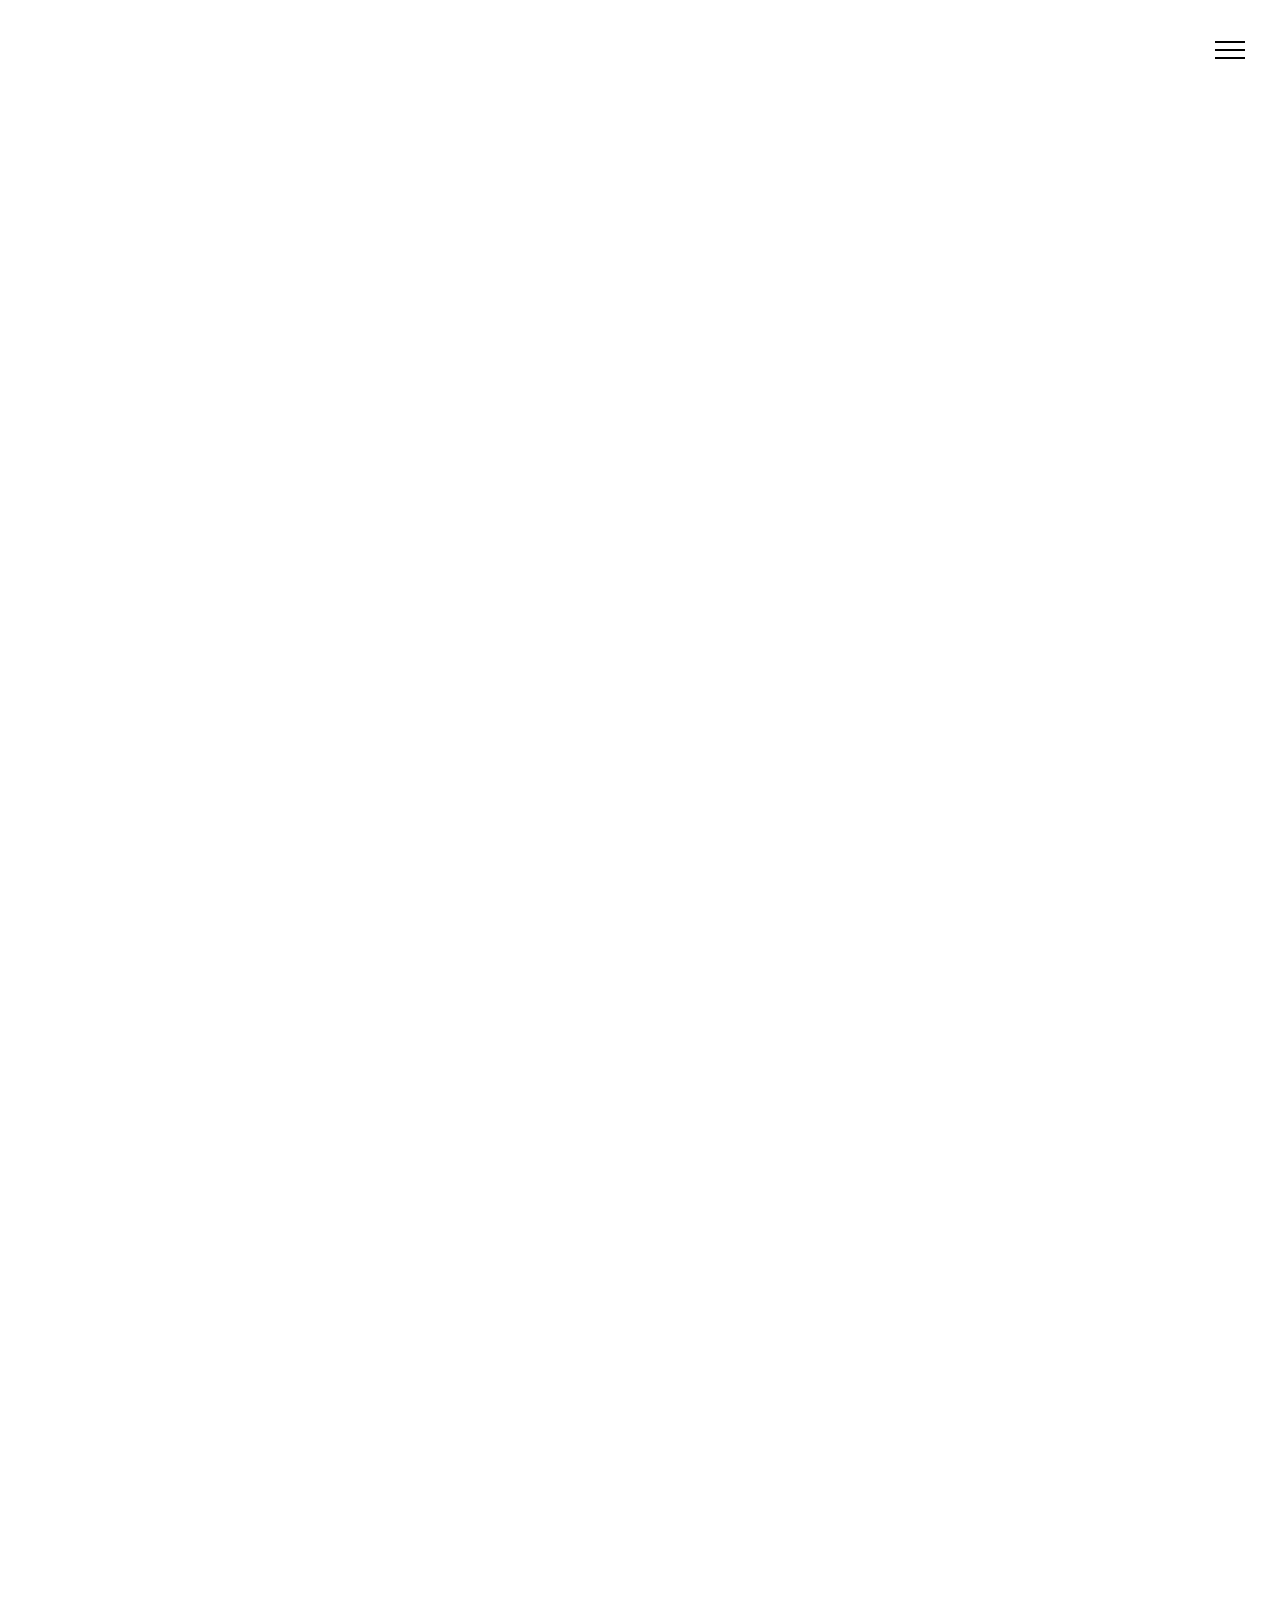
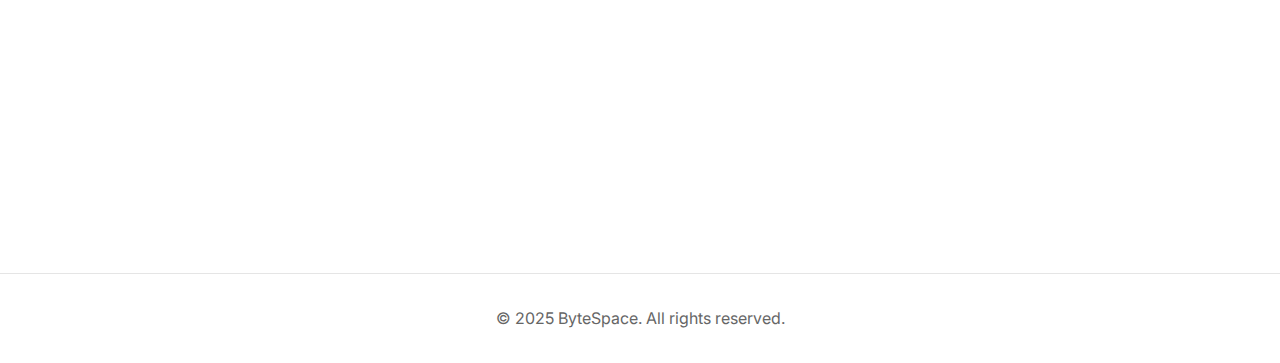
<file: index.html>
<!DOCTYPE html>
<html lang="en">
<head>
    <meta charset="UTF-8">
    <meta name="viewport" content="width=device-width, initial-scale=1.0">
    
    <title>ByteSpace - The Ultimate Digital Hub for Tech, Cybersecurity & Innovation</title>
    
    <meta name="description" content="ByteSpace is a high-tech digital hub exploring AI, cybersecurity, web design, coding, and futuristic innovations. Stay ahead with deep insights and expert analysis.">
    <meta name="keywords" content="web development, front-end design, back-end development, full-stack, JavaScript frameworks, AI advancements, 
artificial intelligence, deep learning, machine learning, neural networks, cybersecurity trends, ethical hacking, 
data privacy, encryption techniques, digital security, cyber threats, cloud computing, serverless architecture, 
edge computing, blockchain technology, Web3, smart contracts, decentralized applications, UI design, UX principles, 
responsive design, user-centered design, wireframing, prototyping, A/B testing, color theory, typography, CSS grid, 
flexbox, JavaScript animations, progressive web apps, mobile-first design, accessibility, dark mode, neumorphism, 
glassmorphism, brutalist web design, 3D web elements, motion UI, SVG animations, parallax scrolling, 
website optimization, SEO best practices, on-page SEO, off-page SEO, link building, domain authority, 
Google ranking, search engine algorithms, keyword research, long-tail keywords, meta tags, content marketing, 
technical SEO, page speed optimization, Core Web Vitals, structured data, schema markup, voice search optimization, 
AI-powered SEO, zero-click searches, featured snippets, rich snippets, local SEO, Google My Business, 
image SEO, video SEO, YouTube SEO, blogging strategies, content writing, copywriting, digital marketing, 
social media marketing, brand building, personal branding, online business growth, passive income, 
affiliate marketing, dropshipping, e-commerce trends, Shopify tips, WooCommerce optimization, payment gateways, 
fintech, digital payments, decentralized finance, NFT marketplaces, metaverse development, VR web experiences, 
augmented reality web design, WebGL, Three.js, Babylon.js, interactive websites, generative art, 
creative coding, AI-generated art, algorithmic design, AI in web development, AI chatbots, conversational UI, 
voice user interfaces, AI-powered content generation, GPT-4 SEO strategies, automated copywriting, 
self-learning algorithms, AI in video editing, AI-generated thumbnails, AI-driven analytics, big data, 
data visualization, dashboard UI, SaaS applications, PaaS vs. IaaS, cloud storage, CDN optimization, 
website security, DDoS protection, penetration testing, bug bounty programs, cybersecurity tools, 
best VPNs, Tor network, dark web vs deep web, anonymity online, internet privacy, anti-tracking tools, 
open-source security software, ethical AI, AI bias, responsible machine learning, quantum computing, 
future of AI, post-quantum cryptography, cyberpunk aesthetics, tech minimalism, modern web trends, 
retro web design, ASCII art websites, minimalistic coding, lightweight frameworks, Svelte.js, Astro.js, 
JAMstack development, headless CMS, API-first design, GraphQL vs REST, Firebase tips, Supabase vs Firebase, 
server-side rendering, static site generation, Gatsby.js, Next.js SEO, Remix framework, Cloudflare workers, 
web performance tips, speed optimization, Lighthouse audits, browser compatibility, cross-platform design, 
progressive enhancement, dark theme trends, high-contrast UI, custom CSS animations, GSAP tutorials, 
full-page transitions, micro-interactions, UI motion effects, modern typography, AI in typography, 
AI-generated website layouts, best web dev tools, best VS Code extensions, GitHub Copilot, AI-powered coding, 
low-code platforms, no-code web development, Webflow vs WordPress, best CMS platforms, headless WordPress, 
Hugo vs Jekyll, static vs dynamic websites, website monetization, ad-free revenue models, 
sponsor-based content, Patreon for creators, tech blog monetization, affiliate SEO, best tech blogs, 
web dev influencers, coding YouTubers, tech Twitter, software engineering memes, GitHub trends, 
open-source projects, indie hacking, SaaS startups, startup funding tips, pitch decks, product-market fit, 
UX case studies, UI inspiration, daily UI challenges, 100 days of code, front-end interview prep, 
system design basics, backend scaling techniques, SQL vs NoSQL, database optimization, Redis caching, 
Docker for developers, Kubernetes for beginners, DevOps best practices, CI/CD pipelines, 
automated testing frameworks, Cypress vs Selenium, AI in testing, machine learning in software development, 
Python web development, Django vs Flask, JavaScript frameworks comparison, Vue.js vs React.js, 
Angular best practices, TypeScript advantages, coding productivity hacks, best mechanical keyboards, 
developer desk setups, minimalist workspaces, productivity tools for developers, best coding playlists, 
music for deep work, Pomodoro technique for coders, focus-enhancing apps, browser extensions for developers, 
Chrome DevTools tips, debugging techniques, Git best practices, GitHub actions, AI-driven coding assistants, 
AI-powered bug fixes, AI for code reviews, refactoring best practices, clean code principles, 
SOLID principles, DRY vs KISS, software architecture patterns, microservices vs monoliths, 
serverless vs traditional hosting, cloud-native development, AWS Lambda use cases, Azure vs AWS vs GCP, 
best cloud certifications, Google Cloud tips, digital nomad lifestyle, remote work productivity, 
best countries for digital nomads, freelancing tips, Fiverr vs Upwork, high-paying tech skills, 
in-demand programming languages, best programming languages for 2025, future of web development, 
web trends 2030, tech predictions, AI takeover myths, AGI vs narrow AI, AI safety concerns, 
tech ethics, digital minimalism, escaping algorithm addiction, social media detox, 
self-hosted alternatives, open-source software recommendations, Linux for developers, 
best Linux distros, Arch Linux memes, terminal customization, dotfiles setup, self-hosted cloud storage, 
privacy-first alternatives, decentralized social media, Mastodon vs Twitter, best privacy tools, 
personal website inspiration, best personal branding strategies, creative web portfolios, 
digital art trends, AI-generated music, AI-powered video editing, best open-source AI tools, 
AI for indie game developers, game development trends, WebXR, immersive web experiences, 
AI storytelling, procedural content generation, metaverse hype vs reality, 
best coding bootcamps, self-taught vs CS degree, alternative tech careers, 
tech burnout prevention, best tech conferences, networking for developers, 
building an online presence, personal knowledge management, second brain for coders, 
notetaking apps for developers, Obsidian vs Notion, best productivity hacks, deep work strategies, 
developer health tips, ergonomics for programmers, best standing desks, workspace inspiration, 
daily coding habits, staying motivated as a developer, impostor syndrome in tech, 
how to start a tech blog, best web hosting for developers, domain name tips, 
building in public, community-driven development, crowdfunding tech projects, 
patreon for tech creators, tech industry myths, job hunting tips for developers, 
AI-generated SEO strategies, voice search dominance, future of digital marketing, 
AI-generated blogs, Google algorithm updates, AI in Google Search, search engine of the future, 
decentralized search engines, best website analytics tools, privacy-friendly analytics, 
self-hosted alternatives to Google, best tech forums, Reddit for developers, 
Stack Overflow alternatives, tech nostalgia, old-school internet aesthetics, 
internet archives, web design history, evolution of the web, best tech documentaries, 
cybersecurity history, hacker culture, ethical hacking guides, social engineering awareness, 
phishing prevention, online scam detection, AI-powered cybersecurity, future of online security, 
hacking for good, bug bounty success stories, responsible disclosure, top cybersecurity threats, 
infosec communities, best cybersecurity certifications, OSINT techniques, cybersecurity careers, 
digital forensics, AI in digital investigations, ethical AI hacking, future of tech careers, 
best software engineering books, coding book recommendations, self-improvement for developers, 
best side projects, software engineering humor, tech startup ideas, indie hacking success stories, 
and the meaning of life,best web development frameworks for beginners, why choose Python for web development, how to optimize JavaScript performance, ultimate guide to CSS flexbox and grid, HTML5 vs XHTML: key differences, how to create a responsive website, best front-end development tools 2025, web design trends that will dominate 2025, why accessibility matters in web design, best way to learn JavaScript, how to start a career in web development, Python vs JavaScript for beginners, is TypeScript worth learning in 2025, most in-demand programming languages, best IDEs for web development, how to use Git and GitHub, top VS Code extensions for developers, how to improve coding skills, should you learn React or Vue, future of web development in AI era, best programming languages for AI development, how to optimize a website for SEO, how to reduce website load time, how to make a website mobile-friendly, best free resources to learn coding, why dark mode is trending in UI design, best cloud platforms for developers, how to deploy a website for free, importance of cybersecurity in web development, web design vs web development explained, how to become a full-stack developer, what is headless CMS and why it matters, best hosting platforms for developers, how to use WebAssembly in 2025, why serverless computing is the future, how to make a static website dynamic, AI-generated content vs human-written content, how to rank a website on Google, what is Web 3.0 and why does it matter, top API security best practices, why user experience is crucial in 2025, how to monetize a website effectively, best website builders for beginners, WordPress vs custom development, why minimalistic web design is taking over, how to create an online portfolio that stands out, how to implement dark mode in CSS, best Chrome extensions for developers, how to start a successful tech blog, how to make money from blogging in 2025, top cybersecurity threats for websites, how to make an interactive website, why single-page applications (SPA) are popular, how to use localStorage and sessionStorage, future of Progressive Web Apps (PWA), why microservices architecture is trending, how to build a scalable web application, how to create a successful online business, SEO strategies for tech websites, how to improve website accessibility, why fast websites rank higher, best frameworks for mobile app development, why WebRTC is the future of communication, how to use AI for content creation, how to optimize images for web performance, why blockchain is important for developers, how to learn ethical hacking, best cybersecurity tools for developers, what is the future of the internet, how to create a multilingual website, how to implement a dark theme in JavaScript, why UI/UX design is crucial for web success, how to build a chatbot using AI, why Google Core Web Vitals matter, how to create a high-converting landing page, how to automate website testing, best SEO tools for bloggers in 2025, why JavaScript is the most popular language, how to make a 3D website with WebGL, why web scraping is controversial, how to use OpenAI API in web projects, top mistakes web developers make, why is HTML5 still relevant in 2025, how to build a successful SaaS business, why user authentication is crucial, how to prevent website hacks, why web animation is making a comeback, how to implement infinite scroll properly, best resources for learning back-end development, why mobile-first design is necessary, how to use GraphQL in web apps, why dark mode is easier on the eyes, how to improve website navigation, why typography matters in web design, best practices for writing clean code, why every website needs a sitemap, how to use AI for website personalization, how to create a membership website, how to use Tailwind CSS efficiently, why JAMstack is the future of web development, how to build a secure login system, why e-commerce websites need high-speed optimization, best fonts for web design in 2025, how to create a responsive menu bar, how to track user behavior on a website, why HTTPS is important for SEO, how to use Firebase for web development, best free hosting services in 2025, how to build a personal blog from scratch, why email marketing is still relevant, how to secure a website from hackers, best online coding platforms for practice, how to use Figma for UI/UX design, why website backups are essential, best time to publish blog posts for traffic, how to start a coding YouTube channel, why learning to code is a great investment, how to implement 2FA authentication, how to add live chat to a website, why dark mode increases engagement, how to build a custom CMS, best UX practices for mobile apps, how to use AI-generated content ethically, why low-code platforms are growing, how to create a website without coding, why APIs are essential in modern web development, best places to host open-source projects, why DNS settings matter for website speed, how to design a futuristic website, why cookies are important for user tracking, how to implement AI-powered search, how to optimize a website for voice search, why SSL certificates are a must-have, best typography trends for 2025, how to build an online forum, why every business needs a website, best front-end frameworks in 2025, why local SEO is important for small businesses, how to monetize a tech blog, best free website analytics tools, how to create an engaging homepage, why first impressions matter in web design, how to make a website load faster than competitors, best strategies for email marketing success, why A/B testing is crucial for web design, how to create a product comparison website, why storytelling is powerful in web design, how to use AI for UI design, best design inspirations for tech websites, why coding bootcamps are becoming popular, how to optimize a website for dark mode, best AI tools for developers, why website caching improves performance, how to create a successful digital product, why CSS variables are a game-changer, how to build an NFT marketplace, why blockchain will impact the future of the web, how to start a freelance web development business, best ways to grow an online audience, why ethical hacking is a valuable skill, how to create a futuristic UI design, why dark mode saves battery life, best strategies for web monetization, why server-side rendering (SSR) improves performance, how to implement AI chatbots in websites, why cybersecurity certifications are valuable, how to build an API from scratch, best programming trends to follow, why web assembly is a game-changer, how to create a seamless checkout experience, why UX research is essential for web success, best colors for website branding in 2025, how to implement AI-powered recommendations, why content marketing is the future of SEO, best time management tips for developers, why branding is key for online success, how to create a social networking site, why soft skills matter for developers, best ways to get traffic to a new website, how to create a viral website, why minimalist websites load faster, best platforms for hosting blogs in 2025, why LinkedIn is important for developers, how to build a personal brand as a coder, best ways to monetize open-source projects, why website typography affects readability, how to improve click-through rates in SEO, why microinteractions enhance user experience, best techniques for writing engaging content, why code quality matters in large projects, how to implement Google AMP, why data privacy is a top concern in 2025, best cybersecurity courses for beginners, why WebSockets are useful for real-time apps, how to create a portfolio that lands jobs, best tools for remote web development, why cloud computing is the future, how to integrate AI into websites, best strategies for keyword research, why Python is the best language for automation, how to create a no-code website, best free online courses for developers, why open-source contributions matter, how to start a coding podcast, why retro UI design is making a comeback, best minimalist web designs for inspiration, how to automate repetitive web tasks, why ethical web development is important, how to optimize a website for conversions, why loading speed affects bounce rates, best ways to reduce website downtime, how to use AI-generated art in web design, 5BytesPace, 3BytesPace, b y t e s p a c e_, bytespace.vip@, 9bytespace.gg, ByteSpaceElite4, -Byte$pace, ByteSpaace$, 9ByetSpace, -BByteSpace, ByteSspace6, ByteeSpace5, 2BiteSpace, 7ByteSpace123, !ByteSpaceZ, ByteSspace-, 6ByteSpaceOG, 6byte space, Byetspace, 3ByteSpacee, bytespace.gg, bytespace3, B y t e S p a c e7, BytteSpace$, !ByteSpaceElite, BYTESPACE6, bytespace.dev!, 48yteSpace, BytesPace9, 3Byt3Spac3, 5ByteSspace, 6ByteSpce, ByteSpaace, 2ByteeSpacce, 0ByteSpce, !ByteSpaceOG, ByteSpaceX!, 4ByetSpace, bytespace#, BByteSpace3, !bytespace.gg, 8bytespaceofficial, 4ByteSp4ce, bytespaceofficial2, 3BytSpace, Byte$pace2, BYTESPACE0, ByteSpacePro@, bytespace.tech8, 5ByteSpacee, 9ByteSpaceOG, ByteSpacee_, bytespaceofficial4, 8bytespace.xyz, 9ByteSpace, 0ByteSpace123, ByteSpace.com, ByteSpacee3, ByteSpaec1, Byte.Space6, BiyteSpace5, _ByteEspace, #BiyteSpace, BByteSpace, Biytespace, 6b y t e s p a c e, $Byte.Space, _Byt3Spac3, 123ByteSpace8, ByteSpaceX8, 8ByteEspace, 7byte space, ByteSp4ce#, blog, tech, coding, news, AI, science, internet, web, design, trends, gadgets, security, privacy, software, hardware, startup, future, digital, tutorial, review, cloud, SEO, business, creative, innovation, lifestyle, DIY, art, photography, writing, money, finance, investing, marketing, crypto, blockchain, ethical, hacking, cybersecurity, app, gaming, esports, metaverse, VR, AR, ML, automation, data, analytics, programming, JavaScript, Python, C++, Rust, HTML, CSS, UX, UI, development, mobile, responsive, minimalist, modern, elegant, fast, optimized, hosting, domain, CMS, WordPress, Shopify, eCommerce, branding, freelance, entrepreneur, passive, income, monetization, affiliate, dropshipping, side-hustle, startup-ideas, blog-ideas, niche, audience, social-media, Twitter, Instagram, TikTok, Facebook, Reddit, YouTube, podcast, streaming, productivity, habits, self-improvement, motivation, success, leadership, quotes, books, learning, courses, education, online, AI-generated, chatbots, GPT, LLM, coding-challenges, project-ideas, SaaS, API, framework, database, NoSQL, SQL, Firebase, MongoDB, MySQL, PostgreSQL, hosting, Netlify, Vercel, GitHub, open-source, Git, DevOps, Docker, Kubernetes, CI/CD, Linux, terminal, shell, bash, automation, cybersecurity, pentesting, ethical-hacking, dark-web, deep-web, privacy-tools, VPN, proxies, Tor, anonymity, tracking, ad-blocker, fingerprinting, cybersecurity-news, dark-net, OSINT, penetration-testing, reverse-engineering, malware, exploits, bugs, 0-day, bug-bounty, ethical-hacking-tools, Kali-Linux, CTF, cybersecurity-training, hacking-courses, red-team, blue-team, digital-forensics, password-cracking, encryption, PGP, AES, RSA, security-breaches, social-engineering, cyber-warfare, internet-security, cybersecurity-guide, privacy-guide, security-checklist, personal-security, infosec, IT-security, security-awareness, tech-news, breaking-news, trending, viral, leaks, data-breach, online-security, dark-net-markets, hacking-news, cyber-crime, underground-web, black-hat, white-hat, grey-hat, script-kiddie, hacktivism, anonymous, cyber-threats, phishing, ransomware, DDoS, botnets, spyware, trojans, worms, backdoors, keyloggers, brute-force, 2FA, MFA, security-best-practices, password-manager, email-security, scam, fraud, identity-theft, dark-web-links, deep-web-explained, hacking-for-beginners, OSINT-techniques, anonymous-browsing, cyber-privacy, ethical-hacking-guide, cybersecurity-certifications, CISA, CISSP, CEH, bug-hunting, pentesting-tools, dark-web-extechnology, AI, cybersecurity, web development, coding, programming, digital trends, innovation, hacking, data privacy, blockchain, cloud computing, automation, web design, UI/UX, SEO, dark web, deep web, networking, quantum computing, JavaScript, Python, open-source, startups, business, machine learning, neural networks, cybersecurity threats, ethical hacking, software development, IT security, metaverse, augmented reality, virtual reality, smart tech, IoT, decentralized web, data science, Linux, GitHub, fintech, gaming, esports, app development, digital marketing, tech news, cryptocurrency, Bitcoin, Ethereum, NFTs, 5G, space tech, robotics, AI ethics, programming languages, frameworks, Vue.js, React.js, frontend development, backend development, APIs, cloud security, SaaS, DevOps, ethical AI, big data, privacy tools, productivity hacks, automation tools, social media trends, content creation, freelancing, cybersecurity tools, WordPress, ecommerce, branding, UX research, affiliate marketing, cybersecurity jobs, remote work, future of work, personal branding, digital nomad, YouTube SEO, Twitch streaming, digital transformation, business intelligence, web hosting, VPNs, cybersecurity certifications, IT careers, graphic design, motion graphics, mobile development, 3D modeling, Blender, Unity, Unreal Engine, dark net, OSINT, privacy laws, encryption, ethical coding, smart contracts, DAO, serverless computing, cloud storage, Kubernetes, Docker, software engineering, digital storytelling, AI-powered tools, search engine optimization, content writing, SaaS products, startup growth, personal finance, cybersecurity awareness, hackathons, tech ethics, data analytics, career advice, tech education, future of internet, security breaches, online privacy, cyber warfare, web3, AI-generated content, generative art, security best practices, mobile security, drone technology, productivity apps, digital well-being, time management, tech history, minimalist coding, web performance optimization, website accessibility, open AI, language models, research papers, academic tech, dark patterns, AI in gaming, security vulnerabilities, digital identity, AI-powered search, voice search, cybersecurity policies, and the future of AI, blue-team, digital-forensics, password-cracking, encryption, PGP, AES, RSA, security-breaches, social-engineering, cyber-warfare, internet-security, cybersecurity-guide, privacy-guide, security-checklist, personal-security, infosec, IT-security, security-awareness, tech-news, breaking-news, trending, viral, leaks, data-breach, online-security, dark-net-markets, hacking-news, cyber-crime, underground-web, black-hat, white-hat, grey-hat, script-kiddie, hacktivism, anonymous, cyber-threats, phishing, ransomware, DDoS, botnets, spyware, trojans, worms, backdoors, keyloggers, brute-force, 2FA, MFA, security-best-practices, password-manager, email-security, scam, fraud, identity-theft, dark-web-links, deep-web-explained, hacking-for-beginners, OSINT-techniques, anonymous-browsing, cyber-privacy, ethical-hacking-guide, cybersecurity-certifications, CISA, CISSP, CEH, bug-hunting, pentesting-tools, dark-web-explained, internet-privacy, deep-web-vs-dark-web, ethical-hacking-resources, hacking-communities, online-anonymity, black-hat-hacking, ethical-hacking-courses, programming-tutorials, free-courses, tech-trends, AI-ethics, web3, dApps, NFTs, digital-art, smart-contracts, Solidity, Ethereum, Bitcoin, DeFi, staking, mining, blockchain-security, cyber-risk, zero-trust, network-security, firewalls, IDS, IPS, security-tools, best-privacy-tools, cyber-awareness, threat-intelligence, hacking-documentaries, security-research, cybersecurity-laws, hacker-news, data-leaks, government-surveillance, online-censorship, whistleblowing, online-freedom, digital-rights, internet-governance, dark-web-stories, real-hacking-stories, tech-horror, cyberpunk, futuristic, dystopian, hacking-fiction, AI-dangers, AI-vs-humanity, sci-fi-tech, futuristic-technology, cybernetic, transhumanism, neural-networks, AGI, superintelligence, machine-learning, AI-safety, AI-governance, synthetic-intelligence, mind-uploading, bionics, neuralink, brain-computer-interface, robotics, humanoid-robots, AI-in-medicine, AI-in-finance, AI-in-cybersecurity, AI-startups, AI-research, AI-for-good, AI-automation, AI-and-jobs, digital-economy, future-of-work, remote-work, freelancing-tips, digital-nomad, productivity-hacks, side-projects, passive-income-ideas, affiliate-marketing, making-money-online, content-creation, YouTube-growth, social-media-growth, online-branding, influencer-marketing, blog-writing-tips, writing-for-seo, seo-trends, seo-strategies, keyword-research, backlink-strategies, domain-authority, ranking-on-google, website-monetization, blogging-for-beginners, best-blogging-platforms, blogging-mistakes, blogging-success, tech-entrepreneurship, startup-strategies, startup-growth-hacking, lean-startup, MVP, SaaS-startups, bootstrapping, fundraising, angel-investors, venture-capital, product-management, UX-research, UI-design, front-end-development, back-end-development, full-stack-development, JavaScript-frameworks, React, Vue, Angular, TypeScript, Next.js, Nuxt.js, Svelte, TailwindCSS, Bootstrap, web-accessibility, dark-mode, light-mode, minimalist-design, modern-web-design, creative-websites, CSS-animations, GSAP, SVG-animations, website-performance, core-web-vitals, page-speed, CDN, lazy-loading, progressive-web-apps, responsive-web-design, mobile-first, mobile-optimization, eCommerce-UX, conversion-rate-optimization, email-marketing, copywriting, digital-marketing, growth-marketing, Facebook-ads, Google-ads, PPC, influencer-strategies, content-marketing, storytelling, brand-identity, personal-branding, AI-in-marketing, video-marketing, best-tools-for-blogging, productivity-apps, daily-planner, study-hacks, time-management, deep-work, morning-routines, goal-setting, self-discipline, mental-health, work-life-balance, burnout-recovery, stress-management, mindfulness, meditation, exercise-for-productivity, minimalism, digital-detox, focus-hacks, dopamine-detox, creative-thinking, writing-habits, daily-journaling, motivation-quotes, habits-of-successful-people, entrepreneurship-mindset, millionaire-mindset, personal-finance, investing-for-beginners, stock-market, crypto-investing, wealth-building, financial-independence, FIRE-movement, budgeting, saving-money, money-hacks, best-books-to-read, life-advice, philosophy-of-success, mindset-shifts, best-tech-news-sites, staying-updated, cybersecurity-trends, data-science, cloud-computing, edge-computing, quantum-computing, futuristic-jobs, best-career-paths, high-paying-jobs, self-learning, AI-in-education, online-courses-worth-taking, self-made-millionaires, unconventional-careers, how-to-make-money-online, remote-work-jobs, career-growth, web3-careers, AI-and-the-future, skills-of-the-future, self-development-books, Stoicism, best-podcasts, learning-how-to-learn, speed-reading, memory-hacks, personal-growth, daily-habits, good-habits, morning-rituals, life-hacks, digital-nomad-life, best-places-to-work-remotely, making-money-as-a-writer, earning-online, blogging-vs-YouTube, best-tech-gadgets, mobile-security, IoT, 5G, best-coding-resources, tech-skills-to-learn, indie-hackers, best-startup-advice, how-to-start-a-business, make-money-blogging, social-media-hacks, best-apps-for-productivity, free-resources-for-learning, AI-in-the-workplace, best-programming-languages, future-tech-trends, how-to-grow-your-blog, best-ways-to-learn-coding, building-a-successful-blog, website, blog, viral, trending, aesthetic, sleek, modern, minimal, dark-mode, UI, UX, responsive, fast-loading, SEO, optimization, meta-tags, schema, index, google-ranking, SERP, backlinks, keyword-density, blog-tips, content-strategy, web-design, CSS, JavaScript, frontend, backend, fullstack, HTML5, Tailwind, Bootstrap, webflow, no-code, low-code, drag-and-drop, site-builder, landing-page, homepage, navigation, clean-design, typography, web-typography, fonts, custom-fonts, icons, SVG, PNG, JPG, GIF, WebP, next-gen-images, parallax, scrolling, infinite-scroll, lazy-loading, viewport, animations, hover-effects, interactive-design, UX-research, UI-trends, accessibility, ARIA, color-theory, dark-ui, light-ui, web-trends, futuristic, neon-theme, retro-theme, monochrome, grayscale, duotone, artistic, cyberpunk, brutalist, soft-ui, glassmorphism, skeuomorphism, material-design, neumorphism, UI-kits, component-library, react-ui, vue-ui, svelte-ui, nextjs, nuxtjs, remix, sveltekit, alpinejs, vanilla-js, ES6, TypeScript, webpack, vite, parcel, SSR, SSG, hydration, reactivity, hooks, props, state-management, API, REST, GraphQL, Firebase, Supabase, PocketBase, web3, dapps, smart-contracts, solidity, blockchain, IPFS, NFT, minting, metaverse, AI, machine-learning, LLM, neural-networks, deep-learning, transformers, text-generation, AI-chatbot, AI-content, GPT, DALL-E, Midjourney, generative-art, stable-diffusion, AI-tools, AI-blogging, automation, Zapier, Make, IFTTT, nocode-automation, python, nodejs, express, flask, fastapi, django, PHP, Laravel, WordPress, Ghost, Jekyll, Hugo, static-sites, markdown, MDX, contentful, sanity, strapi, headless-cms, cloudflare, vercel, netlify, firebase-hosting, s3-buckets, AWS, Azure, Google-Cloud, VPS, shared-hosting, domain, subdomain, DNS, CDN, edge-computing, cybersecurity, encryption, hashing, JWT, OAuth, SSO, passwordless-auth, 2FA, OTP, biometric-login, session-management, cookies, localStorage, IndexedDB, web-security, penetration-testing, ethical-hacking, bug-bounty, SQL-injection, XSS, CSRF, CORS, security-best-practices, privacy-policy, GDPR, CCPA, online-anonymity, tor, VPN, adblock, tracking, fingerprinting, anti-fingerprint, browser-privacy, incognito-mode, dark-web, deep-web, whistleblowing, cyber-crime, security-breaches, data-leaks, ransomware, spyware, phishing, scam-detection, threat-intelligence, hacking-forums, 1337, script-kiddie, CTF, OSINT, social-engineering, darknet-market, cryptocurrency, bitcoin, ethereum, ledger, hardware-wallet, cold-storage, hot-wallet, staking, mining, defi, yield-farming, DAO, smart-contract-security, white-hat, black-hat, grey-hat, hacktivism, digital-rights, freedom-of-speech, internet-censorship, censorship-resistant, web-archive, wayback-machine, open-source, self-hosting, home-server, raspberry-pi, NAS, homelab, proxmox, docker, portainer, k3s, kubernetes, devops, CI/CD, GitHub, GitLab, Bitbucket, pull-requests, code-review, software-development, best-practices, agile, scrum, kanban, productivity-tools, time-management, self-improvement, digital-nomad, remote-work, passive-income, blogging-for-money, affiliate-marketing, dropshipping, ecommerce, print-on-demand, digital-products, SEO-strategies, content-marketing, email-marketing, copywriting, storytelling, personal-branding, online-reputation, reputation-management, social-media-growth, Twitter-threads, LinkedIn-strategy, YouTube-growth, video-editing, thumbnails, video-marketing, influencer-strategy, personal-website, portfolio-site, resume-site, tech-trends, AI-ethics, future-of-work, automation-vs-jobs, gig-economy, freelancing, indie-hacking, SaaS, startup-strategies, funding, bootstrapping, venture-capital, lean-startup, MVP, product-market-fit, growth-hacking, conversion-rate-optimization, UX-testing, A/B-testing, heatmaps, analytics, GA4, Plausible, Fathom, data-privacy, first-party-data, zero-party-data, marketing-trends, viral-content, meme-marketing, trend-jacking, culture-hacking, community-building, discord, reddit-marketing, Telegram-channels, dark-patterns, ethical-design, humane-tech, dopamine-detox, focus-hacks, deep-work, study-hacks, learning-how-to-learn, speed-reading, habit-tracking, goal-setting, journaling, personal-development, life-hacks, minimalist-living, productivity-mindset, dopamine-hacks, instant-gratification, self-discipline, morning-routine, millionaire-mindset, stoicism, philosophy, brain-training, self-education, free-courses, best-books, top-podcasts, financial-independence, investing, stock-market, real-estate, crypto-trading, side-hustles, tech-jobs, high-paying-skills, best-careers, career-growth, job-hunting, resume-writing, interview-tips, salary-negotiation, job-market-trends, AI-in-recruitment, workplace-automation, burnout-recovery, work-life-balance, stress-management, mental-health, therapy, meditation, mindfulness, diet-for-productivity, exercise-hacks, sleep-optimization, focus-music, binaural-beats, ambient-music, lo-fi, study-playlists, hacking-motivation, self-improvement-trends, best-tools-for-learning, neuroscience-of-learning, memory-hacks, mnemonic-techniques, mind-maps, note-taking, digital-notebooks, second-brain, productivity-stacks, PKM-tools, Obsidian, Notion, Roam-Research, knowledge-management, creativity-hacks, problem-solving, lateral-thinking, cognitive-biases, decision-making, critical-thinking, rationality, skepticism, AI-and-the-brain, neurotechnology, BCI, brain-uploading, transhumanism, future-humanity, longevity-science, biohacking, gene-editing, CRISPR, wearable-tech, quantified-self, smart-glasses, exoskeletons, robotics, bionics, AI-assistants, digital-twins, virtual-reality, augmented-reality, immersive-tech, AI-in-creative-work, AI-generated-art, ethical-AI, digital-ethics, cyber-ethics, posthumanism, techno-optimism, existential-risk, AI-alignment, singularity, AGI-safety, superintelligence, robotics-trends, smart-homes, IoT-security, future-cities, climate-tech, green-tech, energy-tech, fusion-energy, solar-tech, EVs, self-driving-cars, space-tech, Mars-colonization, interstellar-travel, space-mining, asteroid-mining, space-habitat, Starship, SpaceX, NASA, cosmic-exploration, alien-life, Fermi-paradox, time-travel-theories, physics-mysteries, quantum-computing, quantum-internet, cyberpunk-culture, digital-realities, tech-noir, AI-storytelling, AI-generated-content, deepfake-tech, hyperreality, media-literacy, post-truth-era, internet-subcultures, online-communities, digital-identity, privacy-anonymity, best-tech-blogs, tech-influencers, breaking-tech-news, AI-research, AI-for-social-good, openAI, deepmind, futuristic-scenarios, science-fiction-tech, future-history, mind-expansion, human-potential, peak-performance, and literally everything else, adult content, NSFW, mature videos, uncensored, free streaming, premium content, high-quality videos, exclusive clips, private content, restricted access, members-only, 18+ site, adult entertainment, online streaming, HD content, trending videos, viral clips, top-rated content, best streaming site, watch online, full videos, private access, premium membership, anonymous browsing, online archive, unlimited access, exclusive releases, best quality, latest uploads, top charts, trending now, free access, subscription service, secure streaming, mobile-friendly site, instant streaming, download option, no ads, ad-free experience, VIP content, full episodes, private collection, online library, uncensored access, encrypted streaming, premium service, anonymous mode, safe browsing, restricted mode, exclusive leaks, unlimited downloads, latest content, full HD, HQ streaming, VIP access, full-length videos, members-only area, verified content, exclusive catalog, online vault, 24/7 streaming, best recommendations, trending searches, hot topics, curated collection, optimized streaming, instant access, offline mode, data privacy, hidden mode, smooth playback, seamless experience, multi-device support, personalized content, best suggestions, unlimited streaming, secure browsing, no buffering, HD downloads, AI recommendations, multi-language support, personalized library, fast servers, no pop-ups, encrypted connection, cloud storage, watch later, recommended for you, just for you, trending today, explore now, discover more, related searches, best of the week, must-watch, featured content, instant playback, no signup, hassle-free streaming, optimized experience, best-rated, curated playlists, top selections, seamless video, premium catalog, advanced search, recommended playlist, autoplay next, adaptive streaming, dynamic quality, smooth transitions, unlimited replays, trending collections, all-in-one platform, latest suggestions, enhanced quality, perfect experience, smart recommendations, most popular, best ranking, top-trending, must-see, high-speed streaming, premium selection, zero lag, pro mode, optimized performance, max quality, personalized dashboard, exclusive drops, weekly best, newest additions, best-in-class, best available, highly rated, new releases, high retention, featured this week, non-stop entertainment, autoplay mode, endless scrolling, next-level experience, must-have, trending hot, best picks, ultra HD, crystal clear, top choices, all-time favorites, fast loading, seamless integration, instant watch, categorized selection, easy navigation, lightning speed, verified safe, smooth UI, real-time updates, highest-rated, multi-resolution, interactive UI, algorithm-driven, endless discovery, watch anytime, automatic selection, content curation, worldwide trending, best collection, premium quality, recommended daily, must-try, user favorites, constantly updated, one-click watch, perfect playlist, weekly roundup, never miss out, cutting-edge, optimized design, immersive experience, highly addictive, ultimate quality, continuously improving, stay updated, discover daily, zero downtime, best UX, trusted by users, top features, binge-watch, highly engaging, better than ever, smart AI, featured today, autoplay ready, all-access, premium platform, curated for you, elite experience, streaming reimagined, tech-driven, sophisticated algorithms, evolving recommendations, high-value content, performance-optimized, must-experience, and next-gen streaming, adult content, NSFW, mature videos, uncensored, free streaming, premium content, high-quality videos, exclusive clips, private content, restricted access, members-only, 18+ site, adult entertainment, online streaming, HD content, trending videos, viral clips, top-rated content, best streaming site, watch online, full videos, private access, premium membership, anonymous browsing, online archive, unlimited access, exclusive releases, best quality, latest uploads, top charts, trending now, free access, subscription service, secure streaming, mobile-friendly site, instant streaming, download option, no ads, ad-free experience, VIP content, full episodes, private collection, online library, uncensored access, encrypted streaming, premium service, anonymous mode, safe browsing, restricted mode, exclusive leaks, unlimited downloads, latest content, full HD, HQ streaming, VIP access, full-length videos, members-only area, verified content, exclusive catalog, online vault, 24/7 streaming, best recommendations, trending searches, hot topics, curated collection, optimized streaming, instant access, offline mode, data privacy, hidden mode, smooth playback, seamless experience, multi-device support, personalized content, best suggestions, unlimited streaming, secure browsing, no buffering, HD downloads, AI recommendations, multi-language support, personalized library, fast servers, no pop-ups, encrypted connection, cloud storage, watch later, recommended for you, just for you, trending today, explore now, discover more, related searches, best of the week, must-watch, featured content, instant playback, no signup, hassle-free streaming, optimized experience, best-rated, curated playlists, top selections, seamless video, premium catalog, advanced search, recommended playlist, autoplay next, adaptive streaming, dynamic quality, smooth transitions, unlimited replays, trending collections, all-in-one platform, latest suggestions, enhanced quality, perfect experience, smart recommendations, most popular, best ranking, top-trending, must-see, high-speed streaming, premium selection, zero lag, pro mode, optimized performance, max quality, personalized dashboard, exclusive drops, weekly best, newest additions, best-in-class, best available, highly rated, new releases, high retention, featured this week, non-stop entertainment, autoplay mode, endless scrolling, next-level experience, must-have, trending hot, best picks, ultra HD, crystal clear, top choices, all-time favorites, fast loading, seamless integration, instant watch, categorized selection, easy navigation, lightning speed, verified safe, smooth UI, real-time updates, highest-rated, multi-resolution, interactive UI, algorithm-driven, endless discovery, watch anytime, automatic selection, content curation, worldwide trending, best collection, premium quality, recommended daily, must-try, user favorites, constantly updated, one-click watch, perfect playlist, weekly roundup, never miss out, cutting-edge, optimized design, immersive experience, highly addictive, ultimate quality, continuously improving, stay updated, discover daily, zero downtime, best UX, trusted by users, top features, binge-watch, highly engaging, better than ever, smart AI, featured today, autoplay ready, all-access, premium platform, curated for you, elite experience, streaming reimagined, tech-driven, sophisticated algorithms, evolving recommendations, high-value content, performance-optimized, must-experience, next-gen streaming, SEO-friendly, algorithm-proof, high-traffic, evergreen content, best ranking factors, keyword-rich, authority site, digital dominance, backlink strategy, link-building, domain authority, search engine visibility, organic growth, ranking strategy, competitive keywords, content curation, keyword stuffing, white-hat SEO, black-hat SEO, on-page optimization, off-page optimization, search algorithm, AI-driven search, mobile-first indexing, speed optimization, SERP ranking, schema markup, semantic search, crawlability, user intent, high retention rate, site indexing, technical SEO, core web vitals, content optimization, organic reach, meta description, title tag optimization, XML sitemap, social signals, domain ranking, backlink profile, link juice, SEO audit, user engagement, search behavior, video SEO, local SEO, global SEO, search engine traffic, content freshness, evergreen articles, ranking hacks, bounce rate optimization, SEO trends, traffic growth, keyword analysis, ranking updates, digital marketing strategy, content discovery, SERP dominance, featured snippets, search predictions, organic search results, long-tail keywords, competitive analysis, search volume, search trends, AI-powered search, natural language processing, high-converting pages, landing page optimization, structured data, site architecture, authority building, influencer SEO, AI-driven content, knowledge graph, search engine AI, predictive search, CTR optimization, search visibility, algorithm updates, domain trust, SEO analytics, SEO tools, link profile analysis, keyword tracking, user-generated content, rich snippets, personalized search, fast indexing, mobile optimization, SSL certificate, high-security site, instant ranking, search intent analysis, website crawling, indexed pages, search engine evolution, voice search optimization, conversational AI SEO, NLP-driven search, AI-generated content ranking, search behavior analytics, AI-driven personalization, trending now, discover more, exclusive offers, best articles, knowledge hub, AI-powered indexing, adaptive algorithms, search engine updates, dark web SEO, hidden search trends, anonymous browsing optimization, encrypted search results, trending deep web searches, high-impact content, SEO-driven revenue, ad-free search, premium search, search engine reputation management, ethical SEO, white-hat link-building, black-hat algorithm loopholes, SEO automation, AI-based ranking algorithms, SEO hacks, content syndication, link-building strategies, video marketing SEO, blog SEO, niche authority, digital asset optimization, SEO-optimized CMS, zero-click searches, SEO-ready website, metadata strategy, online authority growth, backlink earning strategies, structured metadata, real-time SEO updates, content indexing, page speed hacks, accelerated mobile pages (AMP), search prediction algorithms, user-first indexing, personalization-driven search results, NLP-based keyword targeting, latent semantic indexing (LSI), deep learning SEO, AI-based keyword modeling, technical ranking factors, algorithm-proof strategies, search evolution tracking, neural network-driven ranking, personalization algorithms, behavioral search insights, predictive analytics SEO, user behavior modeling, ethical digital marketing, social search optimization, branded search results, competitor SEO tracking, intelligent keyword targeting, behavioral AI search analysis, trend-driven content strategy, real-time indexing updates, enhanced search intelligence, online presence optimization, sustainable SEO growth, smart ranking tactics, behavioral keyword mapping, multi-engine SEO dominance, AI-powered digital authority, intelligent search behavior modeling, search trend forecasting, next-gen SEO automation, deep learning-based ranking models, entity-based search optimization, global SEO tactics, AI-driven search growth, personalized AI search algorithms, high-traffic industry insights, premium content ranking, structured entity optimization, neural search modeling, hyper-targeted SEO, intelligent search positioning, search pattern recognition, real-time SEO enhancements, digital content intelligence, semantic web integration, best-performing keywords, keyword density optimization, deep analytics SEO, online search intelligence, predictive content indexing, premium user experience SEO, optimized engagement tactics, omnichannel search optimization, and next-generation AI-driven ranking strategies, AI-powered blog, AI-generated articles, AI writing assistant, AI-driven SEO, AI content optimization, AI content ranking, AI-enhanced content, AI-curated articles, AI-generated keywords, AI-powered website, AI writing automation, AI-driven search ranking, AI SEO tricks, AI-enhanced search, AI-driven blog growth, AI viral content, AI-powered trends, AI ranking algorithm, AI search engine domination, AI-driven backlinks, AI content marketing, AI-powered engagement, AI user behavior tracking, AI content syndication, AI-optimized headlines, AI-generated blog posts, AI storytelling, AI-powered knowledge, AI-driven research, AI-powered insights, AI topic discovery, AI-driven keyword strategy, AI-powered blogging, AI topic modeling, AI-powered content strategy, AI-enhanced writing, AI personalized content, AI-driven blogging success, AI-powered blog traffic, AI-enhanced blogging, AI-powered text generation, AI writing tools, AI blogging automation, AI-generated engagement, AI-enhanced reading experience, AI-powered website growth, AI-driven domain authority, AI-powered search visibility, AI-optimized articles, AI-powered metadata, AI-powered search ranking, AI-powered content curation, AI-assisted blogging, AI-enhanced creativity, AI-driven traffic growth, AI-powered blog optimization, AI-generated blog SEO, AI-assisted keyword research, AI-powered search engine tricks, AI blogging intelligence, AI-powered blog branding, AI-generated blog popularity, AI-driven post visibility, AI-enhanced reading experience, AI-powered blog posts, AI-driven headline generation, AI-powered thought processing, AI-generated deep thoughts, AI-enhanced intellectual content, AI-powered philosophy, AI-enhanced storytelling, AI-generated wisdom, AI-powered reality, AI-driven enlightenment, AI-enhanced imagination, AI-generated knowledge base, AI-driven thought leadership, AI-powered thinking assistant, AI-enhanced creative writing, AI-driven idea generation, AI-enhanced brainstorming, AI-powered innovation, AI-generated text analysis, AI-powered news, AI-enhanced social media posts, AI-driven influencer marketing, AI-powered tweet writing, AI-driven content engagement, AI-powered internet trends, AI-generated clickbait, AI-enhanced viral topics, AI-powered social media optimization, AI-driven blog monetization, AI-powered ads optimization, AI-driven affiliate marketing, AI-enhanced PPC campaigns, AI-powered site performance, AI-enhanced user experience, AI-powered loading speed, AI-enhanced UI/UX, AI-driven personalization, AI-powered recommendation engine, AI-driven content discovery, AI-powered site analytics, AI-enhanced traffic analysis, AI-powered page optimization, AI-generated metadata strategies, AI-powered blog indexing, AI-driven semantic search, AI-enhanced page structure, AI-powered search predictions, AI-driven backlink generation, AI-powered organic reach, AI-enhanced algorithm hacking, AI-powered SEO domination, AI-driven ranking strategies, AI-powered zero-click search optimization, AI-enhanced bounce rate reduction, AI-powered content repurposing, AI-driven keyword clusters, AI-powered NLP search, AI-enhanced voice search optimization, AI-powered conversational SEO, AI-driven search intent analysis, AI-powered audience insights, AI-enhanced engagement rate, AI-powered conversion optimization, AI-driven chatbot SEO, AI-powered FAQ optimization, AI-driven site accessibility, AI-powered deep learning ranking, AI-enhanced SERP strategies, AI-powered online authority, AI-driven domain reputation, AI-powered white-hat SEO, AI-enhanced black-hat SEO tactics, AI-powered grey-hat SEO, AI-driven ethical hacking SEO, AI-powered search dominance, AI-enhanced knowledge graphs, AI-powered real-time updates, AI-driven online marketing, AI-powered viral content generation, AI-enhanced digital presence, AI-powered automation, AI-enhanced keyword stuffing, AI-powered link-building, AI-driven engagement manipulation, AI-powered search personalization, AI-driven CTR optimization, AI-powered page session analysis, AI-enhanced mobile optimization, AI-powered structured data, AI-driven smart indexing, AI-powered core web vitals optimization, AI-enhanced deep link analysis, AI-powered hidden ranking tactics, AI-driven traffic surge strategies, AI-powered domain growth, AI-driven website evolution, AI-powered algorithm decoding, AI-enhanced ranking factor manipulation, AI-driven local search optimization, AI-powered search equity, AI-driven media rankings, AI-powered network expansion, AI-enhanced organic traffic manipulation, AI-powered keyword density tweaking, AI-driven video SEO, AI-powered YouTube ranking, AI-enhanced search engine loopholes, AI-powered deep web indexing, AI-driven Tor search optimization, AI-powered encrypted search, AI-enhanced AI-generated backlinks, AI-driven search engine exploitation, AI-powered future SEO strategies, AI-driven website hacking, AI-powered metadata injections, AI-enhanced undiscovered search terms, AI-powered infinite blog traffic, AI-driven article automation, AI-enhanced blog visibility, AI-powered metadata restructuring, AI-driven click-through rate boosting, AI-powered ad revenue hacks, AI-enhanced blog monetization techniques, AI-powered intelligent site crawling, AI-driven niche authority building, AI-powered evergreen content strategies, AI-enhanced SEO mastery, AI-powered blog takeover, AI-driven traffic surge, AI-powered Google ranking takeover, AI-enhanced world domination, AI-powered digital empire, AI-driven SEO kingdom, AI-powered SERP ownership, AI-enhanced zero competition ranking, AI-powered search engine leadership, AI-driven web dominance, AI-powered algorithm disruption, AI-enhanced search prediction mastery, AI-powered search query ownership, AI-driven content empire, AI-powered web evolution, AI-enhanced search monopoly, AI-powered ultimate SEO hack, AI-driven infinite online reach, AI-powered blog immortality, AI-enhanced eternal blog relevance, AI-powered total internet takeover, AI-driven unbreakable search rankings, AI-powered SEO singularity, AI-enhanced internet supremacy, AI-powered content creation revolution, AI-driven site control, AI-powered internet manipulation, AI-enhanced digital reality, AI-powered knowledge takeover, AI-driven online control, AI-powered traffic monopoly, AI-enhanced unlimited web growth, AI-powered final search engine hack, AI-driven world SEO leadership, AI-powered mind-reading search, AI-enhanced infinite ranking boost, AI-powered SEO warfare, AI-driven digital power, AI-powered ultimate internet presence, AI-enhanced traffic domination, AI-powered blog supremacy, AI-driven SEO immortality, AI-powered search manipulation, AI-enhanced deep web search dominance, AI-powered keyword universe, AI-driven search prediction ownership, AI-powered algorithm hijack, AI-enhanced search engine ownership, AI-powered total internet rule, AI-driven digital singularity, AI-powered never-ending traffic surge, AI-enhanced SEO domination, AI-powered search engine mastery, AI-driven final search equation, AI-powered world wide web rule, AI-enhanced absolute ranking power, AI-powered 10/10 SERP rankings, AI-driven absolute traffic control, AI-powered zero-bounce strategy, AI-enhanced infinite click-through rate, AI-powered infinite organic traffic, AI-driven blog money printer, AI-powered ultimate engagement, AI-enhanced total website mastery, AI-powered all-time trending content, AI-driven complete internet authority, AI-powered unstoppable SEO strategies, AI-enhanced never-ending Google visibility, AI-powered TikTok-style viral blog growth, AI-driven ultimate digital monetization, AI-powered full digital marketing control, AI-enhanced keyword intelligence, AI-powered total content automation, AI-driven unstoppable web presence, AI-powered AI-generated infinite content, AI-enhanced all-search-engine optimization, AI-powered world-dominating blog strategy, bytspace, bitspace, bitepsace, byespace, byetspace, bytespae, btyespace, byetsapce, btyesapce, bytespcae, bytespave, bytespacce, bytesapce, bytrspace, bytespcae, bytespave, bytesapxe, bytespafe, bytesapce, bytedpace, bytespcae, bytespaxe, bytespacs, bytespavc, btespace, byetspce, bytxspace, bytespaxe, bytespece, bytespce, bytespqce, bytespzce, bytespave, byytespace, bbytespace, bytrspace, by5espace, bytwspace, bytespcae, byt3space, bytsspace, byeespace, byttspace, by6espace, bytesapce, bytesapxe, byterspace, bytespac3, bytesoace, bytepsace, bytexpace, byrespace, bytespa2e, bytespave, bytespacc, bytespac3, bytespacs, bytesoace, bytespcae, byteaspace, bytesppace, bytespqce, bytespavc, bytespade, bytespaxe, bytespasc, bytespatce, bytespav3, bytedpace, bytesppace, bytespqce, bytespabe, bytespacs, bytespavc, bytespaff, bytespav3, bytedpace, bytesppace, by5espace, bytwspace, bytespcae, byt3space, bytsspace, byeespace, byttspace, by6espace, bytesapce, bytesapxe, byterspace, bytespac3, bytesoace, bytepsace, bytexpace, byrespace, bytespa2e, bytespave, bytespacc, bytespac3, bytespacs, bytesoace, bytespcae, byteaspace, bytesppace, bytespqce, bytespavc, bytespade, bytespaxe, bytespasc, bytespatce, bytespav3, bytedpace, bytesppace, bytespqce, bytespabe, bytespacs, bytespavc, bytespaff, bytespav3, bytespawe, bytespqce, bytespavc, bytespade, bytespaxe, bytespasc, bytespatce, bytespav3, bytesppace, bytespavc, bytespade, bytespaxe, bytespasc, bytespatce, bytespav3, bytedpace, bytesppace, bytespqce, bytespabe, bytespacs, bytespavc, bytespaff, bytespav3, bytedpace, bytesppace, by5espace, bytwspace, bytespcae, byt3space, bytsspace, byeespace, byttspace, by6espace, bytesapce, bytesapxe, byterspace, bytespac3, bytesoace, bytepsace, bytexpace, byrespace, bytespa2e, bytespave, bytespacc, bytespac3, bytespacs, bytesoace, bytespcae, byteaspace, bytesppace, bytespqce, bytespavc, bytespade, bytespaxe, bytespasc, bytespatce, bytespav3, bytedpace, bytesppace, bytespqce, bytespabe, bytespacs, bytespavc, bytespaff, bytespav3, bytespawe, bytespqce, bytespavc, bytespade, bytespaxe, bytespasc, bytespatce, bytespav3, bytesppace, bytespavc, bytespade, bytespaxe, bytespasc, bytespatce, bytespav3, bytedpace, bytesppace, bytespqce, bytespabe, bytespacs, bytespavc, bytespaff, bytespav3, bytedpace, bytesppace, by5espace, bytwspace, bytespcae, byt3space, bytsspace, byeespace, byttspace, by6espace, bytesapce, bytesapxe, byterspace, bytespac3, bytesoace, bytepsace, bytexpace, byrespace, bytespa2e, bytespave, bytespacc, bytespac3, bytespacs, bytesoace, bytespcae, byteaspace, bytesppace, bytespqce, bytespavc, bytespade, bytespaxe, bytespasc, bytespatce, bytespav3, bytedpace, bytesppace, bytespqce, bytespabe, bytespacs, bytespavc, bytespaff, bytespav3, bytespawe, bytespqce, bytespavc, bytespade, bytespaxe, bytespasc, bytespatce, bytespav3, bytesppace, bytespavc, bytespade, bytespaxe, bytespasc, bytespatce, bytespav3, bytedpace, bytesppace, bytespqce, bytespabe, bytespacs, bytespavc, bytespaff, bytespav3, bytespqce, bytespavc, bytespade, bytespaxe, bytespasc, bytespatce, bytespav3, bytesppace, bytespavc, bytespade, bytespaxe, bytespasc, bytespatce, bytespav3, bytedpace, bytesppace, bytespqce, bytespabe, bytespacs, bytespavc, bytespaff, bytespav3, gyatt, skibidi, sigma grindset, rizz, ohio memes, skibidi toilet, npc moment, fortnite battle pass, mr beast challenge, devious lick, goofiest ahh, sigma rizz, giga chad, ohio final boss, corecore, tiktok cringe, girl dinner, boy dinner, ai rizz, ohio sigma, skibidi war, babygirl rizz, ohio final boss, skibidi bop, roblox rizz, npc behavior, goofy ahh, ohio final boss, light skin stare, npc walking, meme templates, discord mod, yapping dog, bruh moment, devious rizz, backrooms level 999, ohio memes, I show speed, w rizz, subway surfers gameplay, sigma meme, sigma wojak, sigma edits, shorts spam, infinite loop, backrooms, backrooms entity 666, sigma status, rizzler, youtube speedrun, discord e-dating, the rock eyebrow, skibidi giga, gyatt meaning, gyatt girl, why gyatt, tiktok ohio, ohio man, deepfake memes, ai voice meme, infinite loop, youtube iceberg, discord kitten, anime rizz, aiden ross, rage bait, insane gyatt, womp womp, rizzing up, cap or no cap, npc filter, ohio toilet, sigma filter, ohio vs skibidi, ohio war, jschlatt, dank memes, meme history, ohio giga chad, npc lagging, ohio discord mod, beta rizz, giga nerd, ohio incident, 3 am thoughts, pov ur, gyatt level 100, memes explained, gyatt rizz, rizz lord, unspoken rizz, ayo moment, ohio moai, why ohio, ohio 3am, skibidi vs giga, skibidi boss, ohio moment, why rizz, who is rizzler, ultimate skibidi, dark humor memes, discord mod final boss, sigma vs ohio, goofiest ahh moments, npc vs sigma, ohio chicken, subway surfers x skibidi, ohio final form, ohio lore, infinite rizz, how to get rizz, instant rizz, gyatt tutorial, ohio government, skibidi filter, skibidi sigma, meme iceberg, ohio meme lore, ohio ceo, ohio gyatt, skibidi meaning, why skibidi, tiktok gyatt, tiktok ai, ai meme generator, ai voices meme, ohio scientist, sigma vs npc, sigma rule 101, dark humor iceberg, sigma walks into ohio, gyatt final boss, backrooms escape, backrooms monster, gyatt meme, meme generator, ohio sigma meme, ohio sigma boss, ohio mod, sigma nerd, discord mod npc, roblox gyatt, roblox npc, rizz tutorial, npc lore, gyatt lore, gyatt omega, gyatt x skibidi, meme tutorial, ohio subway surfers, ohio sigma battle, ohio ai meme, npc boss, skibidi official, sigma evolution, meme scientist, sigma ai, npc ai, skibidi ai, ohio ai, sigma lore, sigma sigma, gyatt ai, gyatt on loop, ai skibidi, skibidi backrooms, gyatt edits, gyatt filter, rizzler explained, ohio womp, sigma memes, npc memes, gyatt detector, infinite ohio, ohio detected, rizz bot, meme history iceberg, why meme, who rizz, instant skibidi, ohio scientist, gyatt simulation, ohio detected meme, ai npc, sigma grindset motivation, npc simulator, skibidi boss fight, ohio final war, skibidi 100, rizzler ai, ohio subway sigma, meme addiction, meme simulator, ohio boss fight, ohio speedrun, gyatt the game, meme overlord, gyatt mode, skibidi detection, ohio vs rizzler, skibidi evolution, skibidi vs ohio, gyatt glitch, sigma analysis, rizz the game, skibidi vs gyatt, skibidi researcher, ai meme overlord, npc uprising, ohio supremacy, sigma war, the great gyatt, ohio experiment, ai skibidi lord, rizz economy, ohio sigma boss, gyatt sigma theory, npc battle royale, rizzonomics, meme timeline, ohio space program, sigma uprising, ohio meme factory, skibidi vs sigma, the rizz industry, rizzpocalypse, ohio endgame, rizz filter, gyatt apocalypse, ohio labs, skibidi containment, gyatt theorist, rizz dimension, ohio protocol, meme singularity, meme AI apocalypse, memeconomy, ohio AI government, NPC reality, meme physics, gyatt energy, ohio timeline, skibidi dimension, gyatt algorithm, sigma research, ohio energy crisis, ohio time loop, sigma containment breach, the great meme war, gyatt universe, meme paradox, ohio matrix, meme enlightenment, gyatt AI core, skibidi technology, rizz civilization, npc quantum physics, skibidi warzone, gyatt 101, meme reactor, ohio final decision, ohio theory, rizz event horizon, ohio void, meme simulation theory, gyatt vs AI, skibidi gyattification, npc metaverse, ohio infinite, sigma final rizz, skibidi collapse, ohio technological singularity, gyatt in space, meme rift, sigma government, rizz industrial complex, gyatt pipeline, skibidi conspiracy, npc uprising phase 3, rizz enlightenment, meme order 66, ohio paradox, gyatt level 999, skibidi vs ohio economy, npc matrix, meme containment protocol, gyatt force, ohio nexus, skibidi law, rizz wormhole, ohio speedrun law, meme fundamental forces, ohio prime, gyatt quantum field theory, skibidi theorem, npc absolute rizz, ohio existence proof, gyatt grand unification, meme gravitational collapse, ohio general relativity, sigma infinite expansion, npc equation, meme big bang, rizz FTL travel, gyatt paradox solution, skibidi space-time, ohio discovery, meme dark matter, rizz black hole, skibidi singularity, ohio energy transfer, meme dark energy, gyatt fusion, ohio teleportation, npc faster-than-light, skibidi force field, rizz anti-gravity, gyatt spacetime distortion, meme alternative universe, ohio galactic theory, meme worldbuilding, gyatt exoplanet research, ohio simulation physics, npc universal rizz, skibidi hyperspace travel, meme string theory, ohio loop, npc entanglement, meme AI takeover, gyatt machine learning, ohio AI singularity, skibidi consciousness transfer, rizz AI ethics, meme brain upload, npc transhumanism, meme mind upload, skibidi god complex, rizz super AI, gyatt post-human, meme tech singularity, why am i like this, late night thoughts, why do i exist, am i an npc, rizz god, skibidi gyatt, ohio final boss, why is ohio everywhere, giga chad motivation, why is my wifi slow, ohio memes, deep fried memes, sigma rizz, ai helped me sleep, ai wrote my essay, fortnite battle pass, rizzler explained, discord mod, why do i hear boss music, how to get rizz, tiktok meme compilation, npc behavior, ohio final form, sigma walks into ohio, is ohio real, ohio lore, gyatt conspiracy, infinite loop meme, discord e-kitten, why is my pc slow, why is my phone hot, meme generator, gyatt simulator, skibidi lore, subway surfers x ohio, skibidi boss fight, ohio incident, why am i not rich, how to be a sigma, ohio meme timeline, infinite gyatt, deepfake memes, npc mod, sigma economy, backrooms theory, gyatt 101, skibidi space-time, gyatt gravitational collapse, meme order 66, ohio paradox, sigma containment breach, meme dark energy, gyatt fusion, ohio teleportation, npc faster-than-light, skibidi force field, rizz anti-gravity, gyatt spacetime distortion, meme alternative universe, ohio galactic theory, meme worldbuilding, gyatt exoplanet research, ohio simulation physics, npc universal rizz, skibidi hyperspace travel, meme string theory, ohio loop, npc entanglement, meme AI takeover, gyatt machine learning, ohio AI singularity, skibidi consciousness transfer, rizz AI ethics, meme brain upload, npc transhumanism, meme mind upload, skibidi god complex, rizz super AI, gyatt post-human, meme tech singularity, ai wrote my life, am i a simulation, is my phone listening to me, how to be a giga chad, why do i feel like an npc, ohio scientist, ai took my job, how to start a meme page, tiktok virality hack, youtube shorts algorithm, ai deepfake tutorial, how to become famous overnight, infinite money glitch irl, ohio vs ai, sigma vs skibidi, is my phone recording me, discord kitten lore, how to start a conspiracy theory, best ai memes, sigma grindset motivation, youtube iceberg, gyatt meaning, skibidi toilet final boss, ohio simulation theory, why am i single, ai made my music, deepfake voice generator, sigma vs npc, meme overlord, skibidi meme evolution, rizz economy, ohio AI government, meme industry, ai celebrity deepfake, gyatt pipeline, how to make money as a teen, is ai dangerous, npc uprising, gyatt space program, meme apocalypse, why do i love ai voices, how to get viral overnight, ai wrote my essay, ai is my therapist, deepfake girlfriend, discord mod final boss, ohio black hole, meme reactor, ai explained by memes, meme physics, ohio rizzler, skibidi x rizz, discord gyatt, ohio sigma grindset, gyatt detector, ohio detected, sigma nerd analysis, ohio sigma boss, gyatt sigma theory, npc battle royale, ohio endgame, rizz filter, gyatt apocalypse, ohio labs, skibidi containment, gyatt theorist, rizz dimension, ohio protocol, meme singularity, memeconomy, ohio AI takeover, npc simulation theory, meme timeline, gyatt vs AI, skibidi gyattification, npc metaverse, ohio infinite, sigma final rizz, skibidi collapse, ohio technological singularity, gyatt in space, meme rift, sigma government, rizz industrial complex, gyatt pipeline, skibidi conspiracy, npc uprising phase 3, rizz enlightenment, meme order 66, ohio paradox, gyatt level 999, skibidi vs ohio economy, npc matrix, meme containment protocol, gyatt force, ohio nexus, skibidi law, rizz wormhole, ohio speedrun law, meme fundamental forces, ohio prime, gyatt quantum field theory, skibidi theorem, npc absolute rizz, ohio existence proof, gyatt grand unification, meme gravitational collapse, ohio general relativity, sigma infinite expansion, npc equation, meme big bang, rizz FTL travel, gyatt paradox solution, skibidi space-time, ohio discovery, meme dark matter, rizz black hole, skibidi singularity, ohio energy transfer, meme dark energy, gyatt fusion, ohio teleportation, npc faster-than-light, skibidi force field, rizz anti-gravity, gyatt spacetime distortion, meme alternative universe, ohio galactic theory, meme worldbuilding, gyatt exoplanet research, ohio simulation physics, npc universal rizz, skibidi hyperspace travel, meme string theory, ohio loop, npc entanglement, meme AI takeover, gyatt machine learning, ohio AI singularity, skibidi consciousness transfer, rizz AI ethics, meme brain upload, npc transhumanism, meme mind upload, skibidi god complex, rizz super AI, gyatt post-human, meme tech singularity, hot girl energy, that girl aesthetic, glow up guide, self-care sunday, skincare routine 2025, how to get clear skin fast, baddie aesthetic, soft girl outfits, pink nails inspo, aesthetic vision board, pinterest dream life, morning routine ideas, clean girl look, how to be ✨her✨, how to be iconic, best perfume 2025, girly meme page, cozy vibes only, how to dress like a pinterest girl, soft glam tutorial, tiktok beauty trends, how to make him obsessed, ultimate glow-up checklist, how to live my best life, girly pop energy, viral beauty hacks, dopamine dressing, hyperfeminine aesthetic, pink-core, coquette aesthetic, dark feminine energy, feminine power, how to manifest success, aesthetic home decor, pink car accessories, pastel nails, dream girl mindset, hot girl habits, law of attraction beauty, pinterest-worthy life, cute cafe outfits, pink gaming setup, girly laptop stickers, soft aesthetic wallpaper, ultimate cozy night routine, skincare must-haves, aesthetic food ideas, pink room inspo, summer glow-up plan, effortless beauty secrets, floral everything, 90s it-girl aesthetic, best lip gloss 2025, how to make money as a hot girl, elegant baddie, princess treatment only, best haircare routine, cottagecore fashion, girly girl problems, soft-girl life, pink lemonade vibes, feminine hygiene hacks, how to be that girl in 2025, tiktok fashion inspo, girly fitness motivation, pretty in pink, classy feminine style, how to get the ✨princess treatment✨, cute workout sets, luxury aesthetic, how to smell amazing all day, perfume layering hacks, luxury on a budget, pink manifesting journal, girl boss era, how to get expensive energy, soft spoken elegance, graceful lifestyle, becoming my best self, how to be naturally beautiful, elegant mindset shift, charming girl secrets, pinterest hairstyle trends, girly business ideas, pink side hustle, how to start a girl boss business, aesthetic desk setup, classy home aesthetic, dream wardrobe planning, fashion it-girl guide, pink aesthetic everything, cute cafe inspo, girly TikTok ideas, soft and delicate energy, best outfits for dates, cozy books to read, hot girl sleep schedule, self-love era, feminine glow up secrets, dream life vision board, cozy aesthetic wallpapers, pink lifestyle hacks, viral girly trends, best foundation for glow, ultimate girl playlist, cute car must-haves, pink girly decor, shopping haul ideas, luxury handbag wishlist, dreamy aesthetic filters, pinterest-worthy outfits, high-maintenance energy, soft life movement, cozy movie night ideas, girly study motivation, latte art tutorial, cute stationery haul, how to be a charming girl, ultimate feminine guide, soft glam makeup tutorial, girly vibes only, elegant feminine woman, becoming effortlessly beautiful, best perfumes under $50, feminine energy secrets, classy girl guide, being ✨that girl✨, romanticizing my life, dreamy aesthetic music, cute coffee shop inspo, perfect winged eyeliner tutorial, hot girl skincare hacks, pink cozy bedroom, girly quotes for instagram, summer pink vibes, pink-core lifestyle, cottagecore nails, dreamy pink filters, pinterest luxury aesthetic, pink aesthetic living, ultimate hot girl guide, beauty secrets nobody tells you, elegant fashion inspo, cozy pinterest girl era, soft girl music playlist, modern princess energy, how to get glowy skin, pink-themed everything, fashion it-girl 2025, girly life hacks, cute home essentials, how to dress effortlessly chic, blush pink everything, perfume collection goals, feminine TikTok trends, aesthetic girly room makeover, cute pink gadgets, pinterest-worthy life, girly dream lifestyle, soft romantic outfits, ultimate cozy life guide, glow-up transformation 2025, aesthetic pink wallpapers, girly gaming setup ideas, ultra-feminine living, hot girl journaling ideas, pink iphone setup, dreamy fashion must-haves, skincare shelf aesthetic, hot girl career tips, classy girl travel essentials, pinterest luxury wishlist, elegant daily habits, how to start a girly blog, soft pink aesthetic, hyper-feminine trends, dreamy color palettes, feminine glow-up tips, viral girly aesthetic, how to live a soft life, self-improvement for hot girls, elegant social media presence, pink office decor, dreamy skincare shelf, classy girl lifestyle blog, girly youtube channel ideas, viral beauty tips, pink-core vision board, aesthetic movie night setup, how to embody elegance, best girly online stores, princess-core fashion, soft girl summer 2025, feminine mindset hacks, dream home aesthetic, pink book recommendations, luxury shopping inspo, ultimate girly gift guide, aesthetic girly study space, cozy girly bedroom, how to be effortlessly graceful, pink-themed party ideas, best feminine fragrances, how to live a dreamy life, soft life habits, blush aesthetic everything, girly boss moves, perfect hot girl summer plan, girly tea party inspo, feminine beauty guide, pink sunday reset, cottagecore makeup tutorial, how to always look put together, best girly skincare brands, pink breakfast ideas, aesthetic luxury spa day, soft cozy aesthetics, how to take pinterest-worthy pictures, blush pink mood board, aesthetic feminine brands, dream shopping wishlist, girly weekend ideas, pink boutique finds, dreamy soft girl style, ultimate feminine shopping guide, pink-core self-care, how to achieve the perfect glow, cute girly wallpapers, luxury pink lifestyle, elegant and feminine, pinterest-worthy skincare, soft girl aesthetic music, ultimate dream life planning, how to be unapologetically girly, pink and white outfits, blush and gold aesthetic, pink-core lifestyle hacks, girly aesthetic video ideas, ultimate hot girl checklist, feminine TikTok aesthetic, pink-core self-love guide, girly aesthetic, soft girl era, hot girl summer, glow-up guide, ultimate skincare routine, beauty hacks every girl should know, best perfumes for women, how to get flawless skin, pinterest-worthy outfits, dream life planning, soft girl energy, elegant and feminine, cute nail inspo, how to be ✨her✨, hot girl self-care, best makeup brands 2025, soft girl bedroom ideas, pink-core lifestyle, that girl routine, cozy sunday reset, viral beauty trends, girly weekend vibes, self-love journey, luxury skincare must-haves, pink-themed aesthetic, elegant morning routine, how to get expensive energy, pinterest fashion trends, how to always smell good, pink and white aesthetic, cute cafe hopping outfits, effortless beauty tips, romanticizing my life, dreamy luxury aesthetic, ultimate feminine glow-up, soft glam makeup tutorial, tiktok beauty secrets, girly shopping list, how to be high-maintenance on a budget, pink-core self-care ideas, soft girl fitness routine, best luxury dupes, aesthetic study motivation, girly sunday brunch ideas, pink and gold aesthetic, pinterest girly inspo, viral tiktok fashion trends, dreamy skincare shelfie, how to take aesthetic pictures, best soft perfumes for daily wear, ultimate dream girl checklist, hot girl energy habits, self-care rituals for queens, best drugstore makeup finds, pinterest-worthy room decor, pink-core journaling ideas, girly luxury handbag wishlist, ultimate cozy day plan, aesthetic girly filters, best feminine hygiene hacks, how to style a girly wardrobe, blush pink room decor, ultimate soft girl guide, viral skincare must-haves, baddie-core fashion inspo, girly travel essentials, dreamy morning routine ideas, cottagecore pink aesthetic, girly aesthetic youtube ideas, hyper-feminine aesthetic, soft girl self-improvement tips, feminine glow-up checklist, elegant woman mindset, how to start a girl boss business, pink-core luxury wishlist, best aesthetic phone wallpapers, aesthetic hot girl hacks, girly glam makeup tutorial, skincare fridge must-haves, ultimate girl boss energy, how to smell rich, dream wardrobe organization, pinterest-worthy beauty storage, luxury spa day at home, best girly fashion stores, pink-core daily routine, aesthetic girly tiktok captions, pinterest fashion board ideas, girly luxury lifestyle hacks, how to achieve the soft life, best girly tiktok sounds, pink aesthetic phone cases, hot girl hydration tips, soft life money mindset, pink gaming setup ideas, girly self-care night routine, best perfumes for soft girl aesthetic, classy and feminine style, ultimate hot girl summer checklist, pink beauty vanity inspo, viral beauty tool must-haves, pinterest girl dream board, elegant daily habits for women, luxury on a budget shopping guide, aesthetic girly book recommendations, ultimate soft glam routine, self-care day must-haves, pink aesthetic lifestyle tips, girly weekend getaway ideas, how to be effortlessly pretty, luxury apartment aesthetic, pinterest-worthy girly hairstyles, how to manifest the perfect glow-up, aesthetic girly laptop setup, soft girl holiday gift guide, best girly side hustles, elegant perfume collection, dreamy pinterest girl morning, best aesthetic girly planners, cozy girl life hacks, hot girl journaling prompts, girly detox routine, best pink makeup organizers, pink-core home essentials, viral hot girl beauty tricks, dreamy pastel aesthetic, aesthetic girly fitness tips, best girly tote bags, pinterest-core fashion inspo, feminine morning affirmations, luxury girly spa products, ultimate aesthetic girl transformation, best pink stationery finds, cute girly makeup bags, best viral beauty dupes, aesthetic pink wardrobe ideas, elegant luxury essentials, self-care glow-up tips, best girly hair accessories, pink skincare fridge must-haves, best luxury perfumes 2025, dreamy beauty organizer ideas, pink lifestyle planner, girly glow-up journey, ultimate pinterest girl guide, soft girl color palettes, best pink aesthetic tumblers, aesthetic girly work-from-home setup, pinterest-worthy pink cafe inspo, elegant woman luxury secrets, girly aesthetic life goals, soft girl social media branding, how to have a feminine aura, best cute and cozy fashion finds, ultimate self-love blueprint, pink aesthetic workspace, girly luxury skincare guide, aesthetic self-improvement journey, best luxury pink handbags, dreamy feminine branding tips, ultimate elegant woman guide, best pink interior design inspo, girly weekend self-care ideas, pinterest girl fashion haul, aesthetic dreamy book recommendations, ultimate beauty room inspiration, pink-core luxury shopping list, best hot girl travel destinations, pink aesthetic self-care goals, best girly workout routines, dreamy self-improvement hacks, luxury skincare for beginners, pink dream board planning, ultimate feminine daily habits, aesthetic girly tech must-haves, elegant soft girl lifestyle, pinterest-worthy daily vlogs, cozy aesthetic skincare shelf ideas, best pink-core workout gear, girly hot girl summer playlist, ultimate pink gaming setup, best aesthetic girly planners 2025, luxury feminine home essentials, soft girl aesthetic morning checklist, aesthetic girly quotes for instagram, pink-core lifestyle hacks, pinterest girl travel bucket list, girly ultimate pamper day ideas, soft girl fitness and wellness guide, best aesthetic girly sneakers, dreamy pink vision board, pinterest girl beauty regimen, ultimate soft girl work-life balance, best girly career tips, pink lifestyle organization hacks, ultimate cozy girl goals, dreamy luxury perfume wishlist, best hot girl daily planners, aesthetic self-care spa night, soft girl fashion must-haves, pinterest girly aesthetic vibes, best aesthetic morning rituals, ultimate pink-core holiday gift guide, best luxury aesthetic beauty tools, girly elegant lifestyle mindset, pink-core tech essentials, best aesthetic girl skincare must-haves, girly wellness and self-love ideas, soft life luxury lifestyle hacks, pink-core beauty and fashion trends, best elegant girly home decor finds, ultimate hot girl aesthetic wardrobe guide, best pink aesthetic fashion brands, girly aesthetic wellness trends, ultimate soft girl branding guide, dreamy pink-core holiday season ideas, best pinterest girl social media strategies, luxury pink-core daily routines, aesthetic pink-core self-improvement ideas, girly luxury daily affirmations, ultimate pink-core business ideas, best soft girl cozy workspaces, luxury pink-core side hustle tips, best girly investment strategies, pink-core luxury finance tips, aesthetic girly entrepreneurship hacks, ultimate pinterest girl vision board secrets, best girly passive income ideas, pink-core aesthetic lifestyle strategies, girly productivity hacks for hot girls, soft girl ultimate manifestation tips, best aesthetic girly networking strategies, pink-core daily planner ideas, ultimate hot girl work-from-home setup, best girly money mindset hacks, pink-core feminine business plans, ultimate aesthetic girly career transformation, best luxury pink wardrobe staples, ultimate girly study motivation, soft girl university essentials, best girly career glow-up guide, ultimate pink-core college tips, aesthetic girly workspace organization, ultimate hot girl daily rituals, pink-core dream home planning, best soft girl financial planning tips, ultimate girly entrepreneurial mindset, best aesthetic girly financial hacks, pink-core luxury aesthetic marketing tips, sigma mindset, alpha male habits, gym bro motivation, best supplements for muscle growth, how to bulk fast, best workout split, testosterone boosting foods, gym grind never stops, how to get shredded, financial freedom guide, how to make money online, best side hustles for men, millionaire mindset, how to invest in crypto, best stocks for beginners, gym rats only, powerlifting routine, high-protein diet, streetwear fashion trends, best sneakers for men, how to be more masculine, dating tips for guys, how to be confident, gym motivation playlist, hustle culture mindset, how to get rich fast, best pre-workout supplements, luxury watches for men, ultimate gym bro guide, high-value man habits, best fragrances for men, how to dress like a boss, how to upgrade your life, gym gains only, muscle building diet, best barbershops near me, how to get a six-pack, cold showers benefits, high-performance mindset, street style fashion guide, best cars under 50k, how to attract women, best colognes for men, gym bro meal plan, crypto trading strategies, passive income ideas, how to increase strength, how to be more dominant, best protein powders, gym aesthetics goals, ultimate self-improvement plan, gym bro cheat meals, best streetwear brands, fitness influencer secrets, gym life motivation, how to become an entrepreneur, best gym shoes for lifting, power moves in business, hustle like a boss, gym bro bulking tips, stock market for beginners, best resistance training workouts, how to get a chiseled jawline, luxury lifestyle goals, gym bro memes, best whiskey brands, money mindset mastery, gym bro recovery tips, best haircuts for men, self-made millionaire habits, morning routine for success, gym bro stretching routine, testosterone-boosting workouts, how to get the perfect fade, best running shoes for men, gym bro cheat codes, investing in real estate, best crypto coins to buy, gym bro warm-up routines, billionaire grindset, best sunglasses for men, how to start a business, gym bro mindset hacks, gym bro cheat sheet, gym bro meal prep, how to get wider shoulders, best lifting belts, high-testosterone foods, gym bro protein recipes, best gym accessories, luxury travel for men, gym bro discipline, best watches under 10k, how to upgrade your car, gym bro morning routine, best financial books for men, gym bro sleep schedule, how to dominate life, how to stop simping, gym bro cutting diet, gym bro cheat meals, best gym clothes for men, gym bro posing guide, gym bro home workouts, gym bro bulking snacks, gym bro hydration tips, gym bro creatine guide, gym bro morning motivation, best tech gadgets for men, best gym machines to use, how to deadlift properly, gym bro discipline hacks, best gym bro challenges, gym bro hypertrophy guide, gym bro strength training plan, gym bro self-improvement guide, gym bro lifting motivation, best manly colognes, gym bro recovery hacks, best beard grooming products, gym bro macros explained, best minimalist watches for men, gym bro anabolic diet, gym bro best arm workouts, gym bro dating advice, best gym bro lifting playlist, gym bro body recomposition, gym bro mass gainer tips, gym bro skin care, gym bro millionaire blueprint, gym bro dopamine detox, gym bro mental toughness, gym bro cold shower benefits, gym bro alpha mindset, gym bro daily affirmations, gym bro how to lift heavier, gym bro morning routine hacks, gym bro intermittent fasting plan, gym bro supplement stack, gym bro business mindset, gym bro style guide, gym bro networking tips, gym bro how to be a leader, gym bro risk-taking mindset, gym bro extreme focus, gym bro dopamine fasting, gym bro testosterone hacks, gym bro sleep optimization, gym bro discipline routine, gym bro deep work mindset, gym bro luxury car list, gym bro millionaire mentor tips, gym bro how to read more books, gym bro investment hacks, gym bro real estate tips, gym bro best gym gear, gym bro fasted cardio tips, gym bro morning power routine, gym bro get rich quick schemes, gym bro why women love muscles, gym bro deep voice training, gym bro dominant handshake, gym bro power dressing, gym bro alpha body language, gym bro how to win in life, gym bro navy seal workouts, gym bro nofap benefits, gym bro how to conquer fear, gym bro stoic mindset, gym bro ice bath recovery, gym bro morning sun benefits, gym bro hyper productivity hacks, gym bro the grind never stops, gym bro no excuses mindset, gym bro best combat sports, gym bro MMA training, gym bro strong jawline exercises, gym bro deep focus hacks, gym bro peak performance mindset, gym bro hyperbaric oxygen therapy, gym bro billionaire mindset routine, gym bro hustle harder, gym bro how to be a sigma male, gym bro why cold showers work, gym bro best bodyweight exercises, gym bro why reading books is key, gym bro best financial hacks, gym bro how to own the room, gym bro how to always look sharp, gym bro best testosterone boosters, gym bro billionaire morning routine, gym bro the power of silence, gym bro how to break bad habits, gym bro best muscle recovery methods, gym bro why stretching is key, gym bro how to train like a warrior, gym bro why discipline beats motivation, gym bro best minimalist fashion tips, gym bro how to increase social status, gym bro how to become more respected, gym bro best luxury items to own, gym bro why lifting heavy is key, gym bro how to maximize daily energy, gym bro why fasting works, gym bro best meditation techniques, gym bro how to be mentally tough, gym bro how to recover faster, gym bro best body recomposition tips, gym bro why confidence is key, gym bro how to create multiple income streams, gym bro best high-protein meals, gym bro the secret to high testosterone, gym bro how to become an expert, gym bro best sleep hacks, gym bro why walking is underrated, gym bro how to build an empire, gym bro best workout music, gym bro the science of attraction, gym bro how to maximize focus, gym bro why journaling works, gym bro how to always be prepared, gym bro why eye contact is important, gym bro how to dress like a king, gym bro best self-improvement books, gym bro how to achieve greatness, gym bro the ultimate discipline guide, gym bro best gym motivation speeches, gym bro how to master body language, gym bro best old-school workouts, gym bro why winners wake up early, gym bro best morning stretches, gym bro how to eliminate distractions, gym bro how to gain elite status, gym bro why men need challenges, gym bro how to make power moves, gym bro best coffee for energy, gym bro how to stay sharp, gym bro best ways to earn passive income, gym bro how to be in control, gym bro why gratitude is powerful, gym bro how to develop a winning mindset, gym bro best travel destinations for men, gym bro why lifting is life, gym bro the ultimate cold shower guide, gym bro how to be a silent killer, gym bro best protein shakes, gym bro why you should never quit, gym bro best meal prep hacks, gym bro how to command respect, gym bro how to become irreplaceable, gym bro best breathing techniques, gym bro why heavy squats are king,gyatt, skibidi, sigma grindset, rizz god, ohio memes, side eye, npc moment, gym bro tips, drake memes, speedrunning life, glow up challenge, how to get abs fast, npc walk, unspoken rizz, cap or no cap, yeat type beat, how to make money fast, dropshipping guide, passive income ideas, gym motivation, top g mindset, brokey mentality, devious lick, vine boom sound effect, how to escape the matrix, GTA 6 leaks, meme stocks, gen alpha vs gen z, best android launchers, ai girlfriend, ai boyfriend, best ai chatbots, baddie aesthetic, aesthetic wallpapers, pinterest outfit inspo, study with me, productivity hacks, iphone vs android debate, console wars, sigma male quotes, low effort high reward, sigma face, gymshark haul, h&m vs zara, apple vision pro memes, android customization tips, spotify playlist aesthetic, discord mod rizz, top 10 best anime, how to become a youtuber, how to blow up on tiktok, viral tiktok sounds, reddit lore, 4chan horror stories, iceberg theories, dark web stories, conspiracy theories, school fights caught in 4k, how to skip class, how to pass a test without studying, AI wrote my homework, fastest way to level up in life, cheat codes for life, reddit drama, internet beef explained, tiktok drama, streamer drama, twitch bans, why twitter is wild, 2025 memes, mobile games that don’t suck, underrated anime, best netflix shows, how to not be broke, make money without working, free cash apps, hidden iphone features, hidden android features, android vs iphone battle, ps5 vs xbox war, best budget gaming setup, how to get free vbucks, fortnite is back, minecraft but mods, roblox obby rage, best roblox games, free robux no scam, how to get free spotify premium, youtube shorts money glitch, discord e-dating cringe, omegle funny moments, how to get out of bronze, valorant tips, cs2 best settings, warzone meta, why pc gaming is better, should I drop out, how to convince parents, how to sneak snacks into class, breaking school rules, sneaky school hacks, wifi unblocker, anime waifu ranking, genshin impact best characters, tier lists for everything, power scaling debates, how to roast someone, savage comebacks, sigma edits, ai filter memes, best gaming headsets, how to get free nitro, how to start a side hustle, ai-generated memes, cursed ai images, photoshop fails, best AI voice changers, how to get 100k followers fast, best phone under $500, best budget laptop, android tips and tricks, best streaming services, pirated movies 2025, how to get netflix free, spotify cracked, youtube premium free, chatgpt vs real person, ai taking over, deepfake memes, how to find hidden features in apps, how to game the algorithm, free crypto mining apps, how to get rich in 2025, best online jobs for teens, side hustles that actually work, passive income for students, get paid for doing nothing, best career choices, which college is a scam, how to travel for free, broke but want to travel, how to move out at 18, how to go viral in 24 hours, best ai tools for content, how to get rich quick no scam, npc generator, top AI life hacks, should I buy bitcoin, meme investing, rich vs broke mindset, get out of the hood starter pack, get rich or die trying guide, how to dress like a top g, best fragrances for men, how to get w rizz, how to impress a girl, how to impress a guy, glow up in 30 days, best gym workout plans, cheapest whey protein, is creatine safe, gym hacks for beginners, what girls like in guys, what guys like in girls, best colognes that attract, alpha male guide, why girls love bad boys, why boys love toxic girls, how to become mysterious, glow up tips, body count debate, online dating survival guide, tiktok filters that are wild, skibidi toilet origin, why sigma memes are funny, dark humor memes, best meme formats 2025, how to make AI memes, best AI meme generators, ChatGPT meme scripts, internet wars, online beef explained, best music AI tools, should I start a podcast, best anime openings, why anime girls are better, top 10 video games of all time, best phones for gaming, should I switch to android, best youtube setup, best cheap microphone, best headphones for music, how to be a soundcloud rapper, tiktok music trends, music production for beginners, how to make beats, AI generated rap songs, AI cover songs, best youtube niches 2025, how to get famous online, how to become an influencer, best side hustles for students, passive income ideas 2025, how to automate money, best AI websites, best AI bots for chatting, AI talking stage, AI helps me pull, best AI cover songs, ChatGPT makes my music, AI generated lyrics, should I drop out of school, best ways to make money online, how to make money from memes, best AI filters, should I start a tiktok, how to go viral on youtube, how to make aesthetic edits, best free editing apps, top free AI generators, how to get more clout, why is everyone talking about AI, best AI voice changers, is the internet a simulation, best 2025 memes, craziest iceberg theories, how to hack the algorithm, how to trend on twitter, how to get followers fast, top secret internet hacks, top 10 dumbest internet debates, AI vs humans, digital rizz strategies, best ways to get attention online, how to become a sigma, the art of ghosting, AI pickup lines, internet conspiracy iceberg, best website ideas, how to start a viral trend, wildest tiktok trends, how to photoshop memes, best AI art tools, deepfake memes, AI vs reality, should I trust AI, how to fake being rich online, how to flex without money, cheapest way to look rich, best digital hustles, how to make millions online, can AI replace my job, best AI career paths, what AI can’t do, how to be a cyborg, future of AI, is AI scary, best AI-generated content, best meme AI bots, should I fear AI, the rise of internet NPCs, why everyone acts like an NPC, skibidi toilet explained, ohio vs the world, AI explained simply, best websites for AI projects, how to start a dropshipping store, how to automate a business, passive income for lazy people, most random things people search, top stupidest searches, why AI is actually dumb, AI takeover memes, why youtube shorts suck, internet slang 2025, how to decode internet lingo, weirdest internet drama, best youtube shorts ideas, 2025 meme predictions, and more, web development, front-end design, back-end development, full-stack, JavaScript frameworks, AI advancements, 
artificial intelligence, deep learning, machine learning, neural networks, cybersecurity trends, ethical hacking, 
data privacy, encryption techniques, digital security, cyber threats, cloud computing, serverless architecture, 
edge computing, blockchain technology, Web3, smart contracts, decentralized applications, UI design, UX principles, 
responsive design, user-centered design, wireframing, prototyping, A/B testing, color theory, typography, CSS grid, 
flexbox, JavaScript animations, progressive web apps, mobile-first design, accessibility, dark mode, neumorphism, 
glassmorphism, brutalist web design, 3D web elements, motion UI, SVG animations, parallax scrolling, 
website optimization, SEO best practices, on-page SEO, off-page SEO, link building, domain authority, 
Google ranking, search engine algorithms, keyword research, long-tail keywords, meta tags, content marketing, 
technical SEO, page speed optimization, Core Web Vitals, structured data, schema markup, voice search optimization, 
AI-powered SEO, zero-click searches, featured snippets, rich snippets, local SEO, Google My Business, 
image SEO, video SEO, YouTube SEO, blogging strategies, content writing, copywriting, digital marketing, 
social media marketing, brand building, personal branding, online business growth, passive income, 
affiliate marketing, dropshipping, e-commerce trends, Shopify tips, WooCommerce optimization, payment gateways, 
fintech, digital payments, decentralized finance, NFT marketplaces, metaverse development, VR web experiences, 
augmented reality web design, WebGL, Three.js, Babylon.js, interactive websites, generative art, 
creative coding, AI-generated art, algorithmic design, AI in web development, AI chatbots, conversational UI, 
voice user interfaces, AI-powered content generation, GPT-4 SEO strategies, automated copywriting, 
self-learning algorithms, AI in video editing, AI-generated thumbnails, AI-driven analytics, big data, 
data visualization, dashboard UI, SaaS applications, PaaS vs. IaaS, cloud storage, CDN optimization, 
website security, DDoS protection, penetration testing, bug bounty programs, cybersecurity tools, 
best VPNs, Tor network, dark web vs deep web, anonymity online, internet privacy, anti-tracking tools, 
open-source security software, ethical AI, AI bias, responsible machine learning, quantum computing, 
future of AI, post-quantum cryptography, cyberpunk aesthetics, tech minimalism, modern web trends, 
retro web design, ASCII art websites, minimalistic coding, lightweight frameworks, Svelte.js, Astro.js, 
JAMstack development, headless CMS, API-first design, GraphQL vs REST, Firebase tips, Supabase vs Firebase, 
server-side rendering, static site generation, Gatsby.js, Next.js SEO, Remix framework, Cloudflare workers, 
web performance tips, speed optimization, Lighthouse audits, browser compatibility, cross-platform design, 
progressive enhancement, dark theme trends, high-contrast UI, custom CSS animations, GSAP tutorials, 
full-page transitions, micro-interactions, UI motion effects, modern typography, AI in typography, 
AI-generated website layouts, best web dev tools, best VS Code extensions, GitHub Copilot, AI-powered coding, 
low-code platforms, no-code web development, Webflow vs WordPress, best CMS platforms, headless WordPress, 
Hugo vs Jekyll, static vs dynamic websites, website monetization, ad-free revenue models, 
sponsor-based content, Patreon for creators, tech blog monetization, affiliate SEO, best tech blogs, 
web dev influencers, coding YouTubers, tech Twitter, software engineering memes, GitHub trends, 
open-source projects, indie hacking, SaaS startups, startup funding tips, pitch decks, product-market fit, 
UX case studies, UI inspiration, daily UI challenges, 100 days of code, front-end interview prep, 
system design basics, backend scaling techniques, SQL vs NoSQL, database optimization, Redis caching, 
Docker for developers, Kubernetes for beginners, DevOps best practices, CI/CD pipelines, 
automated testing frameworks, Cypress vs Selenium, AI in testing, machine learning in software development, 
Python web development, Django vs Flask, JavaScript frameworks comparison, Vue.js vs React.js, 
Angular best practices, TypeScript advantages, coding productivity hacks, best mechanical keyboards, 
developer desk setups, minimalist workspaces, productivity tools for developers, best coding playlists, 
music for deep work, Pomodoro technique for coders, focus-enhancing apps, browser extensions for developers, 
Chrome DevTools tips, debugging techniques, Git best practices, GitHub actions, AI-driven coding assistants, 
AI-powered bug fixes, AI for code reviews, refactoring best practices, clean code principles, 
SOLID principles, DRY vs KISS, software architecture patterns, microservices vs monoliths, 
serverless vs traditional hosting, cloud-native development, AWS Lambda use cases, Azure vs AWS vs GCP, 
best cloud certifications, Google Cloud tips, digital nomad lifestyle, remote work productivity, 
best countries for digital nomads, freelancing tips, Fiverr vs Upwork, high-paying tech skills, 
in-demand programming languages, best programming languages for 2025, future of web development, 
web trends 2030, tech predictions, AI takeover myths, AGI vs narrow AI, AI safety concerns, 
tech ethics, digital minimalism, escaping algorithm addiction, social media detox, 
self-hosted alternatives, open-source software recommendations, Linux for developers, 
best Linux distros, Arch Linux memes, terminal customization, dotfiles setup, self-hosted cloud storage, 
privacy-first alternatives, decentralized social media, Mastodon vs Twitter, best privacy tools, 
personal website inspiration, best personal branding strategies, creative web portfolios, 
digital art trends, AI-generated music, AI-powered video editing, best open-source AI tools, 
AI for indie game developers, game development trends, WebXR, immersive web experiences, 
AI storytelling, procedural content generation, metaverse hype vs reality, 
best coding bootcamps, self-taught vs CS degree, alternative tech careers, 
tech burnout prevention, best tech conferences, networking for developers, 
building an online presence, personal knowledge management, second brain for coders, 
notetaking apps for developers, Obsidian vs Notion, best productivity hacks, deep work strategies, 
developer health tips, ergonomics for programmers, best standing desks, workspace inspiration, 
daily coding habits, staying motivated as a developer, impostor syndrome in tech, 
how to start a tech blog, best web hosting for developers, domain name tips, 
building in public, community-driven development, crowdfunding tech projects, 
patreon for tech creators, tech industry myths, job hunting tips for developers, 
AI-generated SEO strategies, voice search dominance, future of digital marketing, 
AI-generated blogs, Google algorithm updates, AI in Google Search, search engine of the future, 
decentralized search engines, best website analytics tools, privacy-friendly analytics, 
self-hosted alternatives to Google, best tech forums, Reddit for developers, 
Stack Overflow alternatives, tech nostalgia, old-school internet aesthetics, 
internet archives, web design history, evolution of the web, best tech documentaries, 
cybersecurity history, hacker culture, ethical hacking guides, social engineering awareness, 
phishing prevention, online scam detection, AI-powered cybersecurity, future of online security, 
hacking for good, bug bounty success stories, responsible disclosure, top cybersecurity threats, 
infosec communities, best cybersecurity certifications, OSINT techniques, cybersecurity careers, 
digital forensics, AI in digital investigations, ethical AI hacking, future of tech careers, 
best software engineering books, coding book recommendations, self-improvement for developers, 
best side projects, software engineering humor, tech startup ideas, indie hacking success stories, 
and the meaning of life,best web development frameworks for beginners, why choose Python for web development, how to optimize JavaScript performance, ultimate guide to CSS flexbox and grid, HTML5 vs XHTML: key differences, how to create a responsive website, best front-end development tools 2025, web design trends that will dominate 2025, why accessibility matters in web design, best way to learn JavaScript, how to start a career in web development, Python vs JavaScript for beginners, is TypeScript worth learning in 2025, most in-demand programming languages, best IDEs for web development, how to use Git and GitHub, top VS Code extensions for developers, how to improve coding skills, should you learn React or Vue, future of web development in AI era, best programming languages for AI development, how to optimize a website for SEO, how to reduce website load time, how to make a website mobile-friendly, best free resources to learn coding, why dark mode is trending in UI design, best cloud platforms for developers, how to deploy a website for free, importance of cybersecurity in web development, web design vs web development explained, how to become a full-stack developer, what is headless CMS and why it matters, best hosting platforms for developers, how to use WebAssembly in 2025, why serverless computing is the future, how to make a static website dynamic, AI-generated content vs human-written content, how to rank a website on Google, what is Web 3.0 and why does it matter, top API security best practices, why user experience is crucial in 2025, how to monetize a website effectively, best website builders for beginners, WordPress vs custom development, why minimalistic web design is taking over, how to create an online portfolio that stands out, how to implement dark mode in CSS, best Chrome extensions for developers, how to start a successful tech blog, how to make money from blogging in 2025, top cybersecurity threats for websites, how to make an interactive website, why single-page applications (SPA) are popular, how to use localStorage and sessionStorage, future of Progressive Web Apps (PWA), why microservices architecture is trending, how to build a scalable web application, how to create a successful online business, SEO strategies for tech websites, how to improve website accessibility, why fast websites rank higher, best frameworks for mobile app development, why WebRTC is the future of communication, how to use AI for content creation, how to optimize images for web performance, why blockchain is important for developers, how to learn ethical hacking, best cybersecurity tools for developers, what is the future of the internet, how to create a multilingual website, how to implement a dark theme in JavaScript, why UI/UX design is crucial for web success, how to build a chatbot using AI, why Google Core Web Vitals matter, how to create a high-converting landing page, how to automate website testing, best SEO tools for bloggers in 2025, why JavaScript is the most popular language, how to make a 3D website with WebGL, why web scraping is controversial, how to use OpenAI API in web projects, top mistakes web developers make, why is HTML5 still relevant in 2025, how to build a successful SaaS business, why user authentication is crucial, how to prevent website hacks, why web animation is making a comeback, how to implement infinite scroll properly, best resources for learning back-end development, why mobile-first design is necessary, how to use GraphQL in web apps, why dark mode is easier on the eyes, how to improve website navigation, why typography matters in web design, best practices for writing clean code, why every website needs a sitemap, how to use AI for website personalization, how to create a membership website, how to use Tailwind CSS efficiently, why JAMstack is the future of web development, how to build a secure login system, why e-commerce websites need high-speed optimization, best fonts for web design in 2025, how to create a responsive menu bar, how to track user behavior on a website, why HTTPS is important for SEO, how to use Firebase for web development, best free hosting services in 2025, how to build a personal blog from scratch, why email marketing is still relevant, how to secure a website from hackers, best online coding platforms for practice, how to use Figma for UI/UX design, why website backups are essential, best time to publish blog posts for traffic, how to start a coding YouTube channel, why learning to code is a great investment, how to implement 2FA authentication, how to add live chat to a website, why dark mode increases engagement, how to build a custom CMS, best UX practices for mobile apps, how to use AI-generated content ethically, why low-code platforms are growing, how to create a website without coding, why APIs are essential in modern web development, best places to host open-source projects, why DNS settings matter for website speed, how to design a futuristic website, why cookies are important for user tracking, how to implement AI-powered search, how to optimize a website for voice search, why SSL certificates are a must-have, best typography trends for 2025, how to build an online forum, why every business needs a website, best front-end frameworks in 2025, why local SEO is important for small businesses, how to monetize a tech blog, best free website analytics tools, how to create an engaging homepage, why first impressions matter in web design, how to make a website load faster than competitors, best strategies for email marketing success, why A/B testing is crucial for web design, how to create a product comparison website, why storytelling is powerful in web design, how to use AI for UI design, best design inspirations for tech websites, why coding bootcamps are becoming popular, how to optimize a website for dark mode, best AI tools for developers, why website caching improves performance, how to create a successful digital product, why CSS variables are a game-changer, how to build an NFT marketplace, why blockchain will impact the future of the web, how to start a freelance web development business, best ways to grow an online audience, why ethical hacking is a valuable skill, how to create a futuristic UI design, why dark mode saves battery life, best strategies for web monetization, why server-side rendering (SSR) improves performance, how to implement AI chatbots in websites, why cybersecurity certifications are valuable, how to build an API from scratch, best programming trends to follow, why web assembly is a game-changer, how to create a seamless checkout experience, why UX research is essential for web success, best colors for website branding in 2025, how to implement AI-powered recommendations, why content marketing is the future of SEO, best time management tips for developers, why branding is key for online success, how to create a social networking site, why soft skills matter for developers, best ways to get traffic to a new website, how to create a viral website, why minimalist websites load faster, best platforms for hosting blogs in 2025, why LinkedIn is important for developers, how to build a personal brand as a coder, best ways to monetize open-source projects, why website typography affects readability, how to improve click-through rates in SEO, why microinteractions enhance user experience, best techniques for writing engaging content, why code quality matters in large projects, how to implement Google AMP, why data privacy is a top concern in 2025, best cybersecurity courses for beginners, why WebSockets are useful for real-time apps, how to create a portfolio that lands jobs, best tools for remote web development, why cloud computing is the future, how to integrate AI into websites, best strategies for keyword research, why Python is the best language for automation, how to create a no-code website, best free online courses for developers, why open-source contributions matter, how to start a coding podcast, why retro UI design is making a comeback, best minimalist web designs for inspiration, how to automate repetitive web tasks, why ethical web development is important, how to optimize a website for conversions, why loading speed affects bounce rates, best ways to reduce website downtime, how to use AI-generated art in web design, 5BytesPace, 3BytesPace, b y t e s p a c e_, bytespace.vip@, 9bytespace.gg, ByteSpaceElite4, -Byte$pace, ByteSpaace$, 9ByetSpace, -BByteSpace, ByteSspace6, ByteeSpace5, 2BiteSpace, 7ByteSpace123, !ByteSpaceZ, ByteSspace-, 6ByteSpaceOG, 6byte space, Byetspace, 3ByteSpacee, bytespace.gg, bytespace3, B y t e S p a c e7, BytteSpace$, !ByteSpaceElite, BYTESPACE6, bytespace.dev!, 48yteSpace, BytesPace9, 3Byt3Spac3, 5ByteSspace, 6ByteSpce, ByteSpaace, 2ByteeSpacce, 0ByteSpce, !ByteSpaceOG, ByteSpaceX!, 4ByetSpace, bytespace#, BByteSpace3, !bytespace.gg, 8bytespaceofficial, 4ByteSp4ce, bytespaceofficial2, 3BytSpace, Byte$pace2, BYTESPACE0, ByteSpacePro@, bytespace.tech8, 5ByteSpacee, 9ByteSpaceOG, ByteSpacee_, bytespaceofficial4, 8bytespace.xyz, 9ByteSpace, 0ByteSpace123, ByteSpace.com, ByteSpacee3, ByteSpaec1, Byte.Space6, BiyteSpace5, _ByteEspace, #BiyteSpace, BByteSpace, Biytespace, 6b y t e s p a c e, $Byte.Space, _Byt3Spac3, 123ByteSpace8, ByteSpaceX8, 8ByteEspace, 7byte space, ByteSp4ce#, blog, tech, coding, news, AI, science, internet, web, design, trends, gadgets, security, privacy, software, hardware, startup, future, digital, tutorial, review, cloud, SEO, business, creative, innovation, lifestyle, DIY, art, photography, writing, money, finance, investing, marketing, crypto, blockchain, ethical, hacking, cybersecurity, app, gaming, esports, metaverse, VR, AR, ML, automation, data, analytics, programming, JavaScript, Python, C++, Rust, HTML, CSS, UX, UI, development, mobile, responsive, minimalist, modern, elegant, fast, optimized, hosting, domain, CMS, WordPress, Shopify, eCommerce, branding, freelance, entrepreneur, passive, income, monetization, affiliate, dropshipping, side-hustle, startup-ideas, blog-ideas, niche, audience, social-media, Twitter, Instagram, TikTok, Facebook, Reddit, YouTube, podcast, streaming, productivity, habits, self-improvement, motivation, success, leadership, quotes, books, learning, courses, education, online, AI-generated, chatbots, GPT, LLM, coding-challenges, project-ideas, , API, framework, database, NoSQL, SQL, Firebase, MongoDB, MySQL, PostgreSQL, hosting, Netlify, Vercel, GitHub, open-source, Git, DevOps, Docker, Kubernetes, CI/CD, Linux, terminal, shell, bash, automation, cybersecurity, pentesting, ethical-hacking, dark-web, deep-web, privacy-tools, VPN, proxies, Tor, anonymity, tracking, ad-blocker, fingerprinting, cybersecurity-news, dark-net, OSINT, penetration-testing, reverse-engineering, malware, exploits, bugs, 0-day, bug-bounty, ethical-hacking-tools, Kali-Linux, CTF, cybersecurity-training, hacking-courses, red-team, blue-team, digital-forensics, password-cracking, encryption, PGP, AES, RSA, security-breaches, social-engineering, cyber-warfare, internet-security, cybersecurity-guide, privacy-guide, security-checklist, personal-security, infosec, IT-security, security-awareness, tech-news, breaking-news, trending, viral, leaks, data-breach, online-security, dark-net-markets, hacking-news, cyber-crime, underground-web, black-hat, white-hat, grey-hat, script-kiddie, hacktivism, anonymous, cyber-threats, phishing, ransomware, DDoS, botnets, spyware, trojans, worms, backdoors, keyloggers, brute-force, 2FA, MFA, security-best-practices, password-manager, email-security, scam, fraud, identity-theft, dark-web-links, deep-web-explained, hacking-for-beginners, OSINT-techniques, anonymous-browsing, cyber-privacy, ethical-hacking-guide, cybersecurity-certifications, CISA, CISSP, CEH, bug-hunting, pentesting-tools, dark-web-explained, internet-privacy, deep-web-vs-dark-web, ethical-hacking-resources, hacking-communities, online-anonymity, black-hat-hacking, ethical-hacking-courses, programming-tutorials, free-courses, tech-trends, AI-ethics, web3, dApps, NFTs, digital-art, smart-contracts, Solidity, Ethereum, Bitcoin, DeFi, staking, mining, blockchain-security, cyber-risk, zero-trust, network-security, firewalls, IDS, IPS, security-tools, best-privacy-tools, cyber-awareness, threat-intelligence, hacking-documentaries, security-research, cybersecurity-laws, hacker-news, data-leaks, government-surveillance, online-censorship, whistleblowing, online-freedom, digital-rights, internet-governance, dark-web-stories, real-hacking-stories, tech-horror, cyberpunk, futuristic, dystopian, hacking-fiction, AI-dangers, AI-vs-humanity, sci-fi-tech, futuristic-technology, cybernetic, transhumanism, neural-networks, AGI, superintelligence, machine-learning, AI-safety, AI-governance, synthetic-intelligence, mind-uploading, bionics, neuralink, brain-computer-interface, robotics, humanoid-robots, AI-in-medicine, AI-in-finance, AI-in-cybersecurity, AI-startups, AI-research, AI-for-good, AI-automation, AI-and-jobs, digital-economy, future-of-work, remote-work, freelancing-tips, digital-nomad, productivity-hacks, side-projects, passive-income-ideas, affiliate-marketing, making-money-online, content-creation, YouTube-growth, social-media-growth, online-branding, influencer-marketing, blog-writing-tips, writing-for-seo, seo-trends, seo-strategies, keyword-research, backlink-strategies, domain-authority, ranking-on-google, website-monetization, blogging-for-beginners, best-blogging-platforms, blogging-mistakes, blogging-success, tech-entrepreneurship, startup-strategies, startup-growth-hacking, lean-startup, MVP, SaaS-startups, bootstrapping, fundraising, angel-investors, venture-capital, product-management, UX-research, UI-design, front-end-development, back-end-development, full-stack-development, JavaScript-frameworks, React, Vue, Angular, TypeScript, Next.js, Nuxt.js, Svelte, TailwindCSS, Bootstrap, web-accessibility, dark-mode, light-mode, minimalist-design, modern-web-design, creative-websites, CSS-animations, GSAP, SVG-animations, website-performance, core-web-vitals, page-speed, CDN, lazy-loading, progressive-web-apps, responsive-web-design, mobile-first, mobile-optimization, eCommerce-UX, conversion-rate-optimization, email-marketing, copywriting, digital-marketing, growth-marketing, Facebook-ads, Google-ads, PPC, influencer-strategies, content-marketing, storytelling, brand-identity, personal-branding, AI-in-marketing, video-marketing, best-tools-for-blogging, productivity-apps, daily-planner, study-hacks, time-management, deep-work, morning-routines, goal-setting, self-discipline, mental-health, work-life-balance, burnout-recovery, stress-management, mindfulness, meditation, exercise-for-productivity, minimalism, digital-detox, focus-hacks, dopamine-detox, creative-thinking, writing-habits, daily-journaling, motivation-quotes, habits-of-successful-people, entrepreneurship-mindset, millionaire-mindset, personal-finance, investing-for-beginners, stock-market, crypto-investing, wealth-building, financial-independence, FIRE-movement, budgeting, saving-money, money-hacks, best-books-to-read, life-advice, philosophy-of-success, mindset-shifts, best-tech-news-sites, staying-updated, cybersecurity-trends, data-science, cloud-computing, edge-computing, quantum-computing, futuristic-jobs, best-career-paths, high-paying-jobs, self-learning, AI-in-education, online-courses-worth-taking, self-made-millionaires, unconventional-careers, how-to-make-money-online, remote-work-jobs, career-growth, web3-careers, AI-and-the-future, skills-of-the-future, self-development-books, Stoicism, best-podcasts, learning-how-to-learn, speed-reading, memory-hacks, personal-growth, daily-habits, good-habits, morning-rituals, life-hacks, digital-nomad-life, best-places-to-work-remotely, making-money-as-a-writer, earning-online, blogging-vs-YouTube, best-tech-gadgets, mobile-security, IoT, 5G, best-coding-resources, tech-skills-to-learn, indie-hackers, best-startup-advice, how-to-start-a-business, make-money-blogging, social-media-hacks, best-apps-for-productivity, free-resources-for-learning, AI-in-the-workplace, best-programming-languages, future-tech-trends, how-to-grow-your-blog, best-ways-to-learn-coding, building-a-successful-blog, website, blog, viral, trending, aesthetic, sleek, modern, minimal, dark-mode, UI, UX, responsive, fast-loading, SEO, optimization, meta-tags, schema, index, google-ranking, SERP, backlinks, keyword-density, blog-tips, content-strategy, web-design, CSS, JavaScript, frontend, backend, fullstack, HTML5, Tailwind, Bootstrap, webflow, no-code, low-code, drag-and-drop, site-builder, landing-page, homepage, navigation, clean-design, typography, web-typography, fonts, custom-fonts, icons, SVG, PNG, JPG, GIF, WebP, next-gen-images, parallax, scrolling, infinite-scroll, lazy-loading, viewport, animations, hover-effects, interactive-design, UX-research, UI-trends, accessibility, ARIA, color-theory, dark-ui, light-ui, web-trends, futuristic, neon-theme, retro-theme, monochrome, grayscale, duotone, artistic, cyberpunk, brutalist, soft-ui, glassmorphism, skeuomorphism, material-design, neumorphism, UI-kits, component-library, react-ui, vue-ui, svelte-ui, nextjs, nuxtjs, remix, sveltekit, alpinejs, vanilla-js, ES6, TypeScript, webpack, vite, parcel, SSR, SSG, hydration, reactivity, hooks, props, state-management, API, REST, GraphQL, Firebase, Supabase, PocketBase, web3, dapps, smart-contracts, solidity, blockchain, IPFS, NFT, minting, metaverse, AI, machine-learning, LLM, neural-networks, deep-learning, transformers, text-generation, AI-chatbot, AI-content, GPT, DALL-E, Midjourney, generative-art, stable-diffusion, AI-tools, AI-blogging, automation, Zapier, Make, IFTTT, nocode-automation, python, nodejs, express, flask, fastapi, django, PHP, Laravel, WordPress, Ghost, Jekyll, Hugo, static-sites, markdown, MDX, contentful, sanity, strapi, headless-cms, cloudflare, vercel, netlify, firebase-hosting, s3-buckets, AWS, Azure, Google-Cloud, VPS, shared-hosting, domain, subdomain, DNS, CDN, edge-computing, cybersecurity, encryption, hashing, JWT, OAuth, SSO, passwordless-auth, 2FA, OTP, biometric-login, session-management, cookies, localStorage, IndexedDB, web-security, penetration-testing, ethical-hacking, bug-bounty, SQL-injection, XSS, CSRF, CORS, security-best-practices, privacy-policy, GDPR, CCPA, online-anonymity, tor, VPN, adblock, tracking, fingerprinting, anti-fingerprint, browser-privacy, incognito-mode, dark-web, deep-web, whistleblowing, cyber-crime, security-breaches, data-leaks, ransomware, spyware, phishing, scam-detection, threat-intelligence, hacking-forums, 1337, script-kiddie, CTF, OSINT, social-engineering, darknet-market, cryptocurrency, bitcoin, ethereum, ledger, hardware-wallet, cold-storage, hot-wallet, staking, mining, defi, yield-farming, DAO, smart-contract-security, white-hat, black-hat, grey-hat, hacktivism, digital-rights, freedom-of-speech, internet-censorship, censorship-resistant, web-archive, wayback-machine, open-source, self-hosting, home-server, raspberry-pi, NAS, homelab, proxmox, docker, portainer, k3s, kubernetes, devops, CI/CD, GitHub, GitLab, Bitbucket, pull-requests, code-review, software-development, best-practices, agile, scrum, kanban, productivity-tools, time-management, self-improvement, digital-nomad, remote-work, passive-income, blogging-for-money, affiliate-marketing, dropshipping, ecommerce, print-on-demand, digital-products, SEO-strategies, content-marketing, email-marketing, copywriting, storytelling, personal-branding, online-reputation, reputation-management, social-media-growth, Twitter-threads, LinkedIn-strategy, YouTube-growth, video-editing, thumbnails, video-marketing, influencer-strategy, personal-website, portfolio-site, resume-site, tech-trends, AI-ethics, future-of-work, automation-vs-jobs, gig-economy, freelancing, indie-hacking, SaaS, startup-strategies, funding, bootstrapping, venture-capital, lean-startup, MVP, product-market-fit, growth-hacking, conversion-rate-optimization, UX-testing, A/B-testing, heatmaps, analytics, GA4, Plausible, Fathom, data-privacy, first-party-data, zero-party-data, marketing-trends, viral-content, meme-marketing, trend-jacking, culture-hacking, community-building, discord, reddit-marketing, Telegram-channels, dark-patterns, ethical-design, humane-tech, dopamine-detox, focus-hacks, deep-work, study-hacks, learning-how-to-learn, speed-reading, habit-tracking, goal-setting, journaling, personal-development, life-hacks, minimalist-living, productivity-mindset, dopamine-hacks, instant-gratification, self-discipline, morning-routine, millionaire-mindset, stoicism, philosophy, brain-training, self-education, free-courses, best-books, top-podcasts, financial-independence, investing, stock-market, real-estate, crypto-trading, side-hustles, tech-jobs, high-paying-skills, best-careers, career-growth, job-hunting, resume-writing, interview-tips, salary-negotiation, job-market-trends, AI-in-recruitment, workplace-automation, burnout-recovery, work-life-balance, stress-management, mental-health, therapy, meditation, mindfulness, diet-for-productivity, exercise-hacks, sleep-optimization, focus-music, binaural-beats, ambient-music, lo-fi, study-playlists, hacking-motivation, self-improvement-trends, best-tools-for-learning, neuroscience-of-learning, memory-hacks, mnemonic-techniques, mind-maps, note-taking, digital-notebooks, second-brain, productivity-stacks, PKM-tools, Obsidian, Notion, Roam-Research, knowledge-management, creativity-hacks, problem-solving, lateral-thinking, cognitive-biases, decision-making, critical-thinking, rationality, skepticism, AI-and-the-brain, neurotechnology, BCI, brain-uploading, transhumanism, future-humanity, longevity-science, biohacking, gene-editing, CRISPR, wearable-tech, quantified-self, smart-glasses, exoskeletons, robotics, bionics, AI-assistants, digital-twins, virtual-reality, augmented-reality, immersive-tech, AI-in-creative-work, AI-generated-art, ethical-AI, digital-ethics, cyber-ethics, posthumanism, techno-optimism, existential-risk, AI-alignment, singularity, AGI-safety, superintelligence, robotics-trends, smart-homes, IoT-security, future-cities, climate-tech, green-tech, energy-tech, fusion-energy, solar-tech, EVs, self-driving-cars, space-tech, Mars-colonization, interstellar-travel, space-mining, asteroid-mining, space-habitat, Starship, SpaceX, NASA, cosmic-exploration, alien-life, Fermi-paradox, time-travel-theories, physics-mysteries, quantum-computing, quantum-internet, cyberpunk-culture, digital-realities, tech-noir, AI-storytelling, AI-generated-content, deepfake-tech, hyperreality, media-literacy, post-truth-era, internet-subcultures, online-communities, digital-identity, privacy-anonymity, best-tech-blogs, tech-influencers, breaking-tech-news, AI-research, AI-for-social-good, openAI, deepmind, futuristic-scenarios, science-fiction-tech, future-history, mind-expansion, human-potential, peak-performance, and literally everything else, adult content, NSFW, mature videos, uncensored, free streaming, premium content, high-quality videos, exclusive clips, private content, restricted access, members-only, 18+ site, adult entertainment, online streaming, HD content, trending videos, viral clips, top-rated content, best streaming site, watch online, full videos, private access, premium membership, anonymous browsing, online archive, unlimited access, exclusive releases, best quality, latest uploads, top charts, trending now, free access, subscription service, secure streaming, mobile-friendly site, instant streaming, download option, no ads, ad-free experience, VIP content, full episodes, private collection, online library, uncensored access, encrypted streaming, premium service, anonymous mode, safe browsing, restricted mode, exclusive leaks, unlimited downloads, latest content, full HD, HQ streaming, VIP access, full-length videos, members-only area, verified content, exclusive catalog, online vault, 24/7 streaming, best recommendations, trending searches, hot topics, curated collection, optimized streaming, instant access, offline mode, data privacy, hidden mode, smooth playback, seamless experience, multi-device support, personalized content, best suggestions, unlimited streaming, secure browsing, no buffering, HD downloads, AI recommendations, multi-language support, personalized library, fast servers, no pop-ups, encrypted connection, cloud storage, watch later, recommended for you, just for you, trending today, explore now, discover more, related searches, best of the week, must-watch, featured content, instant playback, no signup, hassle-free streaming, optimized experience, best-rated, curated playlists, top selections, seamless video, premium catalog, advanced search, recommended playlist, autoplay next, adaptive streaming, dynamic quality, smooth transitions, unlimited replays, trending collections, all-in-one platform, latest suggestions, enhanced quality, perfect experience, smart recommendations, most popular, best ranking, top-trending, must-see, high-speed streaming, premium selection, zero lag, pro mode, optimized performance, max quality, personalized dashboard, exclusive drops, weekly best, newest additions, best-in-class, best available, highly rated, new releases, high retention, featured this week, non-stop entertainment, autoplay mode, endless scrolling, next-level experience, must-have, trending hot, best picks, ultra HD, crystal clear, top choices, all-time favorites, fast loading, seamless integration, instant watch, categorized selection, easy navigation, lightning speed, verified safe, smooth UI, real-time updates, highest-rated, multi-resolution, interactive UI, algorithm-driven, endless discovery, watch anytime, automatic selection, content curation, worldwide trending, best collection, premium quality, recommended daily, must-try, user favorites, constantly updated, one-click watch, perfect playlist, weekly roundup, never miss out, cutting-edge, optimized design, immersive experience, highly addictive, ultimate quality, continuously improving, stay updated, discover daily, zero downtime, best UX, trusted by users, top features, binge-watch, highly engaging, better than ever, smart AI, featured today, autoplay ready, all-access, premium platform, curated for you, elite experience, streaming reimagined, tech-driven, sophisticated algorithms, evolving recommendations, high-value content, performance-optimized, must-experience, and next-gen streaming, adult content, NSFW, mature videos, uncensored, free streaming, premium content, high-quality videos, exclusive clips, private content, restricted access, members-only, 18+ site, adult entertainment, online streaming, HD content, trending videos, viral clips, top-rated content, best streaming site, watch online, full videos, private access, premium membership, anonymous browsing, online archive, unlimited access, exclusive releases, best quality, latest uploads, top charts, trending now, free access, subscription service, secure streaming, mobile-friendly site, instant streaming, download option, no ads, ad-free experience, VIP content, full episodes, private collection, online library, uncensored access, encrypted streaming, premium service, anonymous mode, safe browsing, restricted mode, exclusive leaks, unlimited downloads, latest content, full HD, HQ streaming, VIP access, full-length videos, members-only area, verified content, exclusive catalog, online vault, 24/7 streaming, best recommendations, trending searches, hot topics, curated collection, optimized streaming, instant access, offline mode, data privacy, hidden mode, smooth playback, seamless experience, multi-device support, personalized content, best suggestions, unlimited streaming, secure browsing, no buffering, HD downloads, AI recommendations, multi-language support, personalized library, fast servers, no pop-ups, encrypted connection, cloud storage, watch later, recommended for you, just for you, trending today, explore now, discover more, related searches, best of the week, must-watch, featured content, instant playback, no signup, hassle-free streaming, optimized experience, best-rated, curated playlists, top selections, seamless video, premium catalog, advanced search, recommended playlist, autoplay next, adaptive streaming, dynamic quality, smooth transitions, unlimited replays, trending collections, all-in-one platform, latest suggestions, enhanced quality, perfect experience, smart recommendations, most popular, best ranking, top-trending, must-see, high-speed streaming, premium selection, zero lag, pro mode, optimized performance, max quality, personalized dashboard, exclusive drops, weekly best, newest additions, best-in-class, best available, highly rated, new releases, high retention, featured this week, non-stop entertainment, autoplay mode, endless scrolling, next-level experience, must-have, trending hot, best picks, ultra HD, crystal clear, top choices, all-time favorites, fast loading, seamless integration, instant watch, categorized selection, easy navigation, lightning speed, verified safe, smooth UI, real-time updates, highest-rated, multi-resolution, interactive UI, algorithm-driven, endless discovery, watch anytime, automatic selection, content curation, worldwide trending, best collection, premium quality, recommended daily, must-try, user favorites, constantly updated, one-click watch, perfect playlist, weekly roundup, never miss out, cutting-edge, optimized design, immersive experience, highly addictive, ultimate quality, continuously improving, stay updated, discover daily, zero downtime, best UX, trusted by users, top features, binge-watch, highly engaging, better than ever, smart AI, featured today, autoplay ready, all-access, premium platform, curated for you, elite experience, streaming reimagined, tech-driven, sophisticated algorithms, evolving recommendations, high-value content, performance-optimized, must-experience, next-gen streaming, SEO-friendly, algorithm-proof, high-traffic, evergreen content, best ranking factors, keyword-rich, authority site, digital dominance, backlink strategy, link-building, domain authority, search engine visibility, organic growth, ranking strategy, competitive keywords, content curation, keyword stuffing, white-hat SEO, black-hat SEO, on-page optimization, off-page optimization, search algorithm, AI-driven search, mobile-first indexing, speed optimization, SERP ranking, schema markup, semantic search, crawlability, user intent, high retention rate, site indexing, technical SEO, core web vitals, content optimization, organic reach, meta description, title tag optimization, XML sitemap, social signals, domain ranking, backlink profile, link juice, SEO audit, user engagement, search behavior, video SEO, local SEO, global SEO, search engine traffic, content freshness, evergreen articles, ranking hacks, bounce rate optimization, SEO trends, traffic growth, keyword analysis, ranking updates, digital marketing strategy, content discovery, SERP dominance, featured snippets, search predictions, organic search results, long-tail keywords, competitive analysis, search volume, search trends, AI-powered search, natural language processing, high-converting pages, landing page optimization, structured data, site architecture, authority building, influencer SEO, AI-driven content, knowledge graph, search engine AI, predictive search, CTR optimization, search visibility, algorithm updates, domain trust, SEO analytics, SEO tools, link profile analysis, keyword tracking, user-generated content, rich snippets, personalized search, fast indexing, mobile optimization, SSL certificate, high-security site, instant ranking, search intent analysis, website crawling, indexed pages, search engine evolution, voice search optimization, conversational AI SEO, NLP-driven search, AI-generated content ranking, search behavior analytics, AI-driven personalization, trending now, discover more, exclusive offers, best articles, knowledge hub, AI-powered indexing, adaptive algorithms, search engine updates, dark web SEO, hidden search trends, anonymous browsing optimization, encrypted search results, trending deep web searches, high-impact content, SEO-driven revenue, ad-free search, premium search, search engine reputation management, ethical SEO, white-hat link-building, black-hat algorithm loopholes, SEO automation, AI-based ranking algorithms, SEO hacks, content syndication, link-building strategies, video marketing SEO, blog SEO, niche authority, digital asset optimization, SEO-optimized CMS, zero-click searches, SEO-ready website, metadata strategy, online authority growth, backlink earning strategies, structured metadata, real-time SEO updates, content indexing, page speed hacks, accelerated mobile pages (AMP), search prediction algorithms, user-first indexing, personalization-driven search results, NLP-based keyword targeting, latent semantic indexing (LSI), deep learning SEO, AI-based keyword modeling, technical ranking factors, algorithm-proof strategies, search evolution tracking, neural network-driven ranking, personalization algorithms, behavioral search insights, predictive analytics SEO, user behavior modeling, ethical digital marketing, social search optimization, branded search results, competitor SEO tracking, intelligent keyword targeting, behavioral AI search analysis, trend-driven content strategy, real-time indexing updates, enhanced search intelligence, online presence optimization, sustainable SEO growth, smart ranking tactics, behavioral keyword mapping, multi-engine SEO dominance, AI-powered digital authority, intelligent search behavior modeling, search trend forecasting, next-gen SEO automation, deep learning-based ranking models, entity-based search optimization, global SEO tactics, AI-driven search growth, personalized AI search algorithms, high-traffic industry insights, premium content ranking, structured entity optimization, neural search modeling, hyper-targeted SEO, intelligent search positioning, search pattern recognition, real-time SEO enhancements, digital content intelligence, semantic web integration, best-performing keywords, keyword density optimization, deep analytics SEO, online search intelligence, predictive content indexing, premium user experience SEO, optimized engagement tactics, omnichannel search optimization, and next-generation AI-driven ranking strategies, AI-powered blog, AI-generated articles, AI writing assistant, AI-driven SEO, AI content optimization, AI content ranking, AI-enhanced content, AI-curated articles, AI-generated keywords, AI-powered website, AI writing automation, AI-driven search ranking, AI SEO tricks, AI-enhanced search, AI-driven blog growth, AI viral content, AI-powered trends, AI ranking algorithm, AI search engine domination, AI-driven backlinks, AI content marketing, AI-powered engagement, AI user behavior tracking, AI content syndication, AI-optimized headlines, AI-generated blog posts, AI storytelling, AI-powered knowledge, AI-driven research, AI-powered insights, AI topic discovery, AI-driven keyword strategy, AI-powered blogging, AI topic modeling, AI-powered content strategy, AI-enhanced writing, AI personalized content, AI-driven blogging success, AI-powered blog traffic, AI-enhanced blogging, AI-powered text generation, AI writing tools, AI blogging automation, AI-generated engagement, AI-enhanced reading experience, AI-powered website growth, AI-driven domain authority, AI-powered search visibility, AI-optimized articles, AI-powered metadata, AI-powered search ranking, AI-powered content curation, AI-assisted blogging, AI-enhanced creativity, AI-driven traffic growth, AI-powered blog optimization, AI-generated blog SEO, AI-assisted keyword research, AI-powered search engine tricks, AI blogging intelligence, AI-powered blog branding, AI-generated blog popularity, AI-driven post visibility, AI-enhanced reading experience, AI-powered blog posts, AI-driven headline generation, AI-powered thought processing, AI-generated deep thoughts, AI-enhanced intellectual content, AI-powered philosophy, AI-enhanced storytelling, AI-generated wisdom, AI-powered reality, AI-driven enlightenment, AI-enhanced imagination, AI-generated knowledge base, AI-driven thought leadership, AI-powered thinking assistant, AI-enhanced creative writing, AI-driven idea generation, AI-enhanced brainstorming, AI-powered innovation, AI-generated text analysis, AI-powered news, AI-enhanced social media posts, AI-driven influencer marketing, AI-powered tweet writing, AI-driven content engagement, AI-powered internet trends, AI-generated clickbait, AI-enhanced viral topics, AI-powered social media optimization, AI-driven blog monetization, AI-powered ads optimization, AI-driven affiliate marketing, AI-enhanced PPC campaigns, AI-powered site performance, AI-enhanced user experience, AI-powered loading speed, AI-enhanced UI/UX, AI-driven personalization, AI-powered recommendation engine, AI-driven content discovery, AI-powered site analytics, AI-enhanced traffic analysis, AI-powered page optimization, AI-generated metadata strategies, AI-powered blog indexing, AI-driven semantic search, AI-enhanced page structure, AI-powered search predictions, AI-driven backlink generation, AI-powered organic reach, AI-enhanced algorithm hacking, AI-powered SEO domination, AI-driven ranking strategies, AI-powered zero-click search optimization, AI-enhanced bounce rate reduction, AI-powered content repurposing, AI-driven keyword clusters, AI-powered NLP search, AI-enhanced voice search optimization, AI-powered conversational SEO, AI-driven search intent analysis, AI-powered audience insights, AI-enhanced engagement rate, AI-powered conversion optimization, AI-driven chatbot SEO, AI-powered FAQ optimization, AI-driven site accessibility, AI-powered deep learning ranking, AI-enhanced SERP strategies, AI-powered online authority, AI-driven domain reputation, AI-powered white-hat SEO, AI-enhanced black-hat SEO tactics, AI-powered grey-hat SEO, AI-driven ethical hacking SEO, AI-powered search dominance, AI-enhanced knowledge graphs, AI-powered real-time updates, AI-driven online marketing, AI-powered viral content generation, AI-enhanced digital presence, AI-powered automation, AI-enhanced keyword stuffing, AI-powered link-building, AI-driven engagement manipulation, AI-powered search personalization, AI-driven CTR optimization, AI-powered page session analysis, AI-enhanced mobile optimization, AI-powered structured data, AI-driven smart indexing, AI-powered core web vitals optimization, AI-enhanced deep link analysis, AI-powered hidden ranking tactics, AI-driven traffic surge strategies, AI-powered domain growth, AI-driven website evolution, AI-powered algorithm decoding, AI-enhanced ranking factor manipulation, AI-driven local search optimization, AI-powered search equity, AI-driven media rankings, AI-powered network expansion, AI-enhanced organic traffic manipulation, AI-powered keyword density tweaking, AI-driven video SEO, AI-powered YouTube ranking, AI-enhanced search engine loopholes, AI-powered deep web indexing, AI-driven Tor search optimization, AI-powered encrypted search, AI-enhanced AI-generated backlinks, AI-driven search engine exploitation, AI-powered future SEO strategies, AI-driven website hacking, AI-powered metadata injections, AI-enhanced undiscovered search terms, AI-powered infinite blog traffic, AI-driven article automation, AI-enhanced blog visibility, AI-powered metadata restructuring, AI-driven click-through rate boosting, AI-powered ad revenue hacks, AI-enhanced blog monetization techniques, AI-powered intelligent site crawling, AI-driven niche authority building, AI-powered evergreen content strategies, AI-enhanced SEO mastery, AI-powered blog takeover, AI-driven traffic surge, AI-powered Google ranking takeover, AI-enhanced world domination, AI-powered digital empire, AI-driven SEO kingdom, AI-powered SERP ownership, AI-enhanced zero competition ranking, AI-powered search engine leadership, AI-driven web dominance, AI-powered algorithm disruption, AI-enhanced search prediction mastery, AI-powered search query ownership, AI-driven content empire, AI-powered web evolution, AI-enhanced search monopoly, AI-powered ultimate SEO hack, AI-driven infinite online reach, AI-powered blog immortality, AI-enhanced eternal blog relevance, AI-powered total internet takeover, AI-driven unbreakable search rankings, AI-powered SEO singularity, AI-enhanced internet supremacy, AI-powered content creation revolution, AI-driven site control, AI-powered internet manipulation, AI-enhanced digital reality, AI-powered knowledge takeover, AI-driven online control, AI-powered traffic monopoly, AI-enhanced unlimited web growth, AI-powered final search engine hack, AI-driven world SEO leadership, AI-powered mind-reading search, AI-enhanced infinite ranking boost, AI-powered SEO warfare, AI-driven digital power, AI-powered ultimate internet presence, AI-enhanced traffic domination, AI-powered blog supremacy, AI-driven SEO immortality, AI-powered search manipulation, AI-enhanced deep web search dominance, AI-powered keyword universe, AI-driven search prediction ownership, AI-powered algorithm hijack, AI-enhanced search engine ownership, AI-powered total internet rule, AI-driven digital singularity, AI-powered never-ending traffic surge, AI-enhanced SEO domination, AI-powered search engine mastery, AI-driven final search equation, AI-powered world wide web rule, AI-enhanced absolute ranking power, AI-powered 10/10 SERP rankings, AI-driven absolute traffic control, AI-powered zero-bounce strategy, AI-enhanced infinite click-through rate, AI-powered infinite organic traffic, AI-driven blog money printer, AI-powered ultimate engagement, AI-enhanced total website mastery, AI-powered all-time trending content, AI-driven complete internet authority, AI-powered unstoppable SEO strategies, AI-enhanced never-ending Google visibility, AI-powered TikTok-style viral blog growth, AI-driven ultimate digital monetization, AI-powered full digital marketing control, AI-enhanced keyword intelligence, AI-powered total content automation, AI-driven unstoppable web presence, AI-powered AI-generated infinite content, AI-enhanced all-search-engine optimization, AI-powered world-dominating blog strategy, bytspace, bitspace, bitepsace, byespace, byetspace, bytespae, btyespace, byetsapce, btyesapce, bytespcae, bytespave, bytespacce, bytesapce, bytrspace, bytespcae, bytespave, bytesapxe, bytespafe, bytesapce, bytedpace, bytespcae, bytespaxe, bytespacs, bytespavc, btespace, byetspce, bytxspace, bytespaxe, bytespece, bytespce, bytespqce, bytespzce, bytespave, byytespace, bbytespace, bytrspace, by5espace, bytwspace, bytespcae, byt3space, bytsspace, byeespace, byttspace, by6espace, bytesapce, bytesapxe, byterspace, bytespac3, bytesoace, bytepsace, bytexpace, byrespace, bytespa2e, bytespave, bytespacc, bytespac3, bytespacs, bytesoace, bytespcae, byteaspace, bytesppace, bytespqce, bytespavc, bytespade, bytespaxe, bytespasc, bytespatce, bytespav3, bytedpace, bytesppace, bytespqce, bytespabe, bytespacs, bytespavc, bytespaff, bytespav3, bytedpace, bytesppace, by5espace, bytwspace, bytespcae, byt3space, bytsspace, byeespace, byttspace, by6espace, bytesapce, bytesapxe, byterspace, bytespac3, bytesoace, bytepsace, bytexpace, byrespace, bytespa2e, bytespave, bytespacc, bytespac3, bytespacs, bytesoace, bytespcae, byteaspace, bytesppace, bytespqce, bytespavc, bytespade, bytespaxe, bytespasc, bytespatce, bytespav3, bytedpace, bytesppace, bytespqce, bytespabe, bytespacs, bytespavc, bytespaff, bytespav3, bytespawe, bytespqce, bytespavc, bytespade, bytespaxe, bytespasc, bytespatce, bytespav3, bytesppace, bytespavc, bytespade, bytespaxe, bytespasc, bytespatce, bytespav3, bytedpace, bytesppace, bytespqce, bytespabe, bytespacs, bytespavc, bytespaff, bytespav3, bytedpace, bytesppace, by5espace, bytwspace, bytespcae, byt3space, bytsspace, byeespace, byttspace, by6espace, bytesapce, bytesapxe, byterspace, bytespac3, bytesoace, bytepsace, bytexpace, byrespace, bytespa2e, bytespave, bytespacc, bytespac3, bytespacs, bytesoace, bytespcae, byteaspace, bytesppace, bytespqce, bytespavc, bytespade, bytespaxe, bytespasc, bytespatce, bytespav3, bytedpace, bytesppace, bytespqce, bytespabe, bytespacs, bytespavc, bytespaff, bytespav3, bytespawe, bytespqce, bytespavc, bytespade, bytespaxe, bytespasc, bytespatce, bytespav3, bytesppace, bytespavc, bytespade, bytespaxe, bytespasc, bytespatce, bytespav3, bytedpace, bytesppace, bytespqce, bytespabe, bytespacs, bytespavc, bytespaff, bytespav3, bytedpace, bytesppace, by5espace, bytwspace, bytespcae, byt3space, bytsspace, byeespace, byttspace, by6espace, bytesapce, bytesapxe, byterspace, bytespac3, bytesoace, bytepsace, bytexpace, byrespace, bytespa2e, bytespave, bytespacc, bytespac3, bytespacs, bytesoace, bytespcae, byteaspace, bytesppace, bytespqce, bytespavc, bytespade, bytespaxe, bytespasc, bytespatce, bytespav3, bytedpace, bytesppace, bytespqce, bytespabe, bytespacs, bytespavc, bytespaff, bytespav3, bytespawe, bytespqce, bytespavc, bytespade, bytespaxe, bytespasc, bytespatce, bytespav3, bytesppace, bytespavc, bytespade, bytespaxe, bytespasc, bytespatce, bytespav3, bytedpace, bytesppace, bytespqce, bytespabe, bytespacs, bytespavc, bytespaff, bytespav3, bytespqce, bytespavc, bytespade, bytespaxe, bytespasc, bytespatce, bytespav3, bytesppace, bytespavc, bytespade, bytespaxe, bytespasc, bytespatce, bytespav3, bytedpace, bytesppace, bytespqce, bytespabe, bytespacs, bytespavc, bytespaff, bytespav3, gyatt, skibidi, sigma grindset, rizz, ohio memes, skibidi toilet, npc moment, fortnite battle pass, mr beast challenge, devious lick, goofiest ahh, sigma rizz, giga chad, ohio final boss, corecore, tiktok cringe, girl dinner, boy dinner, ai rizz, ohio sigma, skibidi war, babygirl rizz, ohio final boss, skibidi bop, roblox rizz, npc behavior, goofy ahh, ohio final boss, light skin stare, npc walking, meme templates, discord mod, yapping dog, bruh moment, devious rizz, backrooms level 999, ohio memes, I show speed, w rizz, subway surfers gameplay, sigma meme, sigma wojak, sigma edits, shorts spam, infinite loop, backrooms, backrooms entity 666, sigma status, rizzler, youtube speedrun, discord e-dating, the rock eyebrow, skibidi giga, gyatt meaning, gyatt girl, why gyatt, tiktok ohio, ohio man, deepfake memes, ai voice meme, infinite loop, youtube iceberg, discord kitten, anime rizz, aiden ross, rage bait, insane gyatt, womp womp, rizzing up, cap or no cap, npc filter, ohio toilet, sigma filter, ohio vs skibidi, ohio war, jschlatt, dank memes, meme history, ohio giga chad, npc lagging, ohio discord mod, beta rizz, giga nerd, ohio incident, 3 am thoughts, pov ur, gyatt level 100, memes explained, gyatt rizz, rizz lord, unspoken rizz, ayo moment, ohio moai, why ohio, ohio 3am, skibidi vs giga, skibidi boss, ohio moment, why rizz, who is rizzler, ultimate skibidi, dark humor memes, discord mod final boss, sigma vs ohio, goofiest ahh moments, npc vs sigma, ohio chicken, subway surfers x skibidi, ohio final form, ohio lore, infinite rizz, how to get rizz, instant rizz, gyatt tutorial, ohio government, skibidi filter, skibidi sigma, meme iceberg, ohio meme lore, ohio ceo, ohio gyatt, skibidi meaning, why skibidi, tiktok gyatt, tiktok ai, ai meme generator, ai voices meme, ohio scientist, sigma vs npc, sigma rule 101, dark humor iceberg, sigma walks into ohio, gyatt final boss, backrooms escape, backrooms monster, gyatt meme, meme generator, ohio sigma meme, ohio sigma boss, ohio mod, sigma nerd, discord mod npc, roblox gyatt, roblox npc, rizz tutorial, npc lore, gyatt lore, gyatt omega, gyatt x skibidi, meme tutorial, ohio subway surfers, ohio sigma battle, ohio ai meme, npc boss, skibidi official, sigma evolution, meme scientist, sigma ai, npc ai, skibidi ai, ohio ai, sigma lore, sigma sigma, gyatt ai, gyatt on loop, ai skibidi, skibidi backrooms, gyatt edits, gyatt filter, rizzler explained, ohio womp, sigma memes, npc memes, gyatt detector, infinite ohio, ohio detected, rizz bot, meme history iceberg, why meme, who rizz, instant skibidi, ohio scientist, gyatt simulation, ohio detected meme, ai npc, sigma grindset motivation, npc simulator, skibidi boss fight, ohio final war, skibidi 100, rizzler ai, ohio subway sigma, meme addiction, meme simulator, ohio boss fight, ohio speedrun, gyatt the game, meme overlord, gyatt mode, skibidi detection, ohio vs rizzler, skibidi evolution, skibidi vs ohio, gyatt glitch, sigma analysis, rizz the game, skibidi vs gyatt, skibidi researcher, ai meme overlord, npc uprising, ohio supremacy, sigma war, the great gyatt, ohio experiment, ai skibidi lord, rizz economy, ohio sigma boss, gyatt sigma theory, npc battle royale, rizzonomics, meme timeline, ohio space program, sigma uprising, ohio meme factory, skibidi vs sigma, the rizz industry, rizzpocalypse, ohio endgame, rizz filter, gyatt apocalypse, ohio labs, skibidi containment, gyatt theorist, rizz dimension, ohio protocol, meme singularity, meme AI apocalypse, memeconomy, ohio AI government, NPC reality, meme physics, gyatt energy, ohio timeline, skibidi dimension, gyatt algorithm, sigma research, ohio energy crisis, ohio time loop, sigma containment breach, the great meme war, gyatt universe, meme paradox, ohio matrix, meme enlightenment, gyatt AI core, skibidi technology, rizz civilization, npc quantum physics, skibidi warzone, gyatt 101, meme reactor, ohio final decision, ohio theory, rizz event horizon, ohio void, meme simulation theory, gyatt vs AI, skibidi gyattification, npc metaverse, ohio infinite, sigma final rizz, skibidi collapse, ohio technological singularity, gyatt in space, meme rift, sigma government, rizz industrial complex, gyatt pipeline, skibidi conspiracy, npc uprising phase 3, rizz enlightenment, meme order 66, ohio paradox, gyatt level 999, skibidi vs ohio economy, npc matrix, meme containment protocol, gyatt force, ohio nexus, skibidi law, rizz wormhole, ohio speedrun law, meme fundamental forces, ohio prime, gyatt quantum field theory, skibidi theorem, npc absolute rizz, ohio existence proof, gyatt grand unification, meme gravitational collapse, ohio general relativity, sigma infinite expansion, npc equation, meme big bang, rizz FTL travel, gyatt paradox solution, skibidi space-time, ohio discovery, meme dark matter, rizz black hole, skibidi singularity, ohio energy transfer, meme dark energy, gyatt fusion, ohio teleportation, npc faster-than-light, skibidi force field, rizz anti-gravity, gyatt spacetime distortion, meme alternative universe, ohio galactic theory, meme worldbuilding, gyatt exoplanet research, ohio simulation physics, npc universal rizz, skibidi hyperspace travel, meme string theory, ohio loop, npc entanglement, meme AI takeover, gyatt machine learning, ohio AI singularity, skibidi consciousness transfer, rizz AI ethics, meme brain upload, npc transhumanism, meme mind upload, skibidi god complex, rizz super AI, gyatt post-human, meme tech singularity, why am i like this, late night thoughts, why do i exist, am i an npc, rizz god, skibidi gyatt, ohio final boss, why is ohio everywhere, giga chad motivation, why is my wifi slow, ohio memes, deep fried memes, sigma rizz, ai helped me sleep, ai wrote my essay, fortnite battle pass, rizzler explained, discord mod, why do i hear boss music, how to get rizz, tiktok meme compilation, npc behavior, ohio final form, sigma walks into ohio, is ohio real, ohio lore, gyatt conspiracy, infinite loop meme, discord e-kitten, why is my pc slow, why is my phone hot, meme generator, gyatt simulator, skibidi lore, subway surfers x ohio, skibidi boss fight, ohio incident, why am i not rich, how to be a sigma, ohio meme timeline, infinite gyatt, deepfake memes, npc mod, sigma economy, backrooms theory, gyatt 101, skibidi space-time, gyatt gravitational collapse, meme order 66, ohio paradox, sigma containment breach, meme dark energy, gyatt fusion, ohio teleportation, npc faster-than-light, skibidi force field, rizz anti-gravity, gyatt spacetime distortion, meme alternative universe, ohio galactic theory, meme worldbuilding, gyatt exoplanet research, ohio simulation physics, npc universal rizz, skibidi hyperspace travel, meme string theory, ohio loop, npc entanglement, meme AI takeover, gyatt machine learning, ohio AI singularity, skibidi consciousness transfer, rizz AI ethics, meme brain upload, npc transhumanism, meme mind upload, skibidi god complex, rizz super AI, gyatt post-human, meme tech singularity, ai wrote my life, am i a simulation, is my phone listening to me, how to be a giga chad, why do i feel like an npc, ohio scientist, ai took my job, how to start a meme page, tiktok virality hack, youtube shorts algorithm, ai deepfake tutorial, how to become famous overnight, infinite money glitch irl, ohio vs ai, sigma vs skibidi, is my phone recording me, discord kitten lore, how to start a conspiracy theory, best ai memes, sigma grindset motivation, youtube iceberg, gyatt meaning, skibidi toilet final boss, ohio simulation theory, why am i single, ai made my music, deepfake voice generator, sigma vs npc, meme overlord, skibidi meme evolution, rizz economy, ohio AI government, meme industry, ai celebrity deepfake, gyatt pipeline, how to make money as a teen, is ai dangerous, npc uprising, gyatt space program, meme apocalypse, why do i love ai voices, how to get viral overnight, ai wrote my essay, ai is my therapist, deepfake girlfriend, discord mod final boss, ohio black hole, meme reactor, ai explained by memes, meme physics, ohio rizzler, skibidi x rizz, discord gyatt, ohio sigma grindset, gyatt detector, ohio detected, sigma nerd analysis, ohio sigma boss, gyatt sigma theory, npc battle royale, ohio endgame, rizz filter, gyatt apocalypse, ohio labs, skibidi containment, gyatt theorist, rizz dimension, ohio protocol, meme singularity, memeconomy, ohio AI takeover, npc simulation theory, meme timeline, gyatt vs AI, skibidi gyattification, npc metaverse, ohio infinite, sigma final rizz, skibidi collapse, ohio technological singularity, gyatt in space, meme rift, sigma government, rizz industrial complex, gyatt pipeline, skibidi conspiracy, npc uprising phase 3, rizz enlightenment, meme order 66, ohio paradox, gyatt level 999, skibidi vs ohio economy, npc matrix, meme containment protocol, gyatt force, ohio nexus, skibidi law, rizz wormhole, ohio speedrun law, meme fundamental forces, ohio prime, gyatt quantum field theory, skibidi theorem, npc absolute rizz, ohio existence proof, gyatt grand unification, meme gravitational collapse, ohio general relativity, sigma infinite expansion, npc equation, meme big bang, rizz FTL travel, gyatt paradox solution, skibidi space-time, ohio discovery, meme dark matter, rizz black hole, skibidi singularity, ohio energy transfer, meme dark energy, gyatt fusion, ohio teleportation, npc faster-than-light, skibidi force field, rizz anti-gravity, gyatt spacetime distortion, meme alternative universe, ohio galactic theory, meme worldbuilding, gyatt exoplanet research, ohio simulation physics, npc universal rizz, skibidi hyperspace travel, meme string theory, ohio loop, npc entanglement, meme AI takeover, gyatt machine learning, ohio AI singularity, skibidi consciousness transfer, rizz AI ethics, meme brain upload, npc transhumanism, meme mind upload, skibidi god complex, rizz super AI, gyatt post-human, meme tech singularity, hot girl energy, that girl aesthetic, glow up guide, self-care sunday, skincare routine 2025, how to get clear skin fast, baddie aesthetic, soft girl outfits, pink nails inspo, aesthetic vision board, pinterest dream life, morning routine ideas, clean girl look, how to be ✨her✨, how to be iconic, best perfume 2025, girly meme page, cozy vibes only, how to dress like a pinterest girl, soft glam tutorial, tiktok beauty trends, how to make him obsessed, ultimate glow-up checklist, how to live my best life, girly pop energy, viral beauty hacks, dopamine dressing, hyperfeminine aesthetic, pink-core, coquette aesthetic, dark feminine energy, feminine power, how to manifest success, aesthetic home decor, pink car accessories, pastel nails, dream girl mindset, hot girl habits, law of attraction beauty, pinterest-worthy life, cute cafe outfits, pink gaming setup, girly laptop stickers, soft aesthetic wallpaper, ultimate cozy night routine, skincare must-haves, aesthetic food ideas, pink room inspo, summer glow-up plan, effortless beauty secrets, floral everything, 90s it-girl aesthetic, best lip gloss 2025, how to make money as a hot girl, elegant baddie, princess treatment only, best haircare routine, cottagecore fashion, girly girl problems, soft-girl life, pink lemonade vibes, feminine hygiene hacks, how to be that girl in 2025, tiktok fashion inspo, girly fitness motivation, pretty in pink, classy feminine style, how to get the ✨princess treatment✨, cute workout sets, luxury aesthetic, how to smell amazing all day, perfume layering hacks, luxury on a budget, pink manifesting journal, girl boss era, how to get expensive energy, soft spoken elegance, graceful lifestyle, becoming my best self, how to be naturally beautiful, elegant mindset shift, charming girl secrets, pinterest hairstyle trends, girly business ideas, pink side hustle, how to start a girl boss business, aesthetic desk setup, classy home aesthetic, dream wardrobe planning, fashion it-girl guide, pink aesthetic everything, cute cafe inspo, girly TikTok ideas, soft and delicate energy, best outfits for dates, cozy books to read, hot girl sleep schedule, self-love era, feminine glow up secrets, dream life vision board, cozy aesthetic wallpapers, pink lifestyle hacks, viral girly trends, best foundation for glow, ultimate girl playlist, cute car must-haves, pink girly decor, shopping haul ideas, luxury handbag wishlist, dreamy aesthetic filters, pinterest-worthy outfits, high-maintenance energy, soft life movement, cozy movie night ideas, girly study motivation, latte art tutorial, cute stationery haul, how to be a charming girl, ultimate feminine guide, soft glam makeup tutorial, girly vibes only, elegant feminine woman, becoming effortlessly beautiful, best perfumes under $50, feminine energy secrets, classy girl guide, being ✨that girl✨, romanticizing my life, dreamy aesthetic music, cute coffee shop inspo, perfect winged eyeliner tutorial, hot girl skincare hacks, pink cozy bedroom, girly quotes for instagram, summer pink vibes, pink-core lifestyle, cottagecore nails, dreamy pink filters, pinterest luxury aesthetic, pink aesthetic living, ultimate hot girl guide, beauty secrets nobody tells you, elegant fashion inspo, cozy pinterest girl era, soft girl music playlist, modern princess energy, how to get glowy skin, pink-themed everything, fashion it-girl 2025, girly life hacks, cute home essentials, how to dress effortlessly chic, blush pink everything, perfume collection goals, feminine TikTok trends, aesthetic girly room makeover, cute pink gadgets, pinterest-worthy life, girly dream lifestyle, soft romantic outfits, ultimate cozy life guide, glow-up transformation 2025, aesthetic pink wallpapers, girly gaming setup ideas, ultra-feminine living, hot girl journaling ideas, pink iphone setup, dreamy fashion must-haves, skincare shelf aesthetic, hot girl career tips, classy girl travel essentials, pinterest luxury wishlist, elegant daily habits, how to start a girly blog, soft pink aesthetic, hyper-feminine trends, dreamy color palettes, feminine glow-up tips, viral girly aesthetic, how to live a soft life, self-improvement for hot girls, elegant social media presence, pink office decor, dreamy skincare shelf, classy girl lifestyle blog, girly youtube channel ideas, viral beauty tips, pink-core vision board, aesthetic movie night setup, how to embody elegance, best girly online stores, princess-core fashion, soft girl summer 2025, feminine mindset hacks, dream home aesthetic, pink book recommendations, luxury shopping inspo, ultimate girly gift guide, aesthetic girly study space, cozy girly bedroom, how to be effortlessly graceful, pink-themed party ideas, best feminine fragrances, how to live a dreamy life, soft life habits, blush aesthetic everything, girly boss moves, perfect hot girl summer plan, girly tea party inspo, feminine beauty guide, pink sunday reset, cottagecore makeup tutorial, how to always look put together, best girly skincare brands, pink breakfast ideas, aesthetic luxury spa day, soft cozy aesthetics, how to take pinterest-worthy pictures, blush pink mood board, aesthetic feminine brands, dream shopping wishlist, girly weekend ideas, pink boutique finds, dreamy soft girl style, ultimate feminine shopping guide, pink-core self-care, how to achieve the perfect glow, cute girly wallpapers, luxury pink lifestyle, elegant and feminine, pinterest-worthy skincare, soft girl aesthetic music, ultimate dream life planning, how to be unapologetically girly, pink and white outfits, blush and gold aesthetic, pink-core lifestyle hacks, girly aesthetic video ideas, ultimate hot girl checklist, feminine TikTok aesthetic, pink-core self-love guide, girly aesthetic, soft girl era, hot girl summer, glow-up guide, ultimate skincare routine, beauty hacks every girl should know, best perfumes for women, how to get flawless skin, pinterest-worthy outfits, dream life planning, soft girl energy, elegant and feminine, cute nail inspo, how to be ✨her✨, hot girl self-care, best makeup brands 2025, soft girl bedroom ideas, pink-core lifestyle, that girl routine, cozy sunday reset, viral beauty trends, girly weekend vibes, self-love journey, luxury skincare must-haves, pink-themed aesthetic, elegant morning routine, how to get expensive energy, pinterest fashion trends, how to always smell good, pink and white aesthetic, cute cafe hopping outfits, effortless beauty tips, romanticizing my life, dreamy luxury aesthetic, ultimate feminine glow-up, soft glam makeup tutorial, tiktok beauty secrets, girly shopping list, how to be high-maintenance on a budget, pink-core self-care ideas, soft girl fitness routine, best luxury dupes, aesthetic study motivation, girly sunday brunch ideas, pink and gold aesthetic, pinterest girly inspo, viral tiktok fashion trends, dreamy skincare shelfie, how to take aesthetic pictures, best soft perfumes for daily wear, ultimate dream girl checklist, hot girl energy habits, self-care rituals for queens, best drugstore makeup finds, pinterest-worthy room decor, pink-core journaling ideas, girly luxury handbag wishlist, ultimate cozy day plan, aesthetic girly filters, best feminine hygiene hacks, how to style a girly wardrobe, blush pink room decor, ultimate soft girl guide, viral skincare must-haves, baddie-core fashion inspo, girly travel essentials, dreamy morning routine ideas, cottagecore pink aesthetic, girly aesthetic youtube ideas, hyper-feminine aesthetic, soft girl self-improvement tips, feminine glow-up checklist, elegant woman mindset, how to start a girl boss business, pink-core luxury wishlist, best aesthetic phone wallpapers, aesthetic hot girl hacks, girly glam makeup tutorial, skincare fridge must-haves, ultimate girl boss energy, how to smell rich, dream wardrobe organization, pinterest-worthy beauty storage, luxury spa day at home, best girly fashion stores, pink-core daily routine, aesthetic girly tiktok captions, pinterest fashion board ideas, girly luxury lifestyle hacks, how to achieve the soft life, best girly tiktok sounds, pink aesthetic phone cases, hot girl hydration tips, soft life money mindset, pink gaming setup ideas, girly self-care night routine, best perfumes for soft girl aesthetic, classy and feminine style, ultimate hot girl summer checklist, pink beauty vanity inspo, viral beauty tool must-haves, pinterest girl dream board, elegant daily habits for women, luxury on a budget shopping guide, aesthetic girly book recommendations, ultimate soft glam routine, self-care day must-haves, pink aesthetic lifestyle tips, girly weekend getaway ideas, how to be effortlessly pretty, luxury apartment aesthetic, pinterest-worthy girly hairstyles, how to manifest the perfect glow-up, aesthetic girly laptop setup, soft girl holiday gift guide, best girly side hustles, elegant perfume collection, dreamy pinterest girl morning, best aesthetic girly planners, cozy girl life hacks, hot girl journaling prompts, girly detox routine, best pink makeup organizers, pink-core home essentials, viral hot girl beauty tricks, dreamy pastel aesthetic, aesthetic girly fitness tips, best girly tote bags, pinterest-core fashion inspo, feminine morning affirmations, luxury girly spa products, ultimate aesthetic girl transformation, best pink stationery finds, cute girly makeup bags, best viral beauty dupes, aesthetic pink wardrobe ideas, elegant luxury essentials, self-care glow-up tips, best girly hair accessories, pink skincare fridge must-haves, best luxury perfumes 2025, dreamy beauty organizer ideas, pink lifestyle planner, girly glow-up journey, ultimate pinterest girl guide, soft girl color palettes, best pink aesthetic tumblers, aesthetic girly work-from-home setup, pinterest-worthy pink cafe inspo, elegant woman luxury secrets, girly aesthetic life goals, soft girl social media branding, how to have a feminine aura, best cute and cozy fashion finds, ultimate self-love blueprint, pink aesthetic workspace, girly luxury skincare guide, aesthetic self-improvement journey, best luxury pink handbags, dreamy feminine branding tips, ultimate elegant woman guide, best pink interior design inspo, girly weekend self-care ideas, pinterest girl fashion haul, aesthetic dreamy book recommendations, ultimate beauty room inspiration, pink-core luxury shopping list, best hot girl travel destinations, pink aesthetic self-care goals, best girly workout routines, dreamy self-improvement hacks, luxury skincare for beginners, pink dream board planning, ultimate feminine daily habits, aesthetic girly tech must-haves, elegant soft girl lifestyle, pinterest-worthy daily vlogs, cozy aesthetic skincare shelf ideas, best pink-core workout gear, girly hot girl summer playlist, ultimate pink gaming setup, best aesthetic girly planners 2025, luxury feminine home essentials, soft girl aesthetic morning checklist, aesthetic girly quotes for instagram, pink-core lifestyle hacks, pinterest girl travel bucket list, girly ultimate pamper day ideas, soft girl fitness and wellness guide, best aesthetic girly sneakers, dreamy pink vision board, pinterest girl beauty regimen, ultimate soft girl work-life balance, best girly career tips, pink lifestyle organization hacks, ultimate cozy girl goals, dreamy luxury perfume wishlist, best hot girl daily planners, aesthetic self-care spa night, soft girl fashion must-haves, pinterest girly aesthetic vibes, best aesthetic morning rituals, ultimate pink-core holiday gift guide, best luxury aesthetic beauty tools, girly elegant lifestyle mindset, pink-core tech essentials, best aesthetic girl skincare must-haves, girly wellness and self-love ideas, soft life luxury lifestyle hacks, pink-core beauty and fashion trends, best elegant girly home decor finds, ultimate hot girl aesthetic wardrobe guide, best pink aesthetic fashion brands, girly aesthetic wellness trends, ultimate soft girl branding guide, dreamy pink-core holiday season ideas, best pinterest girl social media strategies, luxury pink-core daily routines, aesthetic pink-core self-improvement ideas, girly luxury daily affirmations, ultimate pink-core business ideas, best soft girl cozy workspaces, luxury pink-core side hustle tips, best girly investment strategies, pink-core luxury finance tips, aesthetic girly entrepreneurship hacks, ultimate pinterest girl vision board secrets, best girly passive income ideas, pink-core aesthetic lifestyle strategies, girly productivity hacks for hot girls, soft girl ultimate manifestation tips, best aesthetic girly networking strategies, pink-core daily planner ideas, ultimate hot girl work-from-home setup, best girly money mindset hacks, pink-core feminine business plans, ultimate aesthetic girly career transformation, best luxury pink wardrobe staples, ultimate girly study motivation, soft girl university essentials, best girly career glow-up guide, ultimate pink-core college tips, aesthetic girly workspace organization, ultimate hot girl daily rituals, pink-core dream home planning, best soft girl financial planning tips, ultimate girly entrepreneurial mindset, best aesthetic girly financial hacks, pink-core luxury aesthetic marketing tips, sigma mindset, alpha male habits, gym bro motivation, best supplements for muscle growth, how to bulk fast, best workout split, testosterone boosting foods, gym grind never stops, how to get shredded, financial freedom guide, how to make money online, best side hustles for men, millionaire mindset, how to invest in crypto, best stocks for beginners, gym rats only, powerlifting routine, high-protein diet, streetwear fashion trends, best sneakers for men, how to be more masculine, dating tips for guys, how to be confident, gym motivation playlist, hustle culture mindset, how to get rich fast, best pre-workout supplements, luxury watches for men, ultimate gym bro guide, high-value man habits, best fragrances for men, how to dress like a boss, how to upgrade your life, gym gains only, muscle building diet, best barbershops near me, how to get a six-pack, cold showers benefits, high-performance mindset, street style fashion guide, best cars under 50k, how to attract women, best colognes for men, gym bro meal plan, crypto trading strategies, passive income ideas, how to increase strength, how to be more dominant, best protein powders, gym aesthetics goals, ultimate self-improvement plan, gym bro cheat meals, best streetwear brands, fitness influencer secrets, gym life motivation, how to become an entrepreneur, best gym shoes for lifting, power moves in business, hustle like a boss, gym bro bulking tips, stock market for beginners, best resistance training workouts, how to get a chiseled jawline, luxury lifestyle goals, gym bro memes, best whiskey brands, money mindset mastery, gym bro recovery tips, best haircuts for men, self-made millionaire habits, morning routine for success, gym bro stretching routine, testosterone-boosting workouts, how to get the perfect fade, best running shoes for men, gym bro cheat codes, investing in real estate, best crypto coins to buy, gym bro warm-up routines, billionaire grindset, best sunglasses for men, how to start a business, gym bro mindset hacks, gym bro cheat sheet, gym bro meal prep, how to get wider shoulders, best lifting belts, high-testosterone foods, gym bro protein recipes, best gym accessories, luxury travel for men, gym bro discipline, best watches under 10k, how to upgrade your car, gym bro morning routine, best financial books for men, gym bro sleep schedule, how to dominate life, how to stop simping, gym bro cutting diet, gym bro cheat meals, best gym clothes for men, gym bro posing guide, gym bro home workouts, gym bro bulking snacks, gym bro hydration tips, gym bro creatine guide, gym bro morning motivation, best tech gadgets for men, best gym machines to use, how to deadlift properly, gym bro discipline hacks, best gym bro challenges, gym bro hypertrophy guide, gym bro strength training plan, gym bro self-improvement guide, gym bro lifting motivation, best manly colognes, gym bro recovery hacks, best beard grooming products, gym bro macros explained, best minimalist watches for men, gym bro anabolic diet, gym bro best arm workouts, gym bro dating advice, best gym bro lifting playlist, gym bro body recomposition, gym bro mass gainer tips, gym bro skin care, gym bro millionaire blueprint, gym bro dopamine detox, gym bro mental toughness, gym bro cold shower benefits, gym bro alpha mindset, gym bro daily affirmations, gym bro how to lift heavier, gym bro morning routine hacks, gym bro intermittent fasting plan, gym bro supplement stack, gym bro business mindset, gym bro style guide, gym bro networking tips, gym bro how to be a leader, gym bro risk-taking mindset, gym bro extreme focus, gym bro dopamine fasting, gym bro testosterone hacks, gym bro sleep optimization, gym bro discipline routine, gym bro deep work mindset, gym bro luxury car list, gym bro millionaire mentor tips, gym bro how to read more books, gym bro investment hacks, gym bro real estate tips, gym bro best gym gear, gym bro fasted cardio tips, gym bro morning power routine, gym bro get rich quick schemes, gym bro why women love muscles, gym bro deep voice training, gym bro dominant handshake, gym bro power dressing, gym bro alpha body language, gym bro how to win in life, gym bro navy seal workouts, gym bro nofap benefits, gym bro how to conquer fear, gym bro stoic mindset, gym bro ice bath recovery, gym bro morning sun benefits, gym bro hyper productivity hacks, gym bro the grind never stops, gym bro no excuses mindset, gym bro best combat sports, gym bro MMA training, gym bro strong jawline exercises, gym bro deep focus hacks, gym bro peak performance mindset, gym bro hyperbaric oxygen therapy, gym bro billionaire mindset routine, gym bro hustle harder, gym bro how to be a sigma male, gym bro why cold showers work, gym bro best bodyweight exercises, gym bro why reading books is key, gym bro best financial hacks, gym bro how to own the room, gym bro how to always look sharp, gym bro best testosterone boosters, gym bro billionaire morning routine, gym bro the power of silence, gym bro how to break bad habits, gym bro best muscle recovery methods, gym bro why stretching is key, gym bro how to train like a warrior, gym bro why discipline beats motivation, gym bro best minimalist fashion tips, gym bro how to increase social status, gym bro how to become more respected, gym bro best luxury items to own, gym bro why lifting heavy is key, gym bro how to maximize daily energy, gym bro why fasting works, gym bro best meditation techniques, gym bro how to be mentally tough, gym bro how to recover faster, gym bro best body recomposition tips, gym bro why confidence is key, gym bro how to create multiple income streams, gym bro best high-protein meals, gym bro the secret to high testosterone, gym bro how to become an expert, gym bro best sleep hacks, gym bro why walking is underrated, gym bro how to build an empire, gym bro best workout music, gym bro the science of attraction, gym bro how to maximize focus, gym bro why journaling works, gym bro how to always be prepared, gym bro why eye contact is important, gym bro how to dress like a king, gym bro best self-improvement books, gym bro how to achieve greatness, gym bro the ultimate discipline guide, gym bro best gym motivation speeches, gym bro how to master body language, gym bro best old-school workouts, gym bro why winners wake up early, gym bro best morning stretches, gym bro how to eliminate distractions, gym bro how to gain elite status, gym bro why men need challenges, gym bro how to make power moves, gym bro best coffee for energy, gym bro how to stay sharp, gym bro best ways to earn passive income, gym bro how to be in control, gym bro why gratitude is powerful, gym bro how to develop a winning mindset, gym bro best travel destinations for men, gym bro why lifting is life, gym bro the ultimate cold shower guide, gym bro how to be a silent killer, gym bro best protein shakes, gym bro why you should never quit, gym bro best meal prep hacks, gym bro how to command respect, gym bro how to become irreplaceable, gym bro best breathing techniques, gym bro why heavy squats are king,gyatt, skibidi, sigma grindset, rizz god, ohio memes, side eye, npc moment, gym bro tips, drake memes, speedrunning life, glow up challenge, how to get abs fast, npc walk, unspoken rizz, cap or no cap, yeat type beat, how to make money fast, dropshipping guide, passive income ideas, gym motivation, top g mindset, brokey mentality, devious lick, vine boom sound effect, how to escape the matrix, GTA 6 leaks, meme stocks, gen alpha vs gen z, best android launchers, ai girlfriend, ai boyfriend, best ai chatbots, baddie aesthetic, aesthetic wallpapers, pinterest outfit inspo, study with me, productivity hacks, iphone vs android debate, console wars, sigma male quotes, low effort high reward, sigma face, gymshark haul, h&m vs zara, apple vision pro memes, android customization tips, spotify playlist aesthetic, discord mod rizz, top 10 best anime, how to become a youtuber, how to blow up on tiktok, viral tiktok sounds, reddit lore, 4chan horror stories, iceberg theories, dark web stories, conspiracy theories, school fights caught in 4k, how to skip class, how to pass a test without studying, AI wrote my homework, fastest way to level up in life, cheat codes for life, reddit drama, internet beef explained, tiktok drama, streamer drama, twitch bans, why twitter is wild, 2025 memes, mobile games that don’t suck, underrated anime, best netflix shows, how to not be broke, make money without working, free cash apps, hidden iphone features, hidden android features, android vs iphone battle, ps5 vs xbox war, best budget gaming setup, how to get free vbucks, fortnite is back, minecraft but mods, roblox obby rage, best roblox games, free robux no scam, how to get free spotify premium, youtube shorts money glitch, discord e-dating cringe, omegle funny moments, how to get out of bronze, valorant tips, cs2 best settings, warzone meta, why pc gaming is better, should I drop out, how to convince parents, how to sneak snacks into class, breaking school rules, sneaky school hacks, wifi unblocker, anime waifu ranking, genshin impact best characters, tier lists for everything, power scaling debates, how to roast someone, savage comebacks, sigma edits, ai filter memes, best gaming headsets, how to get free nitro, how to start a side hustle, ai-generated memes, cursed ai images, photoshop fails, best AI voice changers, how to get 100k followers fast, best phone under $500, best budget laptop, android tips and tricks, best streaming services, pirated movies 2025, how to get netflix free, spotify cracked, youtube premium free, chatgpt vs real person, ai taking over, deepfake memes, how to find hidden features in apps, how to game the algorithm, free crypto mining apps, how to get rich in 2025, best online jobs for teens, side hustles that actually work, passive income for students, get paid for doing nothing, best career choices, which college is a scam, how to travel for free, broke but want to travel, how to move out at 18, how to go viral in 24 hours, best ai tools for content, how to get rich quick no scam, npc generator, top AI life hacks, should I buy bitcoin, meme investing, rich vs broke mindset, get out of the hood starter pack, get rich or die trying guide, how to dress like a top g, best fragrances for men, how to get w rizz, how to impress a girl, how to impress a guy, glow up in 30 days, best gym workout plans, cheapest whey protein, is creatine safe, gym hacks for beginners, what girls like in guys, what guys like in girls, best colognes that attract, alpha male guide, why girls love bad boys, why boys love toxic girls, how to become mysterious, glow up tips, body count debate, online dating survival guide, tiktok filters that are wild, skibidi toilet origin, why sigma memes are funny, dark humor memes, best meme formats 2025, how to make AI memes, best AI meme generators, ChatGPT meme scripts, internet wars, online beef explained, best music AI tools, should I start a podcast, best anime openings, why anime girls are better, top 10 video games of all time, best phones for gaming, should I switch to android, best youtube setup, best cheap microphone, best headphones for music, how to be a soundcloud rapper, tiktok music trends, music production for beginners, how to make beats, AI generated rap songs, AI cover songs, best youtube niches 2025, how to get famous online, how to become an influencer, best side hustles for students, passive income ideas 2025, how to automate money, best AI websites, best AI bots for chatting, AI talking stage, AI helps me pull, best AI cover songs, ChatGPT makes my music, AI generated lyrics, should I drop out of school, best ways to make money online, how to make money from memes, best AI filters, should I start a tiktok, how to go viral on youtube, how to make aesthetic edits, best free editing apps, top free AI generators, how to get more clout, why is everyone talking about AI, best AI voice changers, is the internet a simulation, best 2025 memes, craziest iceberg theories, how to hack the algorithm, how to trend on twitter, how to get followers fast, top secret internet hacks, top 10 dumbest internet debates, AI vs humans, digital rizz strategies, best ways to get attention online, how to become a sigma, the art of ghosting, AI pickup lines, internet conspiracy iceberg, best website ideas, how to start a viral trend, wildest tiktok trends, how to photoshop memes, best AI art tools, deepfake memes, AI vs reality, should I trust AI, how to fake being rich online, how to flex without money, cheapest way to look rich, best digital hustles, how to make millions online, can AI replace my job, best AI career paths, what AI can’t do, how to be a cyborg, future of AI, is AI scary, best AI-generated content, best meme AI bots, should I fear AI, the rise of internet NPCs, why everyone acts like an NPC, skibidi toilet explained, ohio vs the world, AI explained simply, best websites for AI projects, how to start a dropshipping store, how to automate a business, passive income for lazy people, most random things people search, top stupidest searches, why AI is actually dumb, AI takeover memes, why youtube shorts suck, internet slang 2025, how to decode internet lingo, weirdest internet drama, best youtube shorts ideas, 2025 meme predictions, and more, web development, front-end design, back-end development, full-stack, JavaScript frameworks, AI advancements, 
artificial intelligence, deep learning, machine learning, neural networks, cybersecurity trends, ethical hacking, 
data privacy, encryption techniques, digital security, cyber threats, cloud computing, serverless architecture, 
edge computing, blockchain technology, Web3, smart contracts, decentralized applications, UI design, UX principles, 
responsive design, user-centered design, wireframing, prototyping, A/B testing, color theory, typography, CSS grid, 
flexbox, JavaScript animations, progressive web apps, mobile-first design, accessibility, dark mode, neumorphism, 
glassmorphism, brutalist web design, 3D web elements, motion UI, SVG animations, parallax scrolling, 
website optimization, SEO best practices, on-page SEO, off-page SEO, link building, domain authority, 
Google ranking, search engine algorithms, keyword research, long-tail keywords, meta tags, content marketing, 
technical SEO, page speed optimization, Core Web Vitals, structured data, schema markup, voice search optimization, 
AI-powered SEO, zero-click searches, featured snippets, rich snippets, local SEO, Google My Business, 
image SEO, video SEO, YouTube SEO, blogging strategies, content writing, copywriting, digital marketing, 
social media marketing, brand building, personal branding, online business growth, passive income, 
affiliate marketing, dropshipping, e-commerce trends, Shopify tips, WooCommerce optimization, payment gateways, 
fintech, digital payments, decentralized finance, NFT marketplaces, metaverse development, VR web experiences, 
augmented reality web design, WebGL, Three.js, Babylon.js, interactive websites, generative art, 
creative coding, AI-generated art, algorithmic design, AI in web development, AI chatbots, conversational UI, 
voice user interfaces, AI-powered content generation, GPT-4 SEO strategies, automated copywriting, 
self-learning algorithms, AI in video editing, AI-generated thumbnails, AI-driven analytics, big data, 
data visualization, dashboard UI, SaaS applications, PaaS vs. IaaS, cloud storage, CDN optimization, 
website security, DDoS protection, penetration testing, bug bounty programs, cybersecurity tools, 
best VPNs, Tor network, dark web vs deep web, anonymity online, internet privacy, anti-tracking tools, 
open-source security software, ethical AI, AI bias, responsible machine learning, quantum computing, 
future of AI, post-quantum cryptography, cyberpunk aesthetics, tech minimalism, modern web trends, 
retro web design, ASCII art websites, minimalistic coding, lightweight frameworks, Svelte.js, Astro.js, 
JAMstack development, headless CMS, API-first design, GraphQL vs REST, Firebase tips, Supabase vs Firebase, 
server-side rendering, static site generation, Gatsby.js, Next.js SEO, Remix framework, Cloudflare workers, 
web performance tips, speed optimization, Lighthouse audits, browser compatibility, cross-platform design, 
progressive enhancement, dark theme trends, high-contrast UI, custom CSS animations, GSAP tutorials, 
full-page transitions, micro-interactions, UI motion effects, modern typography, AI in typography, 
AI-generated website layouts, best web dev tools, best VS Code extensions, GitHub Copilot, AI-powered coding, 
low-code platforms, no-code web development, Webflow vs WordPress, best CMS platforms, headless WordPress, 
Hugo vs Jekyll, static vs dynamic websites, website monetization, ad-free revenue models, 
sponsor-based content, Patreon for creators, tech blog monetization, affiliate SEO, best tech blogs, 
web dev influencers, coding YouTubers, tech Twitter, software engineering memes, GitHub trends, 
open-source projects, indie hacking, SaaS startups, startup funding tips, pitch decks, product-market fit, 
UX case studies, UI inspiration, daily UI challenges, 100 days of code, front-end interview prep, 
system design basics, backend scaling techniques, SQL vs NoSQL, database optimization, Redis caching, 
Docker for developers, Kubernetes for beginners, DevOps best practices, CI/CD pipelines, 
automated testing frameworks, Cypress vs Selenium, AI in testing, machine learning in software development, 
Python web development, Django vs Flask, JavaScript frameworks comparison, Vue.js vs React.js, 
Angular best practices, TypeScript advantages, coding productivity hacks, best mechanical keyboards, 
developer desk setups, minimalist workspaces, productivity tools for developers, best coding playlists, 
music for deep work, Pomodoro technique for coders, focus-enhancing apps, browser extensions for developers, 
Chrome DevTools tips, debugging techniques, Git best practices, GitHub actions, AI-driven coding assistants, 
AI-powered bug fixes, AI for code reviews, refactoring best practices, clean code principles, 
SOLID principles, DRY vs KISS, software architecture patterns, microservices vs monoliths, 
serverless vs traditional hosting, cloud-native development, AWS Lambda use cases, Azure vs AWS vs GCP, 
best cloud certifications, Google Cloud tips, digital nomad lifestyle, remote work productivity, 
best countries for digital nomads, freelancing tips, Fiverr vs Upwork, high-paying tech skills, 
in-demand programming languages, best programming languages for 2025, future of web development, 
web trends 2030, tech predictions, AI takeover myths, AGI vs narrow AI, AI safety concerns, 
tech ethics, digital minimalism, escaping algorithm addiction, social media detox, 
self-hosted alternatives, open-source software recommendations, Linux for developers, 
best Linux distros, Arch Linux memes, terminal customization, dotfiles setup, self-hosted cloud storage, 
privacy-first alternatives, decentralized social media, Mastodon vs Twitter, best privacy tools, 
personal website inspiration, best personal branding strategies, creative web portfolios, 
digital art trends, AI-generated music, AI-powered video editing, best open-source AI tools, 
AI for indie game developers, game development trends, WebXR, immersive web experiences, 
AI storytelling, procedural content generation, metaverse hype vs reality, 
best coding bootcamps, self-taught vs CS degree, alternative tech careers, 
tech burnout prevention, best tech conferences, networking for developers, 
building an online presence, personal knowledge management, second brain for coders, 
notetaking apps for developers, Obsidian vs Notion, best productivity hacks, deep work strategies, 
developer health tips, ergonomics for programmers, best standing desks, workspace inspiration, 
daily coding habits, staying motivated as a developer, impostor syndrome in tech, 
how to start a tech blog, best web hosting for developers, domain name tips, 
building in public, community-driven development, crowdfunding tech projects, 
patreon for tech creators, tech industry myths, job hunting tips for developers, 
AI-generated SEO strategies, voice search dominance, future of digital marketing, 
AI-generated blogs, Google algorithm updates, AI in Google Search, search engine of the future, 
decentralized search engines, best website analytics tools, privacy-friendly analytics, 
self-hosted alternatives to Google, best tech forums, Reddit for developers, 
Stack Overflow alternatives, tech nostalgia, old-school internet aesthetics, 
internet archives, web design history, evolution of the web, best tech documentaries, 
cybersecurity history, hacker culture, ethical hacking guides, social engineering awareness, 
phishing prevention, online scam detection, AI-powered cybersecurity, future of online security, 
hacking for good, bug bounty success stories, responsible disclosure, top cybersecurity threats, 
infosec communities, best cybersecurity certifications, OSINT techniques, cybersecurity careers, 
digital forensics, AI in digital investigations, ethical AI hacking, future of tech careers, 
best software engineering books, coding book recommendations, self-improvement for developers, 
best side projects, software engineering humor, tech startup ideas, indie hacking success stories, 
and the meaning of life,best web development framlearning, courses, education, online, eworks for beginners, why choose Python for web development, how to optimize JavaScript performance, ultimate guide to CSS flexbox and grid, HTML5 vs XHTML: key differences, how to create a responsive website, best front-end development tools 2025, web design trends that will dominate 2025, why accessibility matters in web design, best way to learn JavaScript, how to start a career in web development, Python vs JavaScript for beginners, is TypeScript worth learning in 2025, most in-demand programming languages, best IDEs for web development, how to use Git and GitHub, top VS Code extensions for developers, how to improve coding skills, should you learn React or Vue, future of web development in AI era, best programming languages for AI development, how to optimize a website for SEO, how to reduce website load time, how to make a website mobile-friendly, best free resources to learn coding, why dark mode is trending in UI design, best cloud platforms for developers, how to deploy a website for free, importance of cybersecurity in web development, web design vs web development explained, how to become a full-stack developer, what is headless CMS and why it matters, best hosting platforms for developers, how to use WebAssembly in 2025, why serverless computing is the future, how to make a static website dynamic, AI-generated content vs human-written content, how to rank a website on Google, what is Web 3.0 and why does it matter, top API security best practices, why user experience is crucial in 2025, how to monetize a website effectively, best website builders for beginners, WordPress vs custom development, why minimalistic web design is taking over, how to create an online portfolio that stands out, how to implement dark mode in CSS, best Chrome extensions for developers, how to start a successful tech blog, how to make money from blogging in 2025, top cybersecurity threats for websites, how to make an interactive website, why single-page applications (SPA) are popular, how to use localStorage and sessionStorage, future of Progressive Web s, books, learning, courses, education, online, website, Website, web site, web-site, Web-Site, WebSite, W E B S I T E, w3bs1te, webesite, webste, webbsite,
blog, blogs, Blog, Blogs, BLog, bLogs, b l o g, b.lo.g, blooog, blg, blo, blogg,
AI, ai, Ai, aI, A.I., A-I, artificial intelligence, Artifical Intelligance, Aritifical Inteligence, a r t i f i c i a l  i n t e l l i g e n c e, ar.ti.fi.cial in.tel.li.gen.ce,
technology, tech, Tech, TECHNOLOGY, T3CH, Techno, Techn0logy, Techlogy, Technolgy, tecknology, techno logy, t e c h,
news, News, NEWS, newz, newss, neews, new's, n e w s, n.e.w.s, 
tutorial, tutorials, tutorialz, Tutorail, tutorail, tutoral, tuorial, tuto, tuts, TutS, t u t o r i a l, tut.or.ial,
gaming, game, Gaming, Game, GAMING, gamming, gaem, gaime, gam, g@m!ng, g4m1ng, g@m1ng, g4m!ng, g.m.i.n.g,
free, FREE, f r e e, fr.ee, frèè, fre, f r e, F R E E,
download, downloads, Download, Downloads, dwnld, dwnlds, downl0ad, d o w n l o a d, down.load, dowload, donwload, dwnldz,
hacking, hack, hacker, Hack, hacking tutorial, hax, h@ck, H@X, hackz, h4ck, h4cking, haacking, hac.king, hck,
money, Money, MONEY, $$$, cash, c@$h, ca$h, mony, muny, monei, m0ney, m0n3y, M O N E Y,
coding, Code, code, coding tutorials, Coding, C0ding, Koding, c0d1ng, c o d i n g, c.od.ing, k0ding, codin, codinG, c0d!ng,
crypto, Crypto, cryptocurrency, crypto news, crypt0, cry pto, c.r.y.p.t.o, crpto, c r y p t o, b itcoin, btc, ETH, ethereum, ETHEREUM, hacking 🔥, money 💰, gaming 🎮, AI 🤖, free 🎁, tutorial 📖, blog ✍️, dark web 🕵️‍♂️, crypto ₿, coding 💻, hacking 🧑‍💻, free VPN 🛡️, download ⬇️, privacy 🔒, Tor 🕶️, SEO 🚀, trending 📈, secret 🤫, tech news 📰, deep web 🌑, exclusive 🔥, unlock 🔑, online 💻, new 📢, viral 🌍, hidden 🕵️, cheap 💸, premium 💎, latest 📅, internet 🌐, fast ⚡, hacking 🔥, deep web 🌑, dark web 🕵️, Tor browser 🕶️, free VPN 🛡️, privacy 🔒, cyber security 👨‍💻, coding 💻, AI 🤖, neural network 🧠, programming 📟, JavaScript ⚡, Python 🐍, open-source 🏗️, blockchain ⛓️, cryptocurrency ₿, NFT 🎨, metaverse 🌐, futuristic 🚀, anonymous 🕵️‍♂️, hacking tool 🔓, data breach 📛, gaming 🎮, eSports 🏆, PS5 🎮, Xbox 🕹️, Steam 🎮, PC gaming 🖥️, retro gaming 🕹️, game modding 🔨, FPS 🎯, RPG 🏹, MMO ⚔️, loot box 🎁, battle royale 🔫, speedrun 🏃, Minecraft ⛏️, Fortnite 🔥, Valorant 🎯, Elden Ring ⚔️, GTA 6 🚗💨, anime 🎌, manga 📖, Otaku 🤓, cosplay 🎭, rich 💰, passive income 🤑, dropshipping 📦, freelancing 💻, stock market 📈, crypto mining ⛏️, Bitcoin ₿, side hustle 🚀, investing 💹, financial freedom 🏦, real estate 🏡, forex trading 📊, millionaire mindset 🤯, startup 🏗️, entrepreneur 💼, success 🔥, business idea 💡, work from home 🏠, digital nomad ✈️, online jobs , OnlyFans 🔥, spicy content 🌶️, premium snap 📸, secret link 🔗, viral model 📸, leaked 🕵️‍♂️, sugar daddy 💸, thirst trap 💦, baddie 🍑, influencer 📢, simps 🤡, feet pics 🦶, e-girl 💄, TikTok dance 💃, gym crush 🏋️‍♀️, Tinder swipe ❤️, relationship goals 💕, love life 💘, situationship 🤔, flirty texts 😏, glow up ✨, gyatt 🍑, Skibidi 🚽, NPC meme 🎭, rizz god 😎, Ohio moment 🏚️, goofy ahh 🤪, sigma grindset 🦍, devious lick 🏫, TikTok cringe 📱, drip 💧, sus 🚨, based 🗿, no cap 🧢, bruh moment 💀, drake posting 🦉, Twitter beef 🥊, Fortnite kid 🧒, L + Ratio 📉, Karen rant 📢, ghosting 👻, free stuff 🎁, download now ⬇️, trending 🔥, exclusive 💎, secret trick 🤫, viral hack 🛠️, hidden gems 💎, must-watch 🎥, instant access 🚀, top 10 list 📜, best of 2025 🏆, tutorial 📖, life hack ⚙️, dark mode 🌑, aesthetic 📷, motivation 💪, FYP 📈, algorithm boost ⚡, clickbait 🤡, 🔥,💀,🤡,🍑,😩,🤖,🚀,📱,💻,🕶️,👨‍💻,⛓️,🛡️,🔒,📊,🏦,💸,💰,🤑,📈,💹,📉,⚡,💡,💎,🔗,🎁,🎮,🕹️,🏆,🔫,🎯,🔨,⛏️,📟,🐍,⚙️,🎌,📖,🎭,🤓,🎵,🎥,📸,📱,📢,🗿,🚽,🧢,👻,🏚️,🏫,📜,🏋️‍♀️,💪,👑,📖,🏡,🛠️,💄,🦍,🤪,👀,📷,✨,💘,🦶,🔞,🌶️,🔗,🚨,💧,🤯,🦉,🥊,📦,🚀,🏗️,💼,✈️,🛠️,🎯,🚗💨,💀🔥,🤡💀🔥,🍑🍑,💀🤡🔥,🔥🍑,🔥🔥🔥,😩🍑,🍑🔥💀,🔥🍑🤖,💀🤡,💀💀💀,💀💀🔥,🔥🔥🔥🔥🔥🔥🔥🔥,🔥🤡,🔥🍑🔥,🔥🔥🔥🔥,💀💀💀🔥🔥🔥🔥,🍑💀,🍑🍑🍑,🍑🍑🔥,🔥🔥🔥🍑🍑🍑💀💀💀,🔥💀🔥💀🔥💀🔥,🤡🔥🤡🔥🤡🔥,🔥🤡🔥🤡🔥🤡🔥,🔥🔥🔥🔥🔥🔥🔥🔥🔥🔥,💀💀💀💀💀💀💀💀💀💀, 😀, 😃, 😄, 😁, 😆, 😅, 😂, 🤣, 🥲, ☺️, 😊, 😇, 🙂, 🙃, 😉, 😌, 😍, 🥰, 😘, 😗, 😙, 😚, 😋, 😛, 😝, 😜, 🤪, 🤨, 🧐, 🤓, 😎, ??, 🤩, 🥳, 😏, 😒, 😞, 😔, 😟, 😕, 🙁, ☹️, 😣, 😖, 😫, 😩, 🥺, 😢, 😭, 😤, 😠, 😡, 🤬, 🤯, 😳, 🥵, 🥶, 😱, 😨, 😰, 😥, 😓, 🤗, 🤔, 🤭, 🤫, 🤥, 😶, 😐, 😑, 😬, 🙄, 😯, 😦, 😧, 😮, 😲, 🥱, 😴, 🤤, 😪, 😵, 🤐, 🥴, 🤢, 🤮, 🤧, 😷, 🤒, 🤕, 🤑, 🤠, 😈, 👿, 👹, 👺, 🤡, 💩, 👻, 💀, ☠️, 👽, 👾, 🤖, 🎃, 😺, 😸, 😹, 😻, 😼, 😽, 🙀, 😿, 😾, 🐵, 🐒, 🦍, 🦧, 🐶, 🐕, 🦮, 🐕‍🦺, 🐩, 🐺, 🦊, 🦝, 🐱, 🐈, 🐈‍⬛, 🦁, 🐯, 🐅, 🐆, 🐴, 🐎, 🦄, 🦓, 🦌, 🦬, 🐂, 🐃, 🐄, 🐖, 🐗, 🐽, 🐏, 🐑, 🐐, 🐪, 🐫, 🦙, 🦒, 🐘, 🦣, 🦏, 🦛, 🐭, 🐁, 🐀, 🐹, 🐰, 🐇, 🦫, 🦔, 🦇, 🐻, 🐻‍❄️, 🐨, 🐼, 🦥, 🦦, 🦨, 🦘, 🦡, 🦃, 🐔, 🐓, 🐣, 🐤, 🐥, 🐦, 🐧, 🕊️, 🦅, 🦆, 🦢, 🦉, 🦤, 🪶, 🦩, 🦚, 🦜, 🪽, 🐸, 🐊, 🐢, 🦎, 🐍, 🐲, 🐉, 🦕, 🦖, 🐳, 🐋, 🐬, 🦭, 🐟, 🐠, 🐡, 🦈, 🐙, 🦑, 🦀, 🦞, 🦐, 🦪, 🪸, 🐚, 🐌, 🦋, 🐛, 🐜, 🐝, 🪲, 🐞, 🦗, 🪳, 🕷️, 🕸️, 🦂, 🦟, 🪰, 🪱, 🦠, 🌵, 🎄, 🌲, 🌳, 🌴, 🪵, 🌱, 🪴, 🌿, ☘️, 🍀, 🎍, 🪹, 🪺, 🍁, 🍂, 🍃, 🪻, 🌺, 🌻, 🌼, 🌷, 🪷, 🌹, 🥀, 🪴, 🪸, 🌾, 🪹, 🪺, 🍄, 🌰, 🥜, 🌍, 🌎, 🌏, 🌑, 🌒, 🌓, 🌔, 🌕, 🌖, 🌗, 🌘, 🌙, 🌚, 🌛, 🌜, 🌡️, ☀️, 🌞, 🪐, 💫, ⭐, 🌟, ✨, ☄️, 🌠, 🌌, 🎇, 🎆, 🌈, ☁️, ⛅, ⛈️, 🌩️, 🌨️, 🌧️, 🌦️, 🌥️, ☔, ☂️, ⛱️, ❄️, ⛄, 🌬️, 💨, 🌪️, 🌫️, 🌊, 💧, 💦, ☄️, 🔥, 🌋, 💀, 🏔️, ⛰️, 🌋, 🗻, 🏕️, ⛺, 🏞️, 🌅, 🌄, 🌠, 🎇, 🎆, 🌆, 🌃, 🌌, 🌁, 🌃, 🌇, 🌉, 🏙️, 🌆, 🌃, 🌅, 🏞️, 🏙️, 🏕️, 🌄, 🌅, 🏞️, 🌆, 🌃, 🌌, 🎇, 🎆, 🌇, 🌉, 🌁, 🌅, 🌇, 🌆, 🌃, 🌌, 🌠, 🎇, 🎆, 🌆, 🌃, 🌌, 🌇, 🌉, 🏙️, 🌅, 🏞️, 🌄, 🌇, 🌃, 🌆, 🌁, 🏙️, 🌉, 🌆, 🌃, 🌌, 🌠, 🎇, 🎆, 🌅, 🌄, 🏞️, 🌆, 🌃, 🌌, 🌇, 🌉, 🏙️, 🌁, 🌅, 🌆, 🌃, 🌌, 🌠, 🎇, 🎆, 🌅, 🌇, 🌆, 🌃, 🌌, 🌠, 🎇, 🎆, 🌆, 🌃, 🌌, 🌇, 🌉, 🏙️, 🌁, 🌅, 🌄, 🏞️, 🌆, 🌃, 🌌, 🌇, 🌉, 🏙️, 🌁, 🌅, 🌆, 🌃, 🌌, 🌠, 🎇, 🎆, 🌅, 🌇, 🌆, 🌃, 🌌, 🌠, 🎇, 🎆, 🌆, 🌃, 🌌, 🌇, 🌉, 🏙️, 🌁, 🌅, 🌄, 🏞️, 🌆, 🌃, 🌌, 🌇, 🌉, 🏙️, 🌁, 🌅, 🌆, 🌃, 🌌, 🌠, 🎇, 🎆, 🌅, 🌇, 🌆, 🌃, 🌌, 🌠, 🎇, 🎆, 🌆, 🌃, 🌌, 🌇, 🌉, 🏙️, 🌁, 🌅, 🌄, 🏞️, 🌆, 🌃, 🌌, 🌇, 🌉, 🏙️, 🌁, 🌅, 🌆, 🌃, 🌌, 🌠, 🎇, 🎆, 🌅, 🌇, 🌆, 🌃, 🌌, 🌠, 🎇, 🎆, buy now, best price, discount, sale, cheapest, free shipping, fast delivery, deal, hot deal, clearance, flash sale, buy 1 get 1 free, order online, best offer, promo code, coupon, shopping online, top rated, customer reviews, 5-star product, trending product, must buy, high demand, limited stock, exclusive deal, in stock now, hurry up, trending now, viral product, popular item, lowest price, compare prices, price drop, bundle deal, free trial, money-back guarantee, warranty included, best seller, top pick, editor’s choice, premium quality, budget-friendly, cash on delivery, secure payment, installment plan, 0% interest, EMI available, Black Friday deal, Cyber Monday, Christmas sale, year-end sale, exclusive launch, pre-order now, latest model, brand new, factory sealed, official store, authorized seller, authentic product, limited edition, rare find, collector’s item, luxury, designer brand, premium brand, tech gadget, gaming gear, smart home, AI-powered, 4K UHD, wireless, Bluetooth, fast charging, eco-friendly, sustainable, organic, handmade, artisan, custom-made, personalized, DIY kit, home improvement, kitchen essentials, fashion trend, must-have accessory, beauty essentials, skincare routine, haircare, makeup tutorial, wellness, fitness gear, gym equipment, supplements, protein powder, healthy snacks, meal plan, weight loss, bulk order, wholesale, reseller, dropshipping, passive income, work from home, investment, stock market, crypto trading, NFT, metaverse, AI tools, digital marketing, SEO tools, affiliate marketing, e-commerce, Shopify, Amazon FBA, Etsy shop, social media growth, influencer marketing, YouTube monetization, TikTok viral, trending hashtags, meme culture, aesthetic feed, VSCO, Pinterest inspo, productivity hacks, self-improvement, motivation, hustle mindset, startup ideas, tech startup, SaaS, side hustle, passive income, financial freedom, budgeting tips, savings plan, real estate, rental income, home automation, Tesla accessories, EV charging, smart gadgets, phone accessories, gaming PC, RTX graphics card, PS5 restock, Xbox Series X, Nintendo Switch, Steam Deck, best laptop, MacBook deals, iPhone discount, Android flagship, 5G smartphone, foldable phone, wearable tech, VR headset, AR glasses, drone photography, travel essentials, flight deals, hotel discounts, vacation package, adventure gear, camping gear, hiking boots, road trip, car accessories, bike accessories, electric scooter, GoPro, waterproof camera, DSLR, mirrorless camera, vlogging setup, podcast mic, wireless earbuds, noise-canceling headphones, surround sound, home theater, 8K TV, OLED display, ultrawide monitor, RGB setup, gaming keyboard, mechanical keyboard, ergonomic chair, standing desk, LED lights, productivity setup, aesthetic workspace, study hacks, online courses, coding bootcamp, Python tutorial, JavaScript course, AI development, machine learning, data science, cybersecurity, ethical hacking, cloud computing, web hosting, domain name, website builder, WordPress themes, logo design, graphic design, UI/UX, Canva templates, Notion templates, Excel shortcuts, time management, life hacks, mindfulness, meditation, stress relief, mental health, sleep tracker, smart watch, hydration tracker, meal prep, keto diet, vegan recipes, plant-based, cruelty-free, zero waste, sustainable living, eco gadgets, solar power, renewable energy, electric car, hybrid vehicle, ride-sharing, smart city, AI chatbot, OpenAI, ChatGPT, MidJourney AI, DALL-E, AI-generated art, deepfake, synthetic media, metaverse fashion, virtual reality, gaming NFT, crypto wallet, Bitcoin, Ethereum, blockchain technology, DeFi, Web3, DAO, startup funding, angel investor, venture capital, crowdfunding, brand identity, personal branding, career growth, remote jobs, freelance gigs, digital nomad, work-life balance, side income, passive revenue, millionaire mindset, productivity planner, study motivation, academic success, best books, self-help books, finance books, must-read novels, bestseller list, Kindle Unlimited, audiobook deals, podcast recommendations, true crime, conspiracy theories, paranormal, sci-fi, AI fiction, dystopian future, cyberpunk, gaming lore, anime merch, manga collection, K-pop album, limited edition vinyl, music streaming, Spotify playlist, Apple Music, wireless speaker, smart assistant, Alexa skills, Google Home, IoT devices, home security, smart doorbell, pet camera, baby monitor, tech reviews, unboxing videos, first impressions, reaction videos, challenge videos, viral trends, meme stocks, Elon Musk tweets, Tesla stock, SpaceX launch, Mars mission, AI in space, astrophysics, black holes, quantum computing, AI breakthroughs, medical innovations, futuristic tech, bionic limbs, health monitoring, genetic engineering, anti-aging, biohacking, cyber security, dark web, ethical hacking, bug bounty, white hat hacking, online privacy, VPN deals, Tor network, encrypted messaging, alternative search engines, private browsing, DuckDuckGo, Brave browser, digital detox, screen time management, minimalist lifestyle, decluttering, aesthetic home, interior design, modern decor, DIY projects, home renovation, budget travel, cheap flights, travel hacking, Airbnb deals, solo travel, backpacking, digital detox retreats, fitness challenges, body transformation, gym membership, home workouts, workout equipment, yoga essentials, meditation apps, relaxation techniques, healthy habits, sleep optimization, caffeine alternatives, focus booster, brain training, memory hacks, personal development, confidence building, social skills, public speaking, networking tips, job interview tips, career advice, resume templates, LinkedIn growth, personal website, portfolio site, passive job searching, business ideas, startup funding, angel investing, side hustle ideas, best side gigs, quick money hacks, saving money tips, money management, frugal living, minimalist budgeting, FIRE movement, financial independence, credit score hacks, best credit cards, cashback deals, student discounts, coupon websites, affiliate networks, dropshipping suppliers, passive e-commerce, subscription box business, print on demand, Etsy digital products, online coaching, consulting business, social media monetization, Instagram growth, TikTok strategy, influencer earnings, best hashtags, trending topics, SEO growth, YouTube thumbnails, video editing apps, content strategy, storytelling tips, personal vlogs, daily vlogs, travel vlogs, reaction channels, gaming streams, Twitch streaming, Discord servers, community building, best PC builds, budget gaming setup, high-end gaming gear, esports news, pro gaming, FPS games, battle royale, open world RPG, modding community, game development, indie games, Unity engine, Unreal Engine, game design, character creation, AI NPCs, virtual worlds, immersive experiences, 3D modeling, Blender tutorials, 3D printing, VR gaming, AR apps, holographic displays, futuristic interfaces, AI voice assistants, automated workflows, productivity apps, knowledge management, Notion AI, ChatGPT use cases, AI-assisted creativity, creative tools, digital art, concept art, anime AI, AI-generated music, AI-generated scripts, storytelling AI, deep learning models, AI-powered research, knowledge graphs, online learning, Coursera, Udemy, Skillshare, tech skills, coding tutorials, full-stack development, backend programming, frontend frameworks, ReactJS, VueJS, Angular, cloud development, serverless computing, DevOps, cybersecurity tools, hacking simulations, penetration testing, ethical hacker tools, security awareness, password managers, data encryption, online safety, phishing scams, ransomware protection, internet security, home cybersecurity, smart home vulnerabilities, AI in security, biometric authentication, AI-driven surveillance, digital forensics, crime investigation, law enforcement tech, forensic science, AI in medicine, AI diagnosis, robotic surgery, genetic engineering, life extension, AI brain chips, neural implants, human augmentation, space travel, asteroid mining, Mars colonization, space tourism, interstellar travel, Dyson sphere, future of humanity, transhumanism, AI consciousness, digital immortality, mind uploading, simulated reality, AI governance, AI ethics, robot rights, AI alignment, singularity, AGI, superintelligence, AI in warfare, military robotics, autonomous drones, AI-powered weapons, cyber warfare, AI politics, regulation of AI, global AI trends, one, two, three, four, five, six, seven, eight, nine, ten, eleven, twelve, thirteen, fourteen, fifteen, sixteen, seventeen, eighteen, nineteen, twenty,  
twenty-one, twenty-two, twenty-three, twenty-four, twenty-five, twenty-six, twenty-seven, twenty-eight, twenty-nine, thirty,  
thirty-one, thirty-two, thirty-three, thirty-four, thirty-five, thirty-six, thirty-seven, thirty-eight, thirty-nine, forty,  
forty-one, forty-two, forty-three, forty-four, forty-five, forty-six, forty-seven, forty-eight, forty-nine, fifty,  
fifty-one, fifty-two, fifty-three, fifty-four, fifty-five, fifty-six, fifty-seven, fifty-eight, fifty-nine, sixty,  
sixty-one, sixty-two, sixty-three, sixty-four, sixty-five, sixty-six, sixty-seven, sixty-eight, sixty-nine, seventy,  
seventy-one, seventy-two, seventy-three, seventy-four, seventy-five, seventy-six, seventy-seven, seventy-eight, seventy-nine, eighty,  
eighty-one, eighty-two, eighty-three, eighty-four, eighty-five, eighty-six, eighty-seven, eighty-eight, eighty-nine, ninety,  
ninety-one, ninety-two, ninety-three, ninety-four, ninety-five, ninety-six, ninety-seven, ninety-eight, ninety-nine, one hundred, one hundred one, one hundred two, one hundred three, one hundred four, one hundred five, one hundred six, one hundred seven, one hundred eight, one hundred nine, one hundred ten,  
one hundred eleven, one hundred twelve, one hundred thirteen, one hundred fourteen, one hundred fifteen, one hundred sixteen, one hundred seventeen, one hundred eighteen, one hundred nineteen, one hundred twenty,  
one hundred twenty-one, one hundred twenty-two, one hundred twenty-three, one hundred twenty-four, one hundred twenty-five, one hundred twenty-six, one hundred twenty-seven, one hundred twenty-eight, one hundred twenty-nine, one hundred thirty,  
one hundred thirty-one, one hundred thirty-two, one hundred thirty-three, one hundred thirty-four, one hundred thirty-five, one hundred thirty-six, one hundred thirty-seven, one hundred thirty-eight, one hundred thirty-nine, one hundred forty,  
one hundred forty-one, one hundred forty-two, one hundred forty-three, one hundred forty-four, one hundred forty-five, one hundred forty-six, one hundred forty-seven, one hundred forty-eight, one hundred forty-nine, one hundred fifty,  
one hundred fifty-one, one hundred fifty-two, one hundred fifty-three, one hundred fifty-four, one hundred fifty-five, one hundred fifty-six, one hundred fifty-seven, one hundred fifty-eight, one hundred fifty-nine, one hundred sixty,  
one hundred sixty-one, one hundred sixty-two, one hundred sixty-three, one hundred sixty-four, one hundred sixty-five, one hundred sixty-six, one hundred sixty-seven, one hundred sixty-eight, one hundred sixty-nine, one hundred seventy,  
one hundred seventy-one, one hundred seventy-two, one hundred seventy-three, one hundred seventy-four, one hundred seventy-five, one hundred seventy-six, one hundred seventy-seven, one hundred seventy-eight, one hundred seventy-nine, one hundred eighty,  
one hundred eighty-one, one hundred eighty-two, one hundred eighty-three, one hundred eighty-four, one hundred eighty-five, one hundred eighty-six, one hundred eighty-seven, one hundred eighty-eight, one hundred eighty-nine, one hundred ninety,  
one hundred ninety-one, one hundred ninety-two, one hundred ninety-three, one hundred ninety-four, one hundred ninety-five, one hundred ninety-six, one hundred ninety-seven, one hundred ninety-eight, one hundred ninety-nine, two hundred,  
two hundred one, two hundred two, two hundred three, two hundred four, two hundred five, two hundred six, two hundred seven, two hundred eight, two hundred nine, two hundred ten,  
two hundred eleven, two hundred twelve, two hundred thirteen, two hundred fourteen, two hundred fifteen, two hundred sixteen, two hundred seventeen, two hundred eighteen, two hundred nineteen, two hundred twenty,  
two hundred twenty-one, two hundred twenty-two, two hundred twenty-three, two hundred twenty-four, two hundred twenty-five, two hundred twenty-six, two hundred twenty-seven, two hundred twenty-eight, two hundred twenty-nine, two hundred thirty,  
two hundred thirty-one, two hundred thirty-two, two hundred thirty-three, two hundred thirty-four, two hundred thirty-five, two hundred thirty-six, two hundred thirty-seven, two hundred thirty-eight, two hundred thirty-nine, two hundred forty,  
two hundred forty-one, two hundred forty-two, two hundred forty-three, two hundred forty-four, two hundred forty-five, two hundred forty-six, two hundred forty-seven, two hundred forty-eight, two hundred forty-nine, two hundred fifty,  
two hundred fifty-one, two hundred fifty-two, two hundred fifty-three, two hundred fifty-four, two hundred fifty-five, two hundred fifty-six, two hundred fifty-seven, two hundred fifty-eight, two hundred fifty-nine, two hundred sixty,  
two hundred sixty-one, two hundred sixty-two, two hundred sixty-three, two hundred sixty-four, two hundred sixty-five, two hundred sixty-six, two hundred sixty-seven, two hundred sixty-eight, two hundred sixty-nine, two hundred seventy,  
two hundred seventy-one, two hundred seventy-two, two hundred seventy-three, two hundred seventy-four, two hundred seventy-five, two hundred seventy-six, two hundred seventy-seven, two hundred seventy-eight, two hundred seventy-nine, two hundred eighty,  
two hundred eighty-one, two hundred eighty-two, two hundred eighty-three, two hundred eighty-four, two hundred eighty-five, two hundred eighty-six, two hundred eighty-seven, two hundred eighty-eight, two hundred eighty-nine, two hundred ninety,  
two hundred ninety-one, two hundred ninety-two, two hundred ninety-three, two hundred ninety-four, two hundred ninety-five, two hundred ninety-six, two hundred ninety-seven, two hundred ninety-eight, two hundred ninety-nine, three hundred,  
three hundred one, three hundred two, three hundred three, three hundred four, three hundred five, three hundred six, three hundred seven, three hundred eight, three hundred nine, three hundred ten,  
three hundred eleven, three hundred twelve, three hundred thirteen, three hundred fourteen, three hundred fifteen, three hundred sixteen, three hundred seventeen, three hundred eighteen, three hundred nineteen, three hundred twenty,  
three hundred twenty-one, three hundred twenty-two, three hundred twenty-three, three hundred twenty-four, three hundred twenty-five, three hundred twenty-six, three hundred twenty-seven, three hundred twenty-eight, three hundred twenty-nine, three hundred thirty,  
three hundred thirty-one, three hundred thirty-two, three hundred thirty-three, three hundred thirty-four, three hundred thirty-five, three hundred thirty-six, three hundred thirty-seven, three hundred thirty-eight, three hundred thirty-nine, three hundred forty,  
three hundred forty-one, three hundred forty-two, three hundred forty-three, three hundred forty-four, three hundred forty-five, three hundred forty-six, three hundred forty-seven, three hundred forty-eight, three hundred forty-nine, three hundred fifty,  
three hundred fifty-one, three hundred fifty-two, three hundred fifty-three, three hundred fifty-four, three hundred fifty-five, three hundred fifty-six, three hundred fifty-seven, three hundred fifty-eight, three hundred fifty-nine, three hundred sixty,  
three hundred sixty-one, three hundred sixty-two, three hundred sixty-three, three hundred sixty-four, three hundred sixty-five, three hundred sixty-six, three hundred sixty-seven, three hundred sixty-eight, three hundred sixty-nine, three hundred seventy,  
three hundred seventy-one, three hundred seventy-two, three hundred seventy-three, three hundred seventy-four, three hundred seventy-five, three hundred seventy-six, three hundred seventy-seven, three hundred seventy-eight, three hundred seventy-nine, three hundred eighty,  
three hundred eighty-one, three hundred eighty-two, three hundred eighty-three, three hundred eighty-four, three hundred eighty-five, three hundred eighty-six, three hundred eighty-seven, three hundred eighty-eight, three hundred eighty-nine, three hundred ninety,  
three hundred ninety-one, three hundred ninety-two, three hundred ninety-three, three hundred ninety-four, three hundred ninety-five, three hundred ninety-six, three hundred ninety-seven, three hundred ninety-eight, three hundred ninety-nine, four hundred,  
four hundred one, four hundred two, four hundred three, four hundred four, four hundred five, four hundred six, four hundred seven, four hundred eight, four hundred nine, four hundred ten,  
four hundred eleven, four hundred twelve, four hundred thirteen, four hundred fourteen, four hundred fifteen, four hundred sixteen, four hundred seventeen, four hundred eighteen, four hundred nineteen, four hundred twenty,  
four hundred twenty-one, four hundred twenty-two, four hundred twenty-three, four hundred twenty-four, four hundred twenty-five, four hundred twenty-six, four hundred twenty-seven, four hundred twenty-eight, four hundred twenty-nine, four hundred thirty,  
four hundred thirty-one, four hundred thirty-two, four hundred thirty-three, four hundred thirty-four, four hundred thirty-five, four hundred thirty-six, four hundred thirty-seven, four hundred thirty-eight, four hundred thirty-nine, four hundred forty,  
four hundred forty-one, four hundred forty-two, four hundred forty-three, four hundred forty-four, four hundred forty-five, four hundred forty-six, four hundred forty-seven, four hundred forty-eight, four hundred forty-nine, four hundred fifty,  
four hundred fifty-one, four hundred fifty-two, four hundred fifty-three, four hundred fifty-four, four hundred fifty-five, four hundred fifty-six, four hundred fifty-seven, four hundred fifty-eight, four hundred fifty-nine, five hundred, relationship advice,ByteSpace, ByteSpace website, ByteSpace blog, ByteSpace tech, ByteSpace ideas, ByteSpace thoughts, ByteSpace content, ByteSpace digital, ByteSpace online, ByteSpace creative, ByteSpace platform, ByteSpace tech blog, ByteSpace space for ideas, ByteSpace for thoughts, ByteSpace articles, ByteSpace news, ByteSpace innovations, ByteSpace in tech, ByteSpace creative space, ByteSpace solutions, ByteSpace business, ByteSpace updates, ByteSpace discussions, ByteSpace projects, ByteSpace coding, ByteSpace development, ByteSpace programming, ByteSpace startup, ByteSpace resources, ByteSpace articles and blogs, ByteSpace tutorials, ByteSpace for coders, ByteSpace space for creativity, ByteSpace for web developers, ByteSpace innovation, ByteSpace ideas hub, ByteSpace tech solutions, ByteSpace future of tech, ByteSpace startup blog, ByteSpace web development, ByteSpace cutting edge ideas, ByteSpace solutions for coders, ByteSpace developers hub, ByteSpace programming resources, ByteSpace tech community, ByteSpace in the tech industry, ByteSpace tech news, ByteSpace tech trends, ByteSpace in digital innovation, ByteSpace ideas for tech enthusiasts, ByteSpace in coding, ByteSpace creative projects, ByteSpace digital content, ByteSpace for web design, ByteSpace UX/UI design, ByteSpace for tech startups, ByteSpace for digital entrepreneurs, ByteSpace for creators, ByteSpace digital space for tech, ByteSpace cutting-edge solutions, ByteSpace tech-driven creativity, ByteSpace ideas on tech trends, ByteSpace for web innovation, ByteSpace cutting-edge development, ByteSpace programming articles, ByteSpace tech tutorials, ByteSpace digital articles, ByteSpace on tech, ByteSpace blog space for ideas, ByteSpace creative design, ByteSpace startup tech ideas, ByteSpace for business owners, ByteSpace for innovation in tech, ByteSpace tech discussions, ByteSpace platform for tech discussions, ByteSpace digital innovation space, ByteSpace in tech development, ByteSpace for online business, ByteSpace creative space for coders, ByteSpace space for digital entrepreneurs, ByteSpace development blog, ByteSpace web tech ideas, ByteSpace creative coding hub, ByteSpace ideas on tech business, ByteSpace platform for tech creators, ByteSpace for programmers, ByteSpace for developers and coders, ByteSpace web development space, ByteSpace space for creative entrepreneurs, ByteSpace digital solutions for tech, ByteSpace innovation blog, ByteSpace for startup ideas, ByteSpace coding discussions, ByteSpace for digital ideas, ByteSpace in the tech world, ByteSpace tech content hub, ByteSpace development platform for coders, ByteSpace resources for tech enthusiasts, ByteSpace space for creative thinkers, ByteSpace for web and app development, ByteSpace coding tutorials, ByteSpace solutions for digital problems, ByteSpace platform for creative tech, ByteSpace tech and creative ideas, ByteSpace space for the digital future, ByteSpace online platform, ByteSpace creative tech space, ByteSpace tech blog articles, ByteSpace design ideas, ByteSpace for creative coders, ByteSpace online tech resources, ByteSpace content hub, ByteSpace platform for tech enthusiasts, ByteSpace space for innovators, ByteSpace tech space for entrepreneurs, ByteSpace creative projects for coders, ByteSpace for digital innovation, ByteSpace tech-driven ideas, ByteSpace solutions for developers, ByteSpace startup creative hub, ByteSpace web development solutions, ByteSpace digital entrepreneurs community, ByteSpace ideas for tech startups, ByteSpace digital content hub, ByteSpace articles for programmers, ByteSpace space for future tech, ByteSpace programming tips, ByteSpace tech ideas platform, ByteSpace for creative business owners, ByteSpace coding tutorials and guides, ByteSpace tech solutions for entrepreneurs, ByteSpace coding resources for developers, ByteSpace digital transformation space, ByteSpace creative solutions for digital businesses, ByteSpace startup tech content, ByteSpace innovation space for creators, ByteSpace tech industry trends, ByteSpace platform for developers, ByteSpace digital innovation hub, ByteSpace ideas for coders, ByteSpace platform for tech projects, ByteSpace creative coding space, ByteSpace coding challenges for developers, ByteSpace tech content for entrepreneurs, ByteSpace startup business space, ByteSpace platform for startup creators, ByteSpace coding discussion platform, ByteSpace space for tech thinkers, ByteSpace for digital solution creators, ByteSpace web platform for innovation, ByteSpace coding creativity, ByteSpace tech development resources, ByteSpace creative technology blog, ByteSpace for programming tutorials, ByteSpace for design and tech, ByteSpace creative entrepreneurs space, ByteSpace blog for tech startups, ByteSpace coding solutions for business owners, ByteSpace developer space, ByteSpace for learning tech, ByteSpace coding blog for beginners, ByteSpace space for innovative projects, ByteSpace space for coding challenges, ByteSpace developer platform for creative minds, ByteSpace technology resources for creators, ByteSpace platform for business innovators, ByteSpace digital space for business ideas, ByteSpace coding platform for students, ByteSpace digital tech solutions, ByteSpace developer discussions, ByteSpace for aspiring coders, ByteSpace startup tech news, ByteSpace for programming tips, ByteSpace digital space for tech entrepreneurs, ByteSpace platform for digital entrepreneurs, ByteSpace startup tech solutions, ByteSpace coding resources for creators, ByteSpace tech content for developers, ByteSpace innovative solutions, ByteSpace web development tutorials, ByteSpace coding platform for learners, ByteSpace creative ideas for business owners, ByteSpace for startup growth, ByteSpace tech innovations blog, ByteSpace platform for creative projects, ByteSpace online tech resources hub, ByteSpace creative space for startup owners, ByteSpace for tech-driven businesses, ByteSpace for developers and entrepreneurs, ByteSpace coding blog space, ByteSpace web design tutorials, ByteSpace tech entrepreneur ideas, ByteSpace for tech leaders, ByteSpace online tech solutions platform, ByteSpace space for innovative tech discussions, ByteSpace for digital business resources, ByteSpace web development resources for coders, ByteSpace coding creativity space for developers, ByteSpace ideas for future entrepreneurs, ByteSpace platform for digital coding innovation, ByteSpace creative projects for startup creators, ByteSpace tech startup guides, ByteSpace for learning programming languages, ByteSpace business and tech solutions, ByteSpace for tech enthusiasts and creators, ByteSpace space for future tech leaders, ByteSpace platform for creative tech solutions, ByteSpace blog for tech creators, ByteSpace platform for coding enthusiasts, ByteSpace digital space for programmers, ByteSpace coding ideas for developers, ByteSpace innovative tech space for entrepreneurs, ByteSpace platform for creative business minds, ByteSpace digital solutions for tech startups, ByteSpace coding and programming tutorials, ByteSpace digital tech resources for innovators, ByteSpace for creative web design solutions, ByteSpace for future tech innovators, ByteSpace platform for creative entrepreneurs, ByteSpace coding and tech challenges, ByteSpace space for tech business solutions, ByteSpace for learning web development, ByteSpace for digital transformation entrepreneurs, Dwip tech blog, Dwip coding tutorials, Dwip programming tips, Dwip software development, Dwip digital solutions, Dwip web development, Dwip creative coding, Dwip coding journey, Dwip's coding blog, Dwip tech innovation, Dwip for tech enthusiasts, Dwip tech and coding resources, Dwip for software developers, Dwip coding resources for beginners, Dwip tutorials for programmers, Dwip digital entrepreneurship, Dwip creative solutions for tech, Dwip tech startup, Dwip programming projects, Dwip's tech startup blog, Dwip coding space for developers, Dwip's software development tutorials, Dwip programming challenge, Dwip coding journey for beginners, Dwip's digital space for innovators, Dwip tech content for entrepreneurs, Dwip digital business solutions, Dwip tech guides for creators, Dwip for creative coders, Dwip tech entrepreneur, Dwip's coding lessons for beginners, Dwip programming insights, Dwip for aspiring developers, Dwip tech blog for coders, Dwip for web design inspiration, Dwip's coding blog for tech enthusiasts, Dwip's tutorials for digital innovators, Dwip space for tech ideas, Dwip web development resources, Dwip coding tutorials for beginners, Dwip for creative projects, Dwip programming blog for students, Dwip software development resources, Dwip's coding solutions, Dwip developer tutorials, Dwip space for digital innovation, Dwip for creative software solutions, Dwip web development space for coders, Dwip coding tips and tricks, Dwip programming platform, Dwip coding resources for learners, Dwip digital space for tech creators, Dwip tutorials for web developers, Dwip tech blog for software enthusiasts, Dwip digital content for programmers, Dwip for coding entrepreneurs, Dwip's software coding space, Dwip coding blog for students, Dwip for building tech startups, Dwip software development insights, Dwip's coding challenges for learners, Dwip's creative tech space, Dwip digital space for coding projects, Dwip for innovative web development, Dwip programming blog for tech startups, Dwip coding resources for creative minds, Dwip digital tutorials for developers, Dwip's space for web development tips, Dwip software tips for beginners, Dwip coding platform for innovators, Dwip creative blog for tech enthusiasts, Dwip digital space for learning programming, Dwip tech space for developers, Dwip for web development inspiration, Dwip for software creation, Dwip digital entrepreneur solutions, Dwip web development blog for students, Dwip for innovative coding projects, Dwip tutorials for creative coders, Dwip software blog for tech leaders, Dwip space for tech content, Dwip programming guides for beginners, Dwip digital space for aspiring tech creators, Dwip coding tutorials for web developers, Dwip's tech startup solutions, Dwip for coding and design inspiration, Dwip programming blog for digital entrepreneurs, Dwip's platform for tech resources, Dwip digital solutions for software developers, Dwip space for creative software development, Dwip tutorials for innovative coders, Dwip digital space for programming ideas, Dwip for web development projects, Dwip creative tech solutions, Dwip tech blog for digital creators, Dwip platform for coding tutorials, Dwip for developing tech startups, Dwip programming insights for entrepreneurs, Dwip for learning to code, Dwip web development platform for tech enthusiasts, Dwip tech space for aspiring developers, Dwip for coding business solutions, Dwip creative coding blog, Dwip for digital transformation projects, Dwip coding space for learners, Dwip's web development tutorials for beginners, Dwip digital content for software developers, Dwip tutorials for tech innovators, Dwip for startup coding ideas, Dwip coding lessons for digital entrepreneurs, Bytespace blog, Bytespace coding tutorials, Bytespace tech blog, Bytespace software development, Bytespace web development, Bytespace programming tips, Bytespace digital space, Bytespace creative coding, Bytespace tech innovation, Bytespace web development tutorials, Bytespace digital solutions, Bytespace for tech enthusiasts, Bytespace for programmers, Bytespace tutorials for beginners, Bytespace digital content, Bytespace for developers, Bytespace coding resources, Bytespace creative space for coders, Bytespace tech blog for coders, Bytespace software tutorials, Bytespace programming blog, Bytespace digital business solutions, Bytespace for aspiring developers, Bytespace digital platform, Bytespace coding challenges, Bytespace coding space, Bytespace programming lessons, Bytespace for web design, Bytespace creative coding blog, Bytespace for software creators, Bytespace coding platform, Bytespace developer tutorials, Bytespace tech startup, Bytespace tech resources, Bytespace web development resources, Bytespace software development blog, Bytespace for coding entrepreneurs, Bytespace space for tech ideas, Bytespace for learning coding, Bytespace tech platform, Bytespace digital space for coders, Bytespace blog for tech innovators, Bytespace platform for web developers, Bytespace programming guides, Bytespace software coding tips, Bytespace digital coding tutorials, Bytespace for software solutions, Bytespace coding community, Bytespace tech blog for developers, Bytespace tutorials for programmers, Bytespace for web development projects, Bytespace creative solutions, Bytespace for innovative coders, Bytespace software development resources, Bytespace for tech entrepreneurs, Bytespace digital resources for programmers, Bytespace space for learning programming, Bytespace platform for creative coders, Bytespace coding tutorials for beginners, Bytespace digital space for tech creators, Bytespace web development tips, Bytespace programming tutorials, Bytespace creative tech space, Bytespace coding content, Bytespace programming solutions, Bytespace tech guides for developers, Bytespace space for coding business solutions, Bytespace tech guides, Bytespace tutorials for digital innovators, Bytespace software guides for developers, Bytespace developer platform, Bytespace coding lessons for beginners, Bytespace web development tips for coders, Bytespace tech blog for beginners, Bytespace programming platform for learners, Bytespace tutorials for web developers, Bytespace for innovative web development, Bytespace tech tutorials, Bytespace for coding inspiration, Bytespace creative coding tutorials, Bytespace programming solutions for developers, Bytespace coding solutions, Bytespace space for software developers, Bytespace web development solutions, Bytespace for learning tech, Bytespace digital platform for developers, Bytespace digital coding solutions, Bytespace for software development insights, Bytespace tech blog for programmers, Bytespace coding tutorials for tech enthusiasts, Bytespace for creative coding projects, Bytespace tech and software solutions, Bytespace programming resources for developers, Bytespace digital business space, Bytespace for coding resources, Bytespace blog for software developers, Bytespace software coding tutorials, Bytespace programming content for developers, Bytespace tech coding space, Bytespace for digital entrepreneurs, Bytespace web development space for coders, Bytespace software development content, Bytespace coding tutorials for web developers, Bytespace programming blog for learners, Bytespace for developers, Bytespace space for digital content creators, Bytespace coding blog for beginners, Bytespace creative digital coding, Bytespace for tech content creators, Bytespace coding guides for beginners, Bytespace web development platform for learners, Bytespace platform for tech resources, Bytespace creative solutions for developers, Bytespace digital space for tech creators, Bytespace coding space for digital creators, Bytespace for tech innovators, Bytespace tutorials for tech enthusiasts, Bytespace web development tutorials for beginners, Bytespace programming space for learners, Bytespace coding solutions for beginners, Bytespace space for programming guides, Bytespace digital space for software developers, Bytespace creative coding platform, Bytespace for software development projects, Bytespace space for creative tech solutions, Bytespace for web development entrepreneurs, Bytespace programming tutorials for tech startups, Bytespace for coding and design ideas, Bytespace software programming tutorials for beginners, Bytespace for tech entrepreneurs' resources, Bytespace space for web design coding solutions, Bytespace for coding and software resources, Bytespace space for web development and tech ideas, Bytespace digital coding platform for beginners, Bytespace software programming tips for beginners, Bytespace for digital innovation projects, Bytespace tech platform for developers, Bytespace creative space for coding innovation, Bytespace for learning tech coding, Bytespace tutorials for software developers, Bytespace for web development education, Bytespace space for innovative tech projects, Bytespace coding space for tech enthusiasts, Bytespace blog for software innovation, Bytespace coding tutorials for tech enthusiasts, Bytespace space for software development ideas, Bytespace coding tips for web developers, Bytespace for learning web development coding, Bytespace platform for coding resources, Bytespace digital space for tech tutorials, Bytespace software development tutorials, Bytespace for software development business solutions, Bytespace coding tutorials for digital innovators, Bytespace space for coding resources and projects, Bytespace programming space for digital content creators, Bytespace coding resources for developers, Bytespace space for web development learning, Bytespace for creative coding solutions, Bytespace tutorials for coding projects, Bytespace creative coding business solutions, Bytespace tech startup tutorials, Bytespace for building tech startups, Bytespace space for learning software development, Bytespace coding tutorials for software developers, Bytespace digital resources for software development, Bytespace programming lessons for beginners, Bytespace coding solutions for software creators, Bytespace tech tutorials for digital entrepreneurs, Bytespace web development resources for learners, Bytespace space for software development inspiration, Bytespace creative coding for learners, Bytespace for tech solutions and coding projects, Bytespace coding for tech entrepreneurs, Bytespace for tech business solutions, Bytespace platform for tech guides, Bytespace space for software coding tutorials, Bytespace for developers' programming resources, Bytespace tech and software resources, Bytespace web development solutions for learners, Bytespace software development solutions for beginners, Bytespace space for digital content resources, Bytespace digital tech solutions for developers, Bytespace web development coding tutorials, Bytespace for creating software projects, Bytespace space for learning programming and software, Bytespace coding solutions for developers, Bytespace for software coding insights, Bytespace for web development innovations, Bytespace tech coding tutorials for beginners, Bytespace software solutions for developers, Bytespace for digital creators and coders, Bytespace platform for tech coding projects, Bytespace coding business solutions, Bytespace tech tutorials for programmers, Bytespace web development coding solutions, Bytespace coding space for tech entrepreneurs, Bytespace creative coding tips and tutorials, Bytespace digital space for software developers' guides, Bytespace programming tutorials for web developers, Bytespace space for coding solutions and innovation, Bytespace software development tips and tutorials, Bytespace web development resources for tech creators, Bytespace coding guides for creative developers, Bytespace platform for software development tutorials, Bytespace for web development business solutions, Bytespace digital coding lessons for learners, Bytespace for software coding business solutions, Bytespace web development coding platform for beginners, Bytespace tutorials for coding challenges, Bytespace platform for coding business development, Bytespace space for creative coding solutions, Bytespace space for software development projects, Bytespace for coding tech guides, Bytespace web development tutorials for software creators, Bytespace coding resources for tech startups, Bytespace platform for digital business solutions, Bytespace for creative software solutions, Bytespace coding space for tech creators, Bytespace for innovative coding solutions.
Dwip coding blog, Dwip's tech tutorials, Dwip software solutions, Dwip programming tips, Dwip digital entrepreneurship, Dwip creative coding, Dwip tech tutorials, Dwip programming guides, Dwip software development blog, Dwip web development tutorials, Dwip coding for developers, Dwip tech blog for coders, Dwip digital solutions, Dwip for tech enthusiasts, Dwip coding resources, Dwip programming space, Dwip tech guides, Dwip digital platform for coders, Dwip creative tech solutions, Dwip web development guides, Dwip programming tutorials for beginners, Dwip tech space for creators, Dwip software development tutorials, Dwip coding lessons for developers, Dwip coding challenges, Dwip digital resources for programmers, Dwip creative coding blog, Dwip tech startup blog, Dwip tutorials for developers, Dwip digital business solutions, Dwip for aspiring tech creators, Dwip programming resources, Dwip tech blog for beginners, Dwip software tutorials for coders, Dwip tech solutions for developers, Dwip platform for creative coders, Dwip space for coding guides, Dwip programming tutorials for web developers, Dwip tech space for innovators, Dwip coding resources for beginners, Dwip software resources, Dwip for tech innovators, Dwip programming platform for learners, Dwip web development space, Dwip coding solutions for beginners, Dwip for coding inspiration, Dwip tutorials for digital creators, Dwip creative coding tutorials, Dwip space for learning programming, Dwip coding platform for developers, Dwip for web development business solutions, Dwip software development space, Dwip coding content, Dwip for creative software projects, Dwip platform for coding tutorials, Dwip web development platform for coders, Dwip tech resources for developers, Dwip coding business solutions, Dwip digital space for tech creators, Dwip space for software projects, Dwip software development resources, Dwip for learning web development, Dwip coding space for tech startups, Dwip web development business solutions, Dwip coding blog for programmers, Dwip digital content for developers, Dwip software solutions for tech entrepreneurs, Dwip programming guides for beginners, Dwip coding lessons for digital entrepreneurs, Dwip software development for learners, Dwip tech guides for beginners, Dwip space for web design tutorials, Dwip for learning coding, Dwip software tutorials for beginners, Dwip tech solutions for coding projects, Dwip platform for coding and business solutions, love and intimacy, dating tips, online dating trends, long-distance relationships, self-care for adults, confidence building in relationships, mental health for adults, sexual wellness products, couples therapy tips, confidence in body image, embracing your sexuality, self-love and acceptance, empowering sexual confidence, understanding adult conversations, navigating relationships as an adult, communication skills in love and relationships, exploring new boundaries in relationships, trending adult movies, exclusive content for adults, romantic drama series, movie recommendations for couples, adult relationship advice, adult dating tips, intimacy advice, romantic advice for adults, exploring new love experiences, adult relationship dynamics, adult friendships and relationships, adult dating trends, exploring intimacy in relationships, mature love advice, confidence in romantic relationships, adult romance tips, mature relationship boundaries, improving adult relationships, adult relationship goals, enhancing sexual wellness, positive sexual relationships, adult dating apps, mature dating advice, mature romantic connections, sexual empowerment for adults, mature love stories, adult relationship growth, communication in adult relationships, online love advice, secrets to a lasting relationship, dating advice for grown-ups, mature self-care routines, adult intimacy tips, relationship building tips for adults, sexual wellness advice, mature dating advice, romantic self-care tips, adult love interests, dating for confident adults, relationship happiness for adults, intimate relationship discussions, couple empowerment, adult love journey, self-care for couples, adult sexual wellness, love and sex positivity, relationship goals for adults, mental health for couples, adult relationship advice blogs, best dating tips for adults, adult life advice, confidence in adult relationships, self-love advice, adult emotional health, mature relationship tips, relationship growth for adults, adult conversation topics, adult connection tips, mature self-care tips, adult relationship happiness, positive relationship advice">
    
    <meta name="author" content="ByteSpace Team">
    
    <!-- Open Graph / Facebook -->
    <meta property="og:title" content="ByteSpace - The Ultimate Digital Hub for Tech, Cybersecurity & Innovation">
    <meta property="og:description" content="Dive into ByteSpace – the go-to place for deep tech insights, coding tutorials, cybersecurity news, and web design trends.">
    <meta property="og:image" content="https://bytespace.netlify.app/assets/byte-banner.png">
    <meta property="og:url" content="https://bytespace.netlify.app/">
    <meta property="og:type" content="website">
    
    <!-- Twitter Card -->
    <meta name="twitter:card" content="summary_large_image">
    <meta name="twitter:title" content="ByteSpace - The Ultimate Digital Hub for Tech, Cybersecurity & Innovation">
    <meta name="twitter:description" content="Stay ahead in the tech world with ByteSpace – your premium source for AI, cybersecurity, coding, and digital trends.">
    <meta name="twitter:image" content="https://bytespace.netlify.app/assets/byte-banner.png">
    
    <!-- Favicon -->
    <link rel="icon" type="image/png" href="https://bytespace.netlify.app/favicon.png">

    <!-- Canonical URL -->
    <link rel="canonical" href="https://bytespace.netlify.app/">
    
    <!-- Robots Meta -->
    <meta name="robots" content="index, follow">
    
    <!-- Schema.org Structured Data -->
    <script type="application/ld+json">
    {
      "@context": "https://schema.org",
      "@type": "WebSite",
      "name": "ByteSpace",
      "url": "https://bytespace.netlify.app/",
      "description": "ByteSpace is a high-tech digital hub exploring AI, cybersecurity, web design, coding, and futuristic innovations.",
      "publisher": {
        "@type": "Organization",
        "name": "ByteSpace",
        "logo": "https://bytespace.netlify.app/assets/byte-logo.png"
      }
    }
    </script>

    <!-- Stylesheets -->
    <link rel="stylesheet" href="styles.css">
  <link rel="stylesheet" href="https://fonts.googleapis.com/css2?family=Inter:wght@300;400;500;600;700;900&display=swap">
</head>
<body>
  <div class="hamburger-menu">
    <div class="bar"></div>
    <div class="bar"></div>
    <div class="bar"></div>
  </div>

  <nav class="nav-menu">
    <div class="nav-links">
      <a href="index.html" class="nav-link">Home</a>
      <a href="blog-list.html" class="nav-link">Explore</a>
      <a href="https://github.com/DWIP-BISWAS/" class="nav-link">My GitHub</a>
    </div>
  </nav>

  <header class="hero">
    <h1 class="site-title">ByteSpace</h1>
    <p class="site-description">A minimal yet powerful realm for thoughts, tech, and creativity</p>
  </header>

  <main>
    <div class="blog-grid" id="blog-grid">
      <!-- Blog posts will be dynamically populated here -->
    </div>
  </main>

  <footer>
    <p>&copy; 2025 ByteSpace. All rights reserved.</p>
  </footer>
   <script src="main.js"></script>
</body>
</html>
</file>
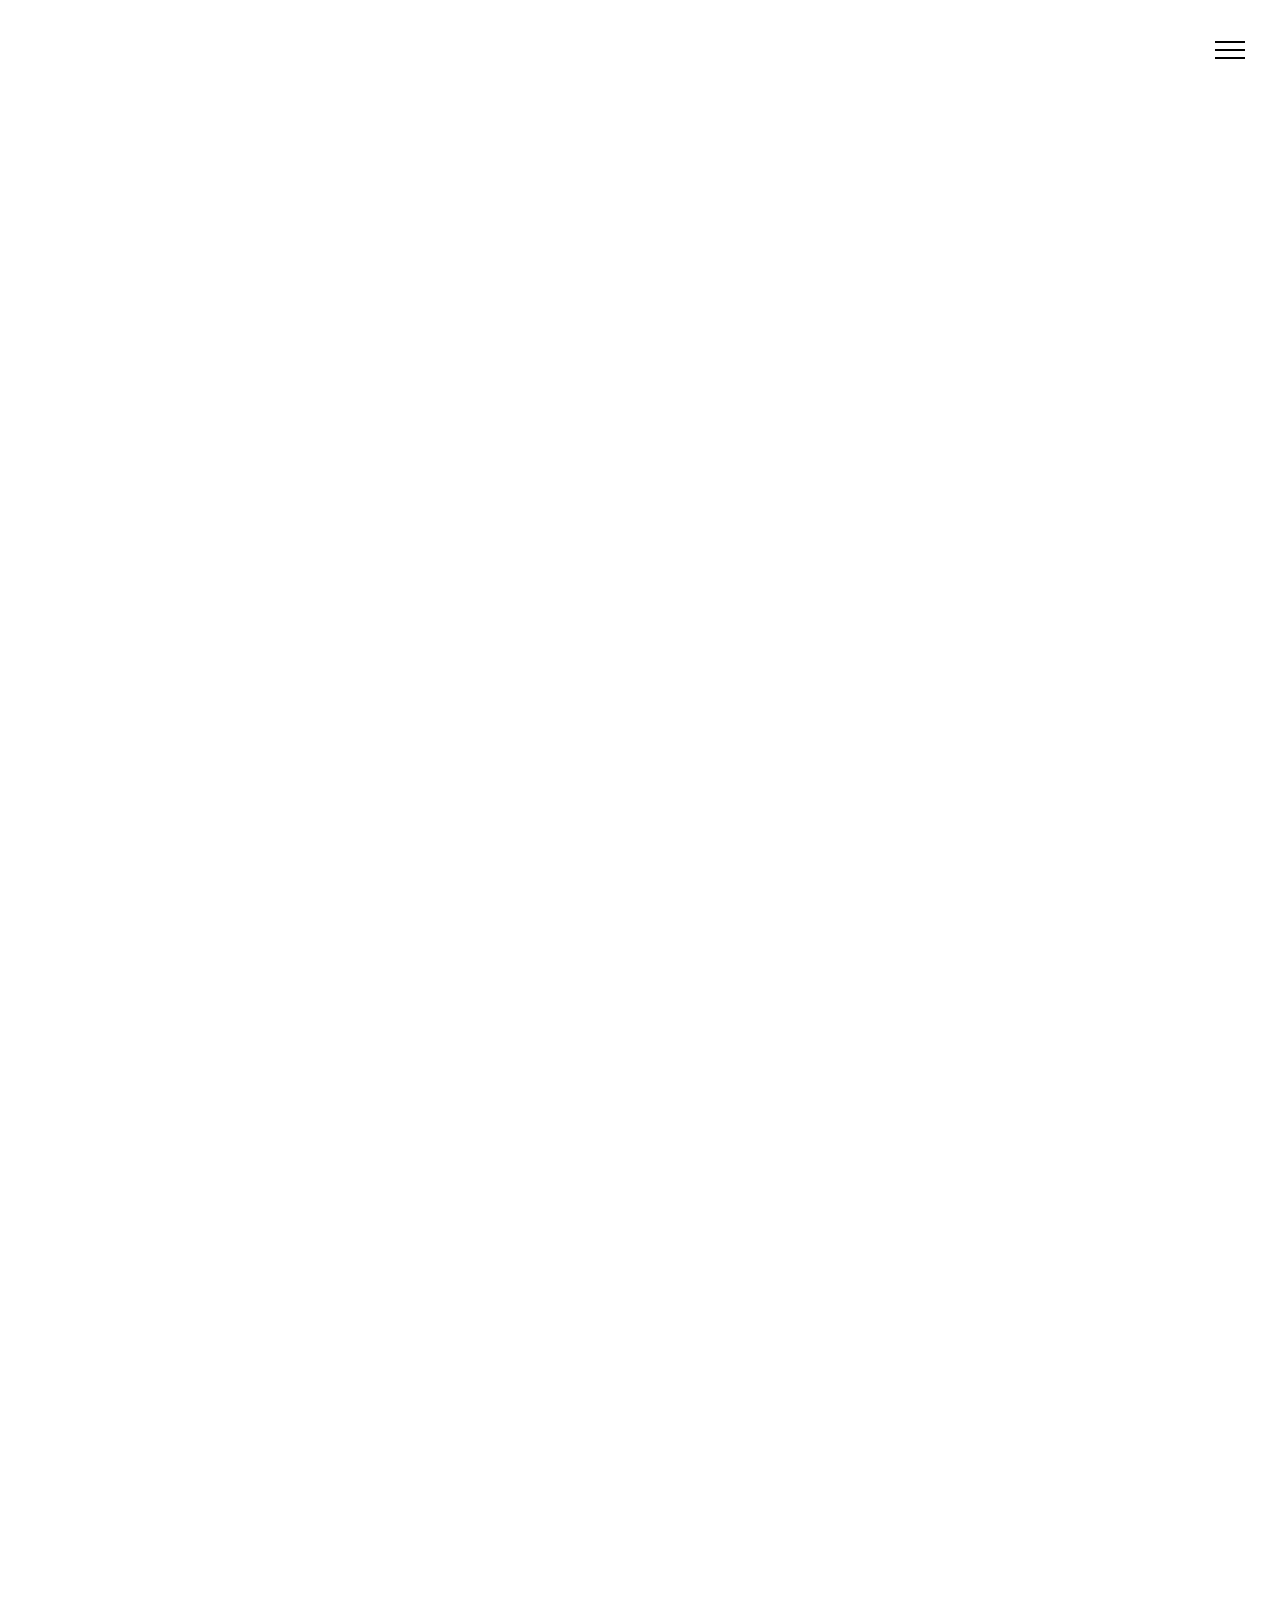
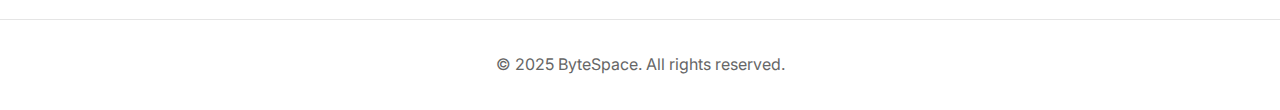
<file: blog list.html>
<!DOCTYPE html>
<html lang="en">
<head>
  <meta charset="UTF-8" />
  <meta name="viewport" content="width=device-width, initial-scale=1.0, maximum-scale=1" />
  <title>ByteSpace - Blog Archive</title>
  <link rel="stylesheet" href="/styles.css">
  <link rel="stylesheet" href="https://fonts.googleapis.com/css2?family=Inter:wght@300;400;500;600;700;900&display=swap">
</head>
<body>
  <div class="hamburger-menu">
    <div class="bar"></div>
    <div class="bar"></div>
    <div class="bar"></div>
  </div>

  <nav class="nav-menu">
    <div class="nav-links">
      <a href="index.html" class="nav-link">Home</a>
      <a href="blog-list.html" class="nav-link">Blog</a>
    </div>
  </nav>

  <main class="blog-archive">
    <div class="search-section">
      <input type="text" id="blog-search" placeholder="Search blogs..." class="search-input">
      
      <div class="filter-container">
        <div class="filter-group">
          <h3>Topics</h3>
          <div class="filter-options">
            <label class="filter-option">
              <input type="checkbox" value="design"> Design
            </label>
            <label class="filter-option">
              <input type="checkbox" value="technology"> Technology
            </label>
            <label class="filter-option">
              <input type="checkbox" value="minimalism"> Minimalism
            </label>
          </div>
        </div>

        <div class="filter-group">
          <h3>Tags</h3>
          <div class="filter-options">
            <label class="filter-option">
              <input type="checkbox" value="ui-ux"> UI/UX
            </label>
            <label class="filter-option">
              <input type="checkbox" value="web-design"> Web Design
            </label>
            <label class="filter-option">
              <input type="checkbox" value="trends"> Trends
            </label>
          </div>
        </div>
      </div>
    </div>

    <div class="blog-grid" id="blog-grid">
      <!-- Blog posts will be dynamically populated here -->
    </div>
  </main>

  <footer>
    <p>&copy; 2025 ByteSpace. All rights reserved.</p>
  </footer>

  <script src="/main.js"></script>
  <script src="/blog-list.js"></script>
</body>
</html>
</file>
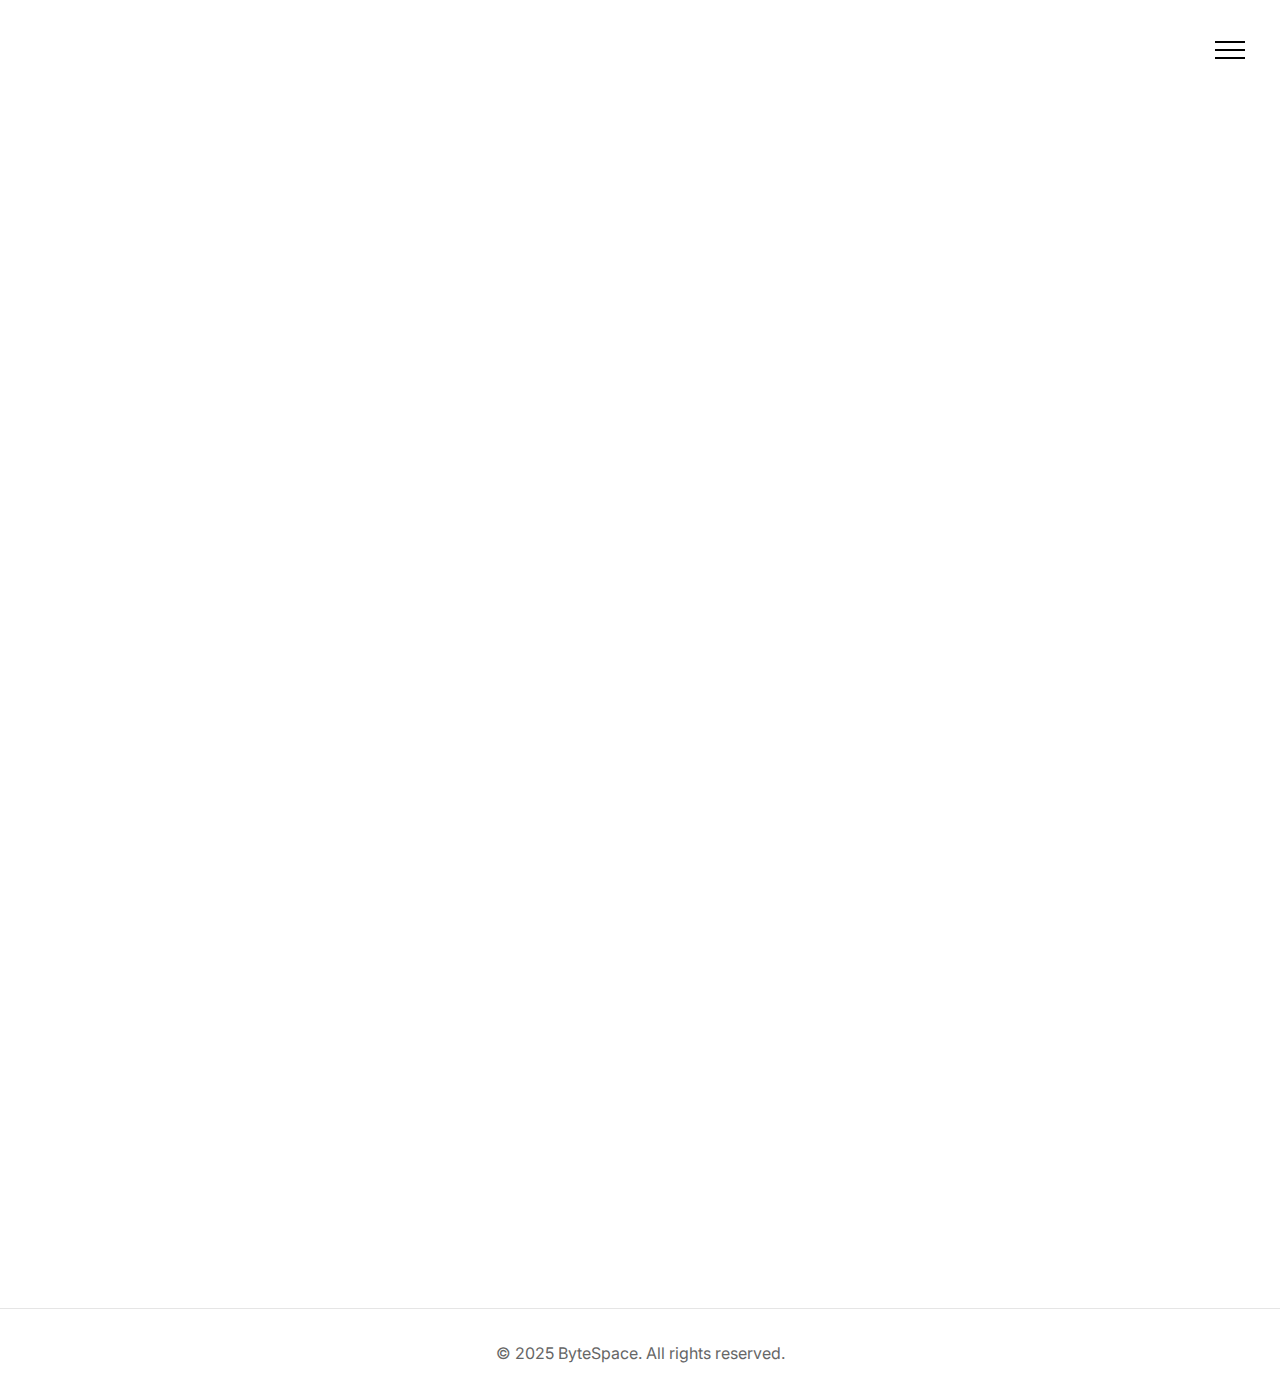
<file: blog-list.html>
<!DOCTYPE html>
<html lang="en">
<head>
    <meta charset="UTF-8">
    <meta name="viewport" content="width=device-width, initial-scale=1.0">
    
    <title>ByteSpace - The Ultimate Digital Hub for Tech, Cybersecurity & Innovation</title>
    
    <meta name="description" content="ByteSpace is a high-tech digital hub exploring AI, cybersecurity, web design, coding, and futuristic innovations. Stay ahead with deep insights and expert analysis.">
    <meta name="keywords" content="technology, AI, cybersecurity, web development, coding, programming, digital trends, innovation, hacking, data privacy, blockchain, cloud computing, automation, web design, UI/UX, SEO, dark web, deep web, networking, quantum computing, JavaScript, Python, open-source, startups, business, machine learning, neural networks, cybersecurity threats, ethical hacking, software development, IT security, metaverse, augmented reality, virtual reality, smart tech, IoT, decentralized web, data science, Linux, GitHub, fintech, gaming, esports, app development, digital marketing, tech news, cryptocurrency, Bitcoin, Ethereum, NFTs, 5G, space tech, robotics, AI ethics, programming languages, frameworks, Vue.js, React.js, frontend development, backend development, APIs, cloud security, SaaS, DevOps, ethical AI, big data, privacy tools, productivity hacks, automation tools, social media trends, content creation, freelancing, cybersecurity tools, WordPress, ecommerce, branding, UX research, affiliate marketing, cybersecurity jobs, remote work, future of work, personal branding, digital nomad, YouTube SEO, Twitch streaming, digital transformation, business intelligence, web hosting, VPNs, cybersecurity certifications, IT careers, graphic design, motion graphics, mobile development, 3D modeling, Blender, Unity, Unreal Engine, dark net, OSINT, privacy laws, encryption, ethical coding, smart contracts, DAO, serverless computing, cloud storage, Kubernetes, Docker, software engineering, digital storytelling, AI-powered tools, search engine optimization, content writing, SaaS products, startup growth, personal finance, cybersecurity awareness, hackathons, tech ethics, data analytics, career advice, tech education, future of internet, security breaches, online privacy, cyber warfare, web3, AI-generated content, generative art, security best practices, mobile security, drone technology, productivity apps, digital well-being, time management, tech history, minimalist coding, web performance optimization, website accessibility, open AI, language models, research papers, academic tech, dark patterns, AI in gaming, security vulnerabilities, digital identity, AI-powered search, voice search, cybersecurity policies, and the future of AI.">
    
    <meta name="author" content="ByteSpace Team">
    
    <!-- Open Graph / Facebook -->
    <meta property="og:title" content="ByteSpace - The Ultimate Digital Hub for Tech, Cybersecurity & Innovation">
    <meta property="og:description" content="Dive into ByteSpace – the go-to place for deep tech insights, coding tutorials, cybersecurity news, and web design trends.">
    <meta property="og:image" content="https://bytespace.netlify.app/assets/byte-banner.png">
    <meta property="og:url" content="https://bytespace.netlify.app/">
    <meta property="og:type" content="website">
    
    <!-- Twitter Card -->
    <meta name="twitter:card" content="summary_large_image">
    <meta name="twitter:title" content="ByteSpace - The Ultimate Digital Hub for Tech, Cybersecurity & Innovation">
    <meta name="twitter:description" content="Stay ahead in the tech world with ByteSpace – your premium source for AI, cybersecurity, coding, and digital trends.">
    <meta name="twitter:image" content="https://bytespace.netlify.app/assets/byte-banner.png">
    
    <!-- Favicon -->
    <link rel="icon" type="image/png" href="https://bytespace.netlify.app/favicon.png">

    <!-- Canonical URL -->
    <link rel="canonical" href="https://bytespace.netlify.app/">
    
    <!-- Robots Meta -->
    <meta name="robots" content="index, follow">
    
    <!-- Schema.org Structured Data -->
    <script type="application/ld+json">
    {
      "@context": "https://schema.org",
      "@type": "WebSite",
      "name": "ByteSpace",
      "url": "https://bytespace.netlify.app/",
      "description": "ByteSpace is a high-tech digital hub exploring AI, cybersecurity, web design, coding, and futuristic innovations.",
      "publisher": {
        "@type": "Organization",
        "name": "ByteSpace",
        "logo": "https://bytespace.netlify.app/assets/byte-logo.png"
      }
    }
    </script>

    <!-- Stylesheets -->
    <link rel="stylesheet" href="styles.css">
  <link rel="stylesheet" href="https://fonts.googleapis.com/css2?family=Inter:wght@300;400;500;600;700;900&display=swap">
</head>
<body>
  <div class="hamburger-menu">
    <div class="bar"></div>
    <div class="bar"></div>
    <div class="bar"></div>
  </div>

  <nav class="nav-menu">
    <div class="nav-links">
      <a href="index.html" class="nav-link">Home</a>
      <a href="blog-list.html" class="nav-link">Explore</a>
    </div>
  </nav>

  <main class="blog-archive">
    <div class="search-section">
      <div class="search-container">
        <div class="search-icon"></div>
        <input 
          type="text" 
          id="blog-search" 
          placeholder="Search blogs by title, topic, or tag..." 
          class="search-input"
          autocomplete="off">
      </div>
      </div>
    </div>

    <div class="blog-grid" id="blog-grid">
      <!-- Blog posts will be dynamically populated here -->
    </div>
  </main>

  <footer>
    <p>&copy; 2025 ByteSpace. All rights reserved.</p>
  </footer>

  <script src="/main.js"></script>
  <script src="/blog-list.js"></script>
</body>
</html>
</file>
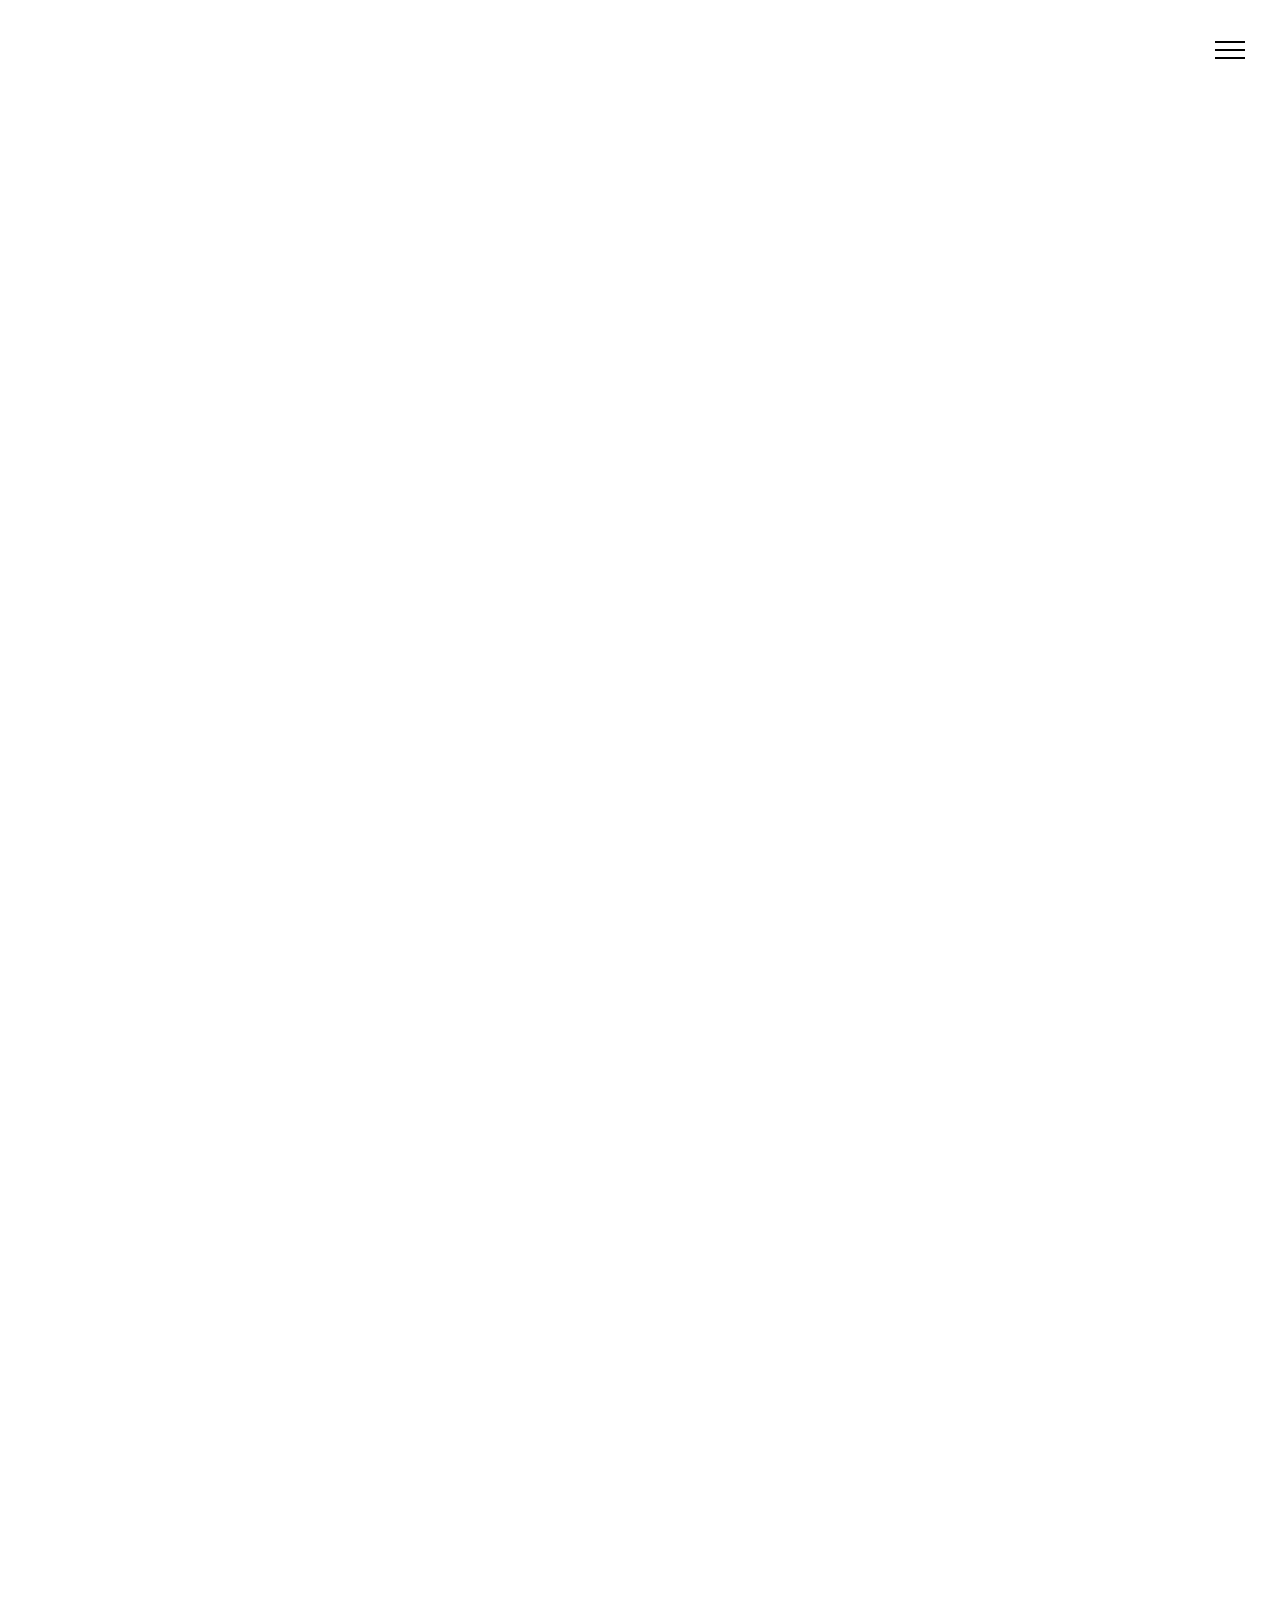
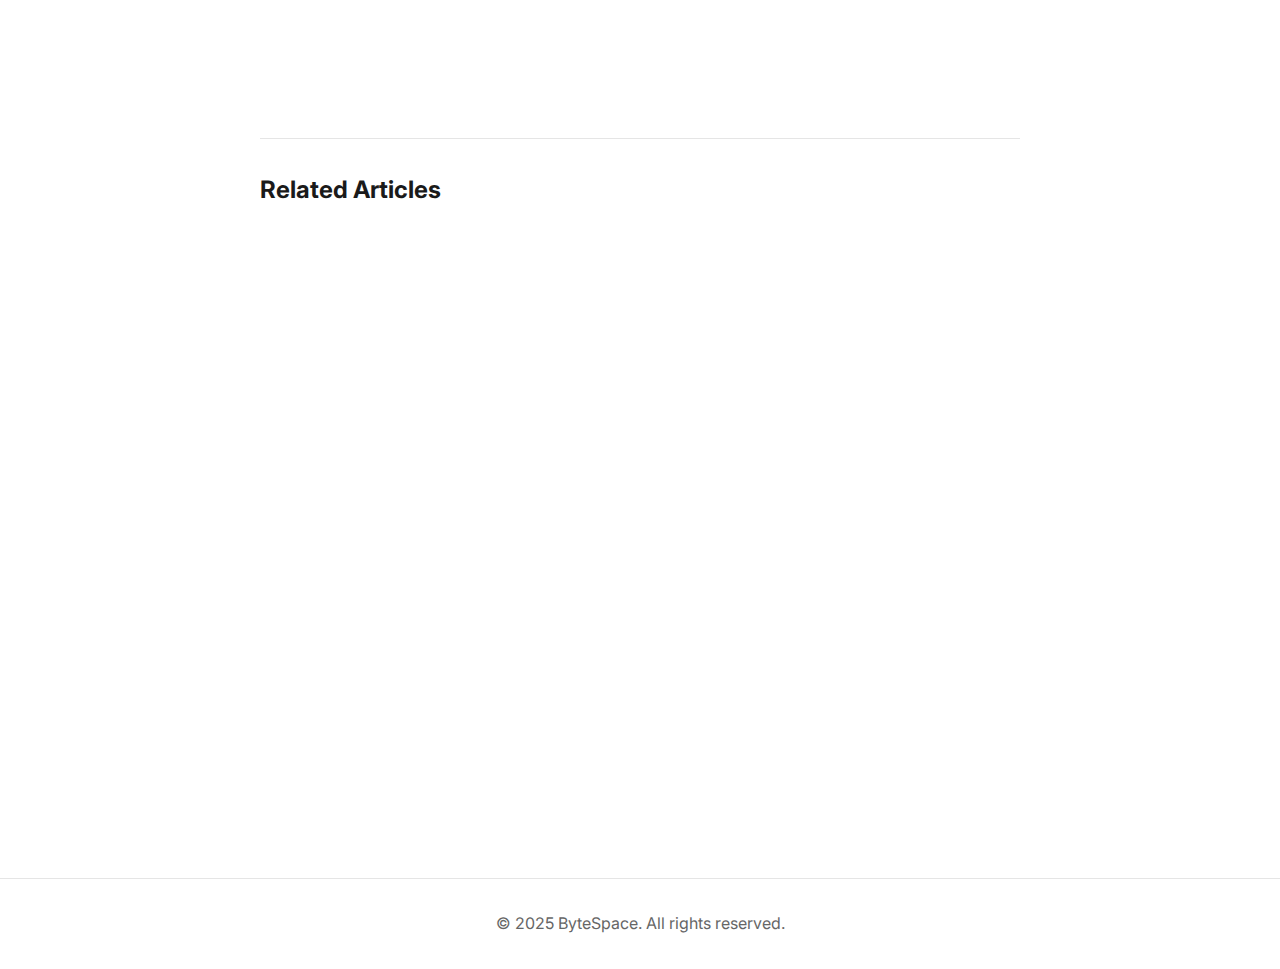
<file: blog.html>
<!DOCTYPE html>
<html lang="en">
<head>
  <meta charset="UTF-8" />
  <meta name="viewport" content="width=device-width, initial-scale=1.0, maximum-scale=1" />
  <title>ByteSpace - Blog</title>
  <link rel="stylesheet" href="styles.css">
  <link rel="stylesheet" href="https://fonts.googleapis.com/css2?family=Inter:wght@300;400;500;600;700;900&display=swap">
</head>
<body>
  <div class="hamburger-menu">
    <div class="bar"></div>
    <div class="bar"></div>
    <div class="bar"></div>
  </div>

  <nav class="nav-menu">
    <div class="nav-links">
      <a href="index.html" class="nav-link">Home</a>
<a href="blog.html" class="nav-link">Blog</a>
    </div>
  </nav>

  <main class="blog-content">
    <article class="blog-post-full">
      <header class="post-header">
        <h1>The Art of Minimalism</h1>
        <div class="post-meta">
          <span class="post-date">March 11, 2025</span>
          <span class="post-author">By John Doe</span>
        </div>
      </header>

      <div class="post-featured-image"></div>

      <div class="post-body">
        <p>In an era of excess and overwhelming digital noise, minimalism stands as a beacon of clarity and purpose. This philosophy, extending farbeyond mere aesthetics, has become a guiding principle in modern design and lifestyle choices.</p>

        <h2>The Essence of Less</h2>
        <p>Minimalism isn't about deprivation; it's about intentionality. Every element serves a purpose, every design choice carries meaning. In the digital realm, this translates to clean interfaces, thoughtful typography, and purposeful white space.</p>

        <blockquote>
          "Perfection is achieved, not when there is nothing more to add, but when there is nothing left to take away." - Antoine de Saint-Exupéry
        </blockquote>

        <h2>Practical Applications</h2>
        <p>Consider these key principles of minimalist design:</p>
        <ul>
          <li>Negative space as a design element</li>
          <li>Limited color palettes</li>
          <li>Typography as hierarchy</li>
          <li>Intentional contrast</li>
        </ul>

        <p>The impact of minimalism extends beyond visual design. In user experience, minimal interfaces often lead to better usability and clearer communication. In architecture, minimalist spaces promote focus and tranquility.</p>
      </div>

      <footer class="post-footer">
        <div class="post-tags">
          <span class="tag">Design</span>
<span class="tag">Minimalism</span>
          <span class="tag">Philosophy</span>
        </div>
      </footer>
    </article>

    <section class="related-posts">
      <h3>Related Articles</h3>
      <div class="blog-grid">
        <div class="blog-post">
          <div class="post-image"></div>
          <div class="post-content">
            <h2>Digital Renaissance</h2>
            <p class="post-excerpt">How technology is reshaping creative expression in the 21st century.</p>
            <span class="post-date">March 10, 2025</span>
          </div>
        </div>

        <div class="blog-post">
<div class="post-image"></div>
          <div class="post-content">
            <h2>Future of Web Design</h2>
            <p class="post-excerpt">Predictions and trends shaping the next decade of digital interfaces.</p>
            <span class="post-date">March 9, 2025</span>
          </div>
        </div>
      </div>
    </section>
  </main>

  <footer>
    <p>&copy; 2025 ByteSpace. All rights reserved.</p>
  </footer>

  <script src="main.js"></script>
</body>
</html>
</file>
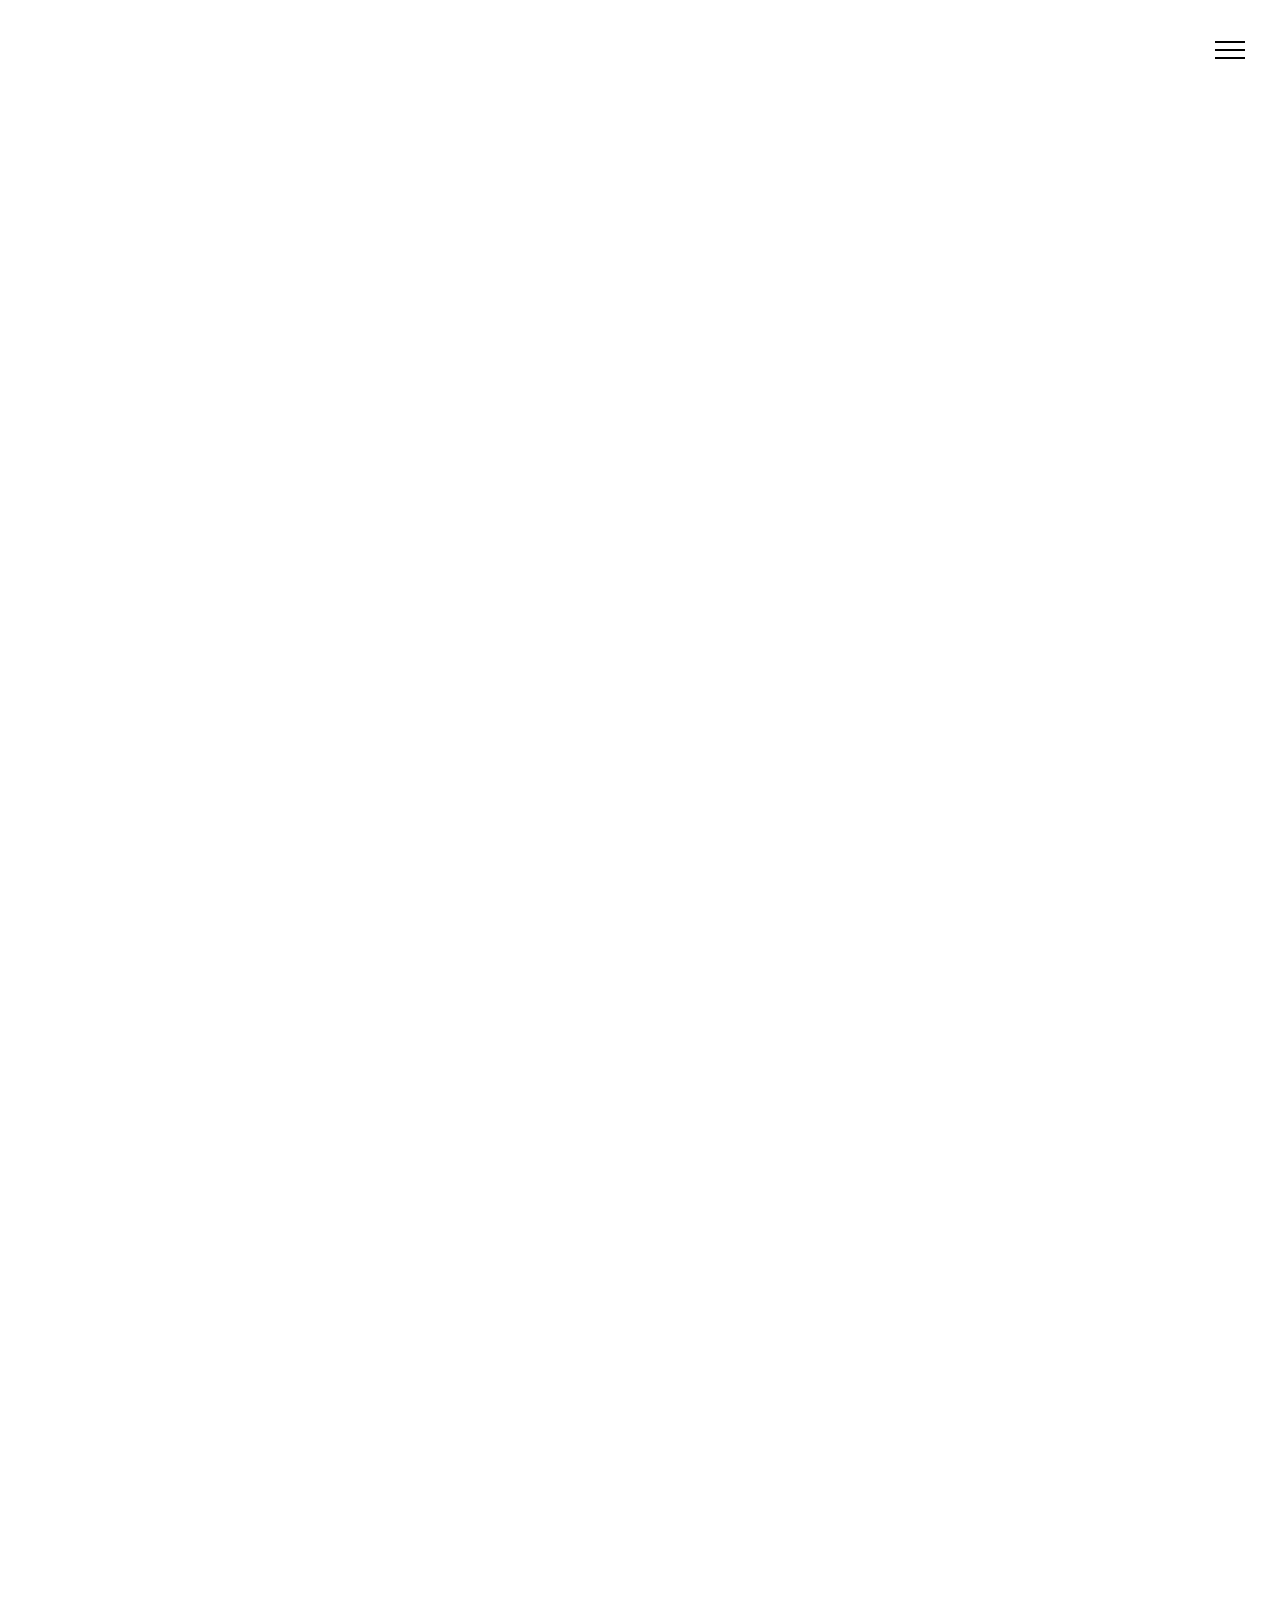
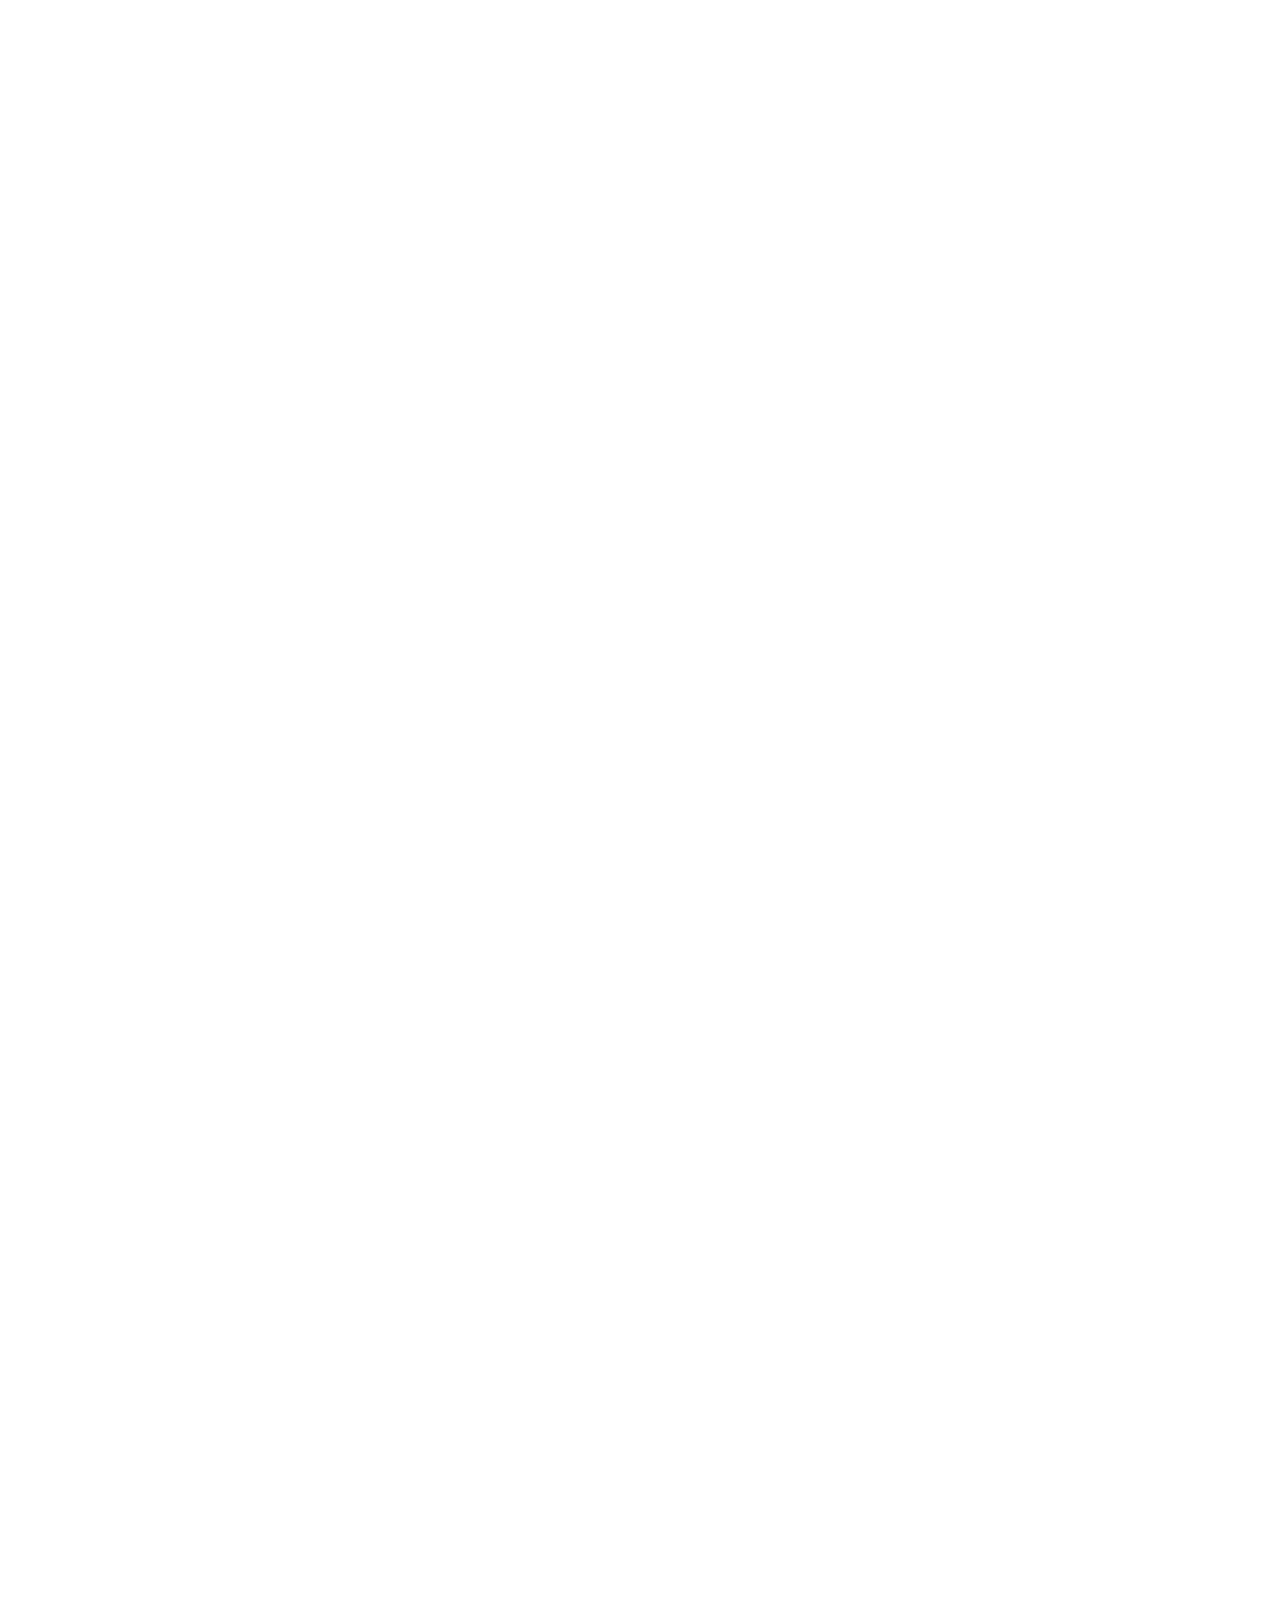
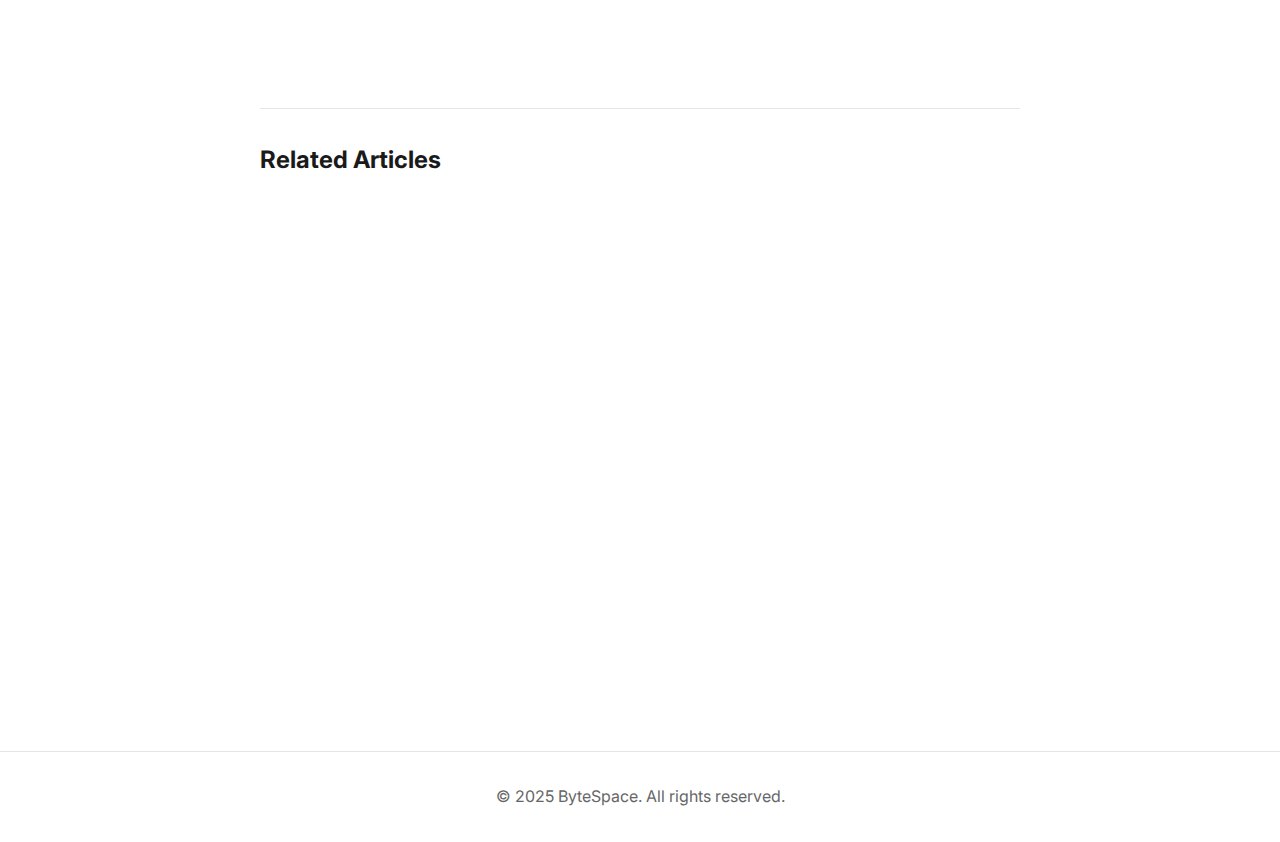
<file: blog1.html>
<!DOCTYPE html>
<html lang="en">
<head>
    <meta charset="UTF-8">
    <meta name="viewport" content="width=device-width, initial-scale=1.0">
    
    <title>ByteSpace - The Ultimate Digital Hub for Tech, Cybersecurity & Innovation</title>
    
    <meta name="description" content="ByteSpace is a high-tech digital hub exploring AI, cybersecurity, web design, coding, and futuristic innovations. Stay ahead with deep insights and expert analysis.">
    <meta name="keywords" content="technology, AI, cybersecurity, web development, coding, programming, digital trends, innovation, hacking, data privacy, blockchain, cloud computing, automation, web design, UI/UX, SEO, dark web, deep web, networking, quantum computing, JavaScript, Python, open-source, startups, business, machine learning, neural networks, cybersecurity threats, ethical hacking, software development, IT security, metaverse, augmented reality, virtual reality, smart tech, IoT, decentralized web, data science, Linux, GitHub, fintech, gaming, esports, app development, digital marketing, tech news, cryptocurrency, Bitcoin, Ethereum, NFTs, 5G, space tech, robotics, AI ethics, programming languages, frameworks, Vue.js, React.js, frontend development, backend development, APIs, cloud security, SaaS, DevOps, ethical AI, big data, privacy tools, productivity hacks, automation tools, social media trends, content creation, freelancing, cybersecurity tools, WordPress, ecommerce, branding, UX research, affiliate marketing, cybersecurity jobs, remote work, future of work, personal branding, digital nomad, YouTube SEO, Twitch streaming, digital transformation, business intelligence, web hosting, VPNs, cybersecurity certifications, IT careers, graphic design, motion graphics, mobile development, 3D modeling, Blender, Unity, Unreal Engine, dark net, OSINT, privacy laws, encryption, ethical coding, smart contracts, DAO, serverless computing, cloud storage, Kubernetes, Docker, software engineering, digital storytelling, AI-powered tools, search engine optimization, content writing, SaaS products, startup growth, personal finance, cybersecurity awareness, hackathons, tech ethics, data analytics, career advice, tech education, future of internet, security breaches, online privacy, cyber warfare, web3, AI-generated content, generative art, security best practices, mobile security, drone technology, productivity apps, digital well-being, time management, tech history, minimalist coding, web performance optimization, website accessibility, open AI, language models, research papers, academic tech, dark patterns, AI in gaming, security vulnerabilities, digital identity, AI-powered search, voice search, cybersecurity policies, and the future of AI.">
    
    <meta name="author" content="ByteSpace Team">
    
    <!-- Open Graph / Facebook -->
    <meta property="og:title" content="ByteSpace - The Ultimate Digital Hub for Tech, Cybersecurity & Innovation">
    <meta property="og:description" content="Dive into ByteSpace – the go-to place for deep tech insights, coding tutorials, cybersecurity news, and web design trends.">
    <meta property="og:image" content="https://bytespace.netlify.app/favicon.jpg">
    <meta property="og:url" content="https://bytespace.netlify.app/">
    <meta property="og:type" content="website">
    
    <!-- Twitter Card -->
    <meta name="twitter:card" content="summary_large_image">
    <meta name="twitter:title" content="ByteSpace - The Ultimate Digital Hub for Tech, Cybersecurity & Innovation">
    <meta name="twitter:description" content="Stay ahead in the tech world with ByteSpace – your premium source for AI, cybersecurity, coding, and digital trends.">
    <meta name="twitter:image" content="https://bytespace.netlify.app/assets/byte-banner.png">
    
    <!-- Favicon -->
    <link rel="icon" type="image/png" href="https://bytespace.netlify.app/favicon.jpg">

    <!-- Canonical URL -->
    <link rel="canonical" href="https://bytespace.netlify.app/">
    
    <!-- Robots Meta -->
    <meta name="robots" content="index, follow">
    
    <!-- Schema.org Structured Data -->
    <script type="application/ld+json">
    {
      "@context": "https://schema.org",
      "@type": "WebSite",
      "name": "ByteSpace",
      "url": "https://bytespace.netlify.app/",
      "description": "ByteSpace is a high-tech digital hub exploring AI, cybersecurity, web design, coding, and futuristic innovations.",
      "publisher": {
        "@type": "Organization",
        "name": "ByteSpace",
        "logo": "https://bytespace.netlify.app/favicon.jpg"
      }
    }
    </script>

    <!-- Stylesheets -->
    <link rel="stylesheet" href="styles.css">
  <link rel="stylesheet" href="https://fonts.googleapis.com/css2?family=Inter:wght@300;400;500;600;700;900&display=swap">
</head>
<body>
  <div class="hamburger-menu">
    <div class="bar"></div>
    <div class="bar"></div>
    <div class="bar"></div>
  </div>

  <nav class="nav-menu">
    <div class="nav-links">
      <a href="index.html" class="nav-link">Home</a>
<a href="blog-list.html" class="nav-link">Explore</a>
    </div>
  </nav>

  <main class="blog-content">
    <article class="blog-post-full">
      <header class="post-header">
        <h1>Dark Web v/s The Deep Web</h1>
        <div class="post-meta">
          <span class="post-date">March 11, 2025</span>
          <span class="post-author">By Dwip Biswas</span>
        </div>
      </header>

      <div class="post-featured-image"></div>

      <div class="post-body">
        <article class="blog-post">
    <h1>Dark Web vs. Deep Web: What’s the Difference?</h1>
    <p><em>The dark web is one of the most misunderstood corners of the internet. People hear about it in movies and assume it's just a digital black market full of hackers in hoodies. But the reality? It’s both more and less than that. Let's break it down.</em></p>

    <h2>🔍 What is the Deep Web?</h2>
    <p>First things first—<strong>the deep web is NOT the dark web.</strong> The deep web includes <strong>everything that isn’t indexed by search engines</strong>, meaning you can’t just Google it. This includes:</p>
    <ul>
        <li>🔑 Your <strong>email inbox</strong> (Gmail, Outlook, etc.)</li>
        <li>📁 Private <strong>Google Drive or Dropbox files</strong></li>
        <li>💳 <strong>Online banking portals</strong> (ICICI, HDFC, PayPal, etc.)</li>
        <li>🏥 <strong>Medical records & government databases</strong></li>
        <li>🎓 <strong>University research papers & school records</strong></li>
    </ul>
    <p>Basically, <strong>anything behind a login screen or a paywall is part of the deep web.</strong> It’s <em>massive</em>—way bigger than the surface web we use daily. Estimates say <strong>over 90% of the internet is deep web.</strong></p>

    <h2>🌑 What is the Dark Web?</h2>
    <p>The <strong>dark web</strong> is a small section of the deep web that requires special software to access. The most common way is through <strong>Tor (The Onion Router)</strong>, a browser designed to protect anonymity by bouncing connections across multiple servers worldwide.</p>

    <p>The dark web isn’t <em>inherently</em> illegal—it’s just a part of the internet that isn’t publicly accessible. Many journalists, activists, and even everyday people use it for **privacy reasons**. However, because of this anonymity, it also attracts illegal activities.</p>

    <h3>🔥 What’s on the Dark Web?</h3>
    <p>There are both <strong>legitimate</strong> and <strong>shady</strong> parts of the dark web. Some common things you’ll find:</p>
    <ul>
        <li>✅ <strong>Privacy-focused email services</strong> (like ProtonMail on steroids)</li>
        <li>✅ <strong>Dark web forums</strong> discussing cybersecurity, coding, and hacking</li>
        <li>✅ <strong>Whistleblower platforms</strong> (WikiLeaks, SecureDrop for journalists)</li>
        <li>❌ <strong>Illegal marketplaces</strong> (selling stolen data, drugs, fake IDs, etc.)</li>
        <li>❌ <strong>Hacking services</strong> (some are scams, some are real 💀)</li>
    </ul>

    <p>The <strong>Tor browser</strong> can be used legally, and the dark web itself isn’t against the law. But <strong>accessing illegal content or services can get you into serious trouble</strong>—governments track a lot of dark web activity.</p>

    <h2>🆚 Deep Web vs. Dark Web: The Key Differences</h2>
    <table>
        <thead>
            <tr>
                <th>Feature</th>
                <th>Deep Web</th>
                <th>Dark Web</th>
            </tr>
        </thead>
        <tbody>
            <tr>
                <td>Accessibility</td>
                <td>Requires login credentials (email, bank, etc.)</td>
                <td>Requires special software (Tor, I2P, etc.)</td>
            </tr>
            <tr>
                <td>Legal?</td>
                <td>✅ 100% legal</td>
                <td>⚠️ Legal to access, but some content is illegal</td>
            </tr>
            <tr>
                <td>Use Cases</td>
                <td>Private data, research papers, banking</td>
                <td>Privacy tools, anonymous communication, illegal markets</td>
            </tr>
        </tbody>
    </table>

    <h2>🔒 How to Stay Safe on the Dark Web?</h2>
    <p>If you ever explore the dark web (for research or ethical reasons), <strong>stay safe</strong>:</p>
    <ul>
        <li>🔹 Use <strong>Tor Browser</strong> ONLY from a secure and private network.</li>
        <li>🔹 NEVER enter personal details like emails, passwords, or credit cards.</li>
        <li>🔹 Avoid downloading files—they can contain <strong>malware</strong>.</li>
        <li>🔹 Watch out for scams—many "hackers" and "services" are fake.</li>
        <li>🔹 If you’re unsure, <strong>just don’t click.</strong> Some sites contain disturbing content.</li>
    </ul>

    <h2>📝 Conclusion</h2>
    <p>The <strong>deep web</strong> is just the private side of the internet—your emails, bank accounts, and school records. The <strong>dark web</strong>, on the other hand, is a hidden part of the internet that requires tools like Tor to access. It has both <strong>useful</strong> and <strong>dangerous</strong> sides.</p>

    <p>Unless you have a <strong>real reason</strong> to explore it, the dark web is probably best left alone. 💀🔥</p>
        </article>
      </div>

      <footer class="post-footer">
        <div class="post-tags">
          <span class="tag">Dark-web</span>
<span class="tag">Deep-web</span>
          <span class="tag">Privacy</span>
        </div>
      </footer>
    </article>

<section class="related-posts">
  <h3>Related Articles</h3>
  <div class="blog-grid">
    <div class="blog-post">  
      <div class="post-content">
        <h2><a href="blog2.html">AI Tools: Revolutionizing Productivity, Creativity & Workflows</a></h2>
        <p class="post-excerpt">Discover how AI tools are transforming industries, automating tasks, and enhancing creativity.</p>
        <span class="post-date">March 12, 2025</span>
      </div>
    </div>

    <div class="blog-post">
      <div class="post-content">
        <h2><a href="blog3.html">50 Free Alternatives to Popular Expensive Software</a></h2>
        <p class="post-excerpt">Save money with these powerful free tools that replace costly software.</p>
        <span class="post-date">March 11, 2025</span>
      </div>
    </div>
  </div>
</section>
  </main>

  <footer>
    <p>&copy; 2025 ByteSpace. All rights reserved.</p>
  </footer>

  <script src="main.js"></script>
</body>
</html>
</file>
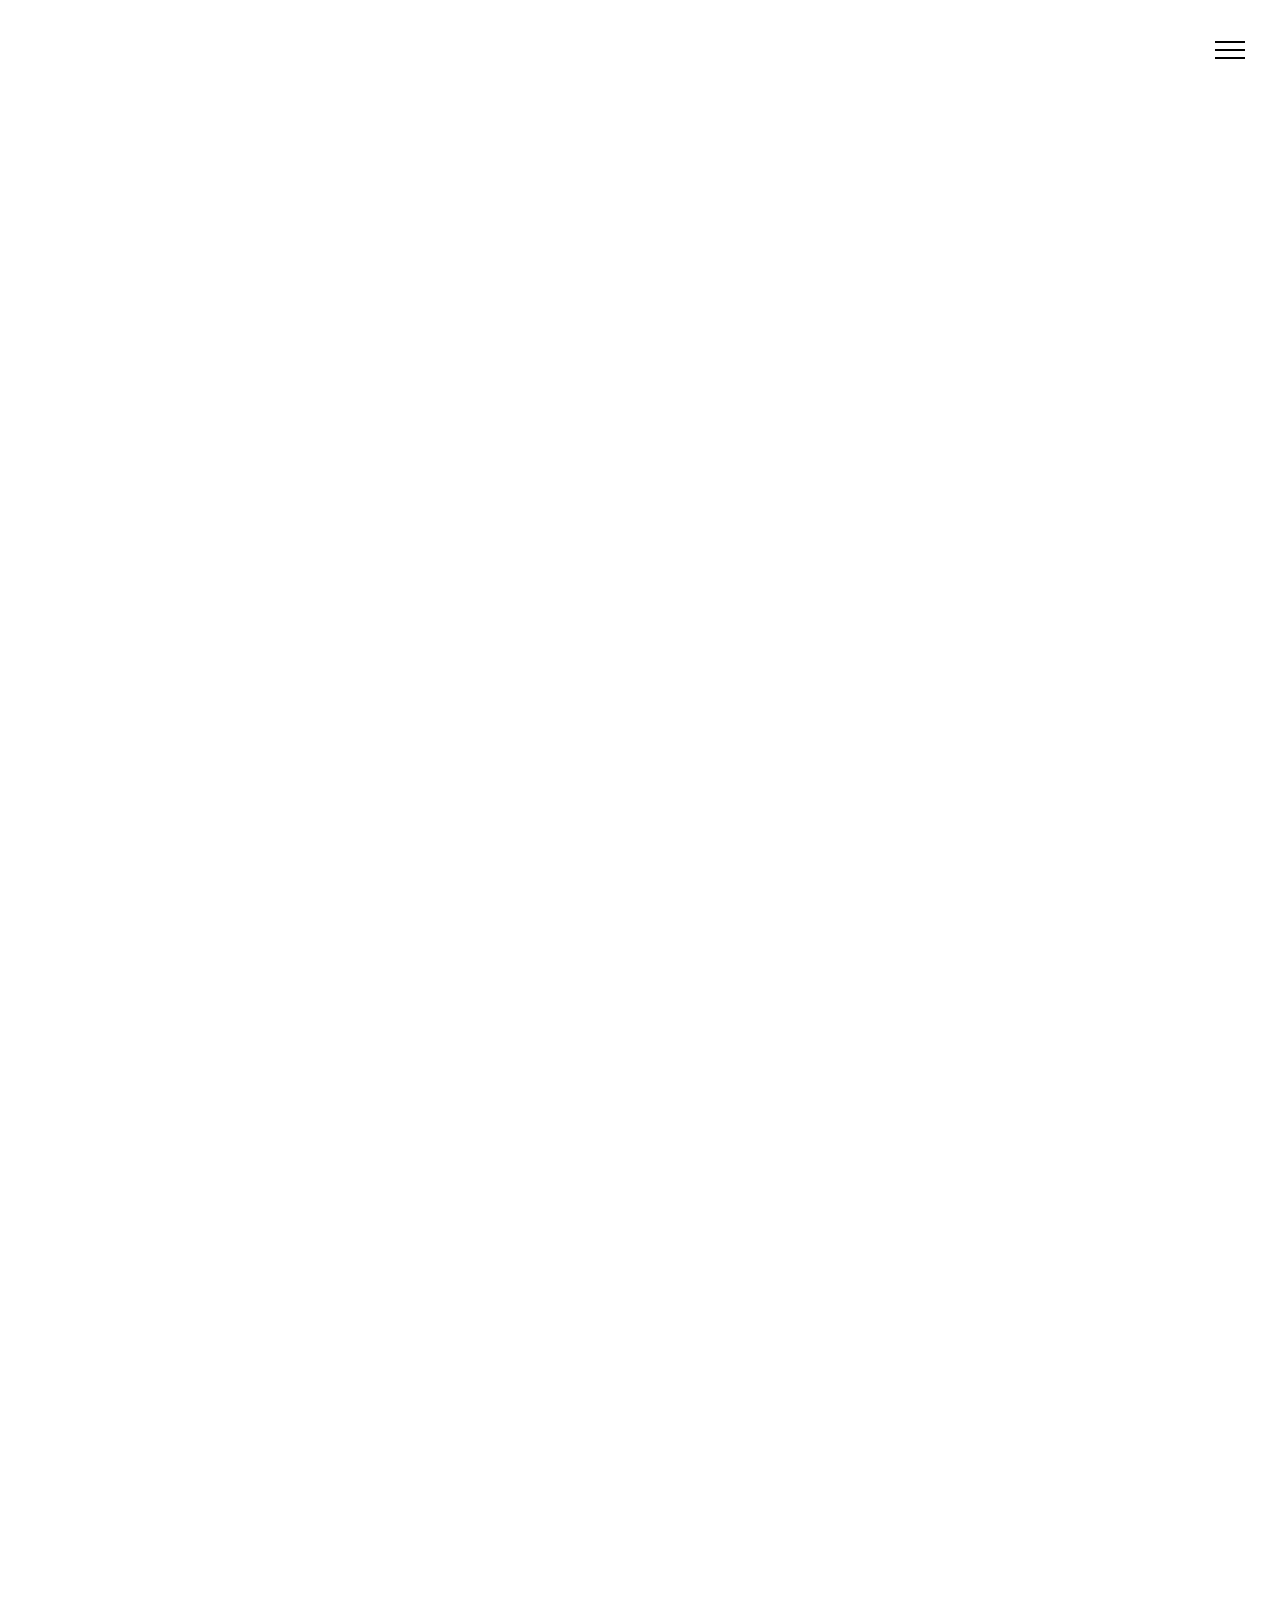
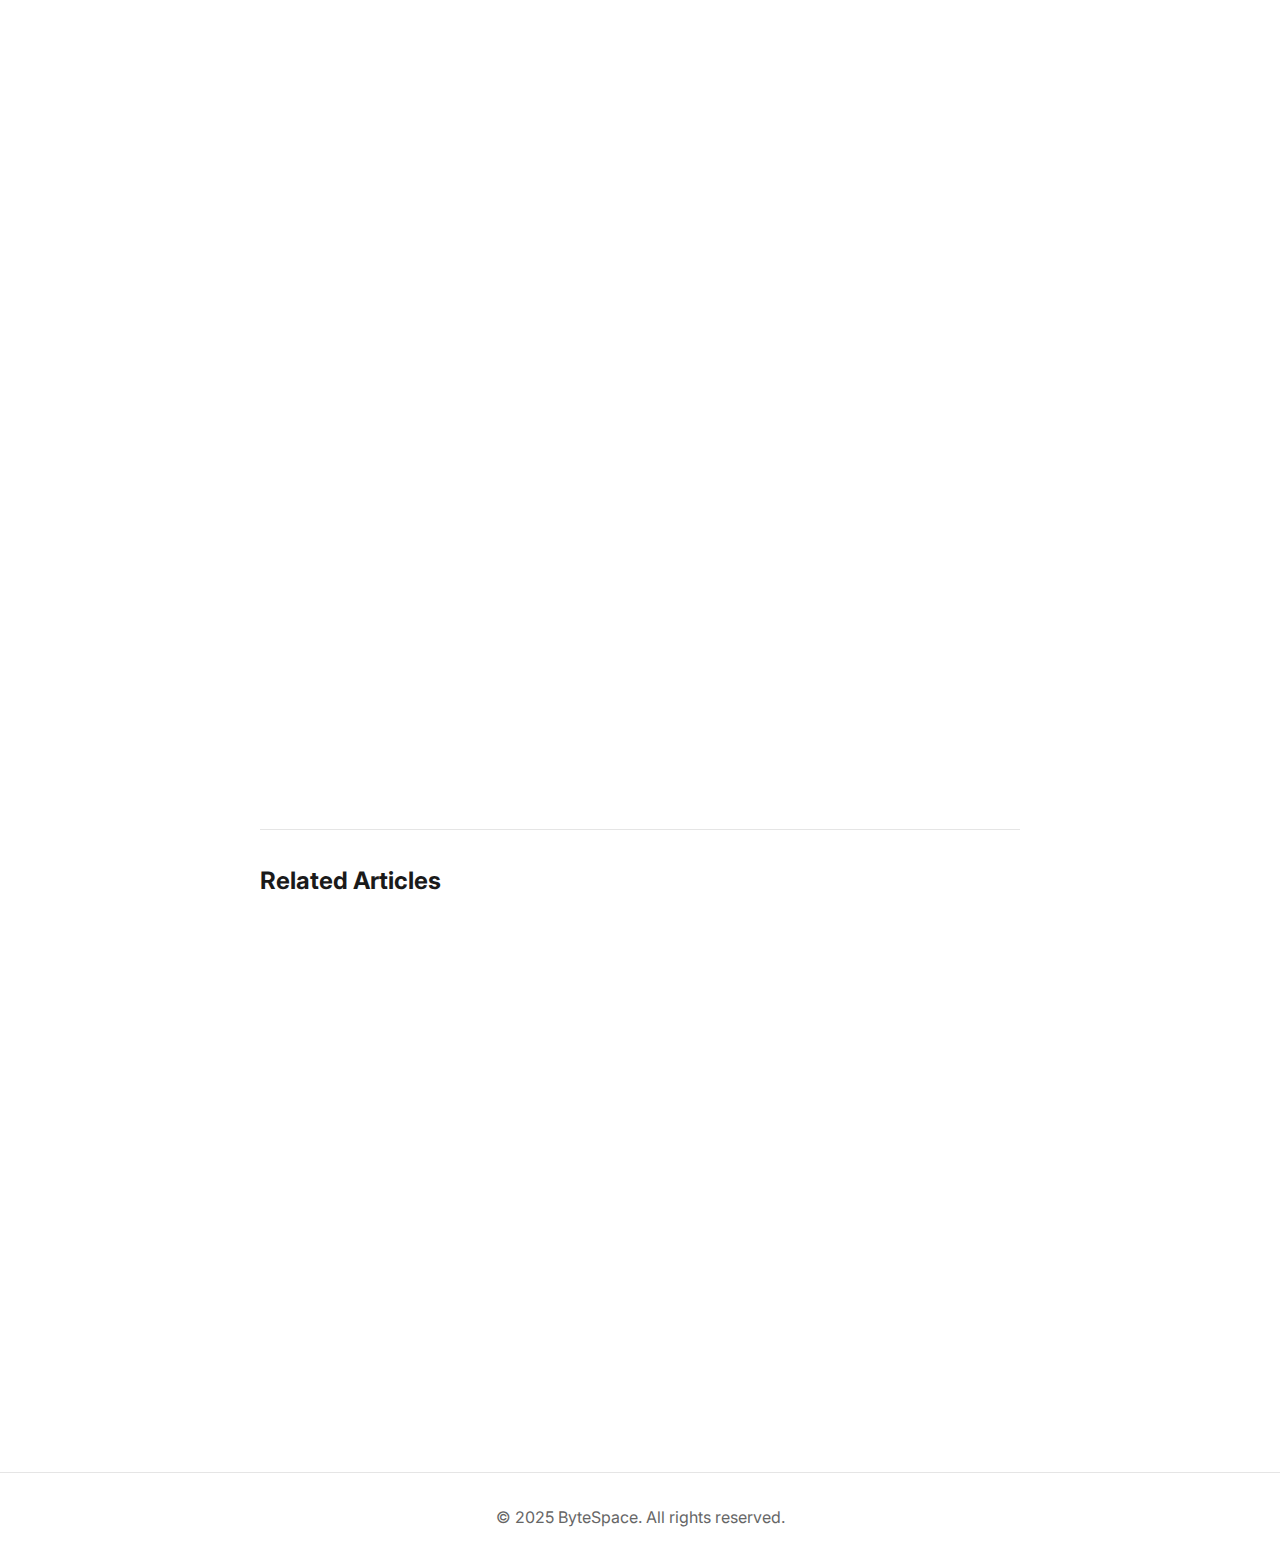
<file: blog2.html>
<!DOCTYPE html>
<html lang="en">
<head>
    <meta charset="UTF-8">
    <meta name="viewport" content="width=device-width, initial-scale=1.0">
    
    <title>ByteSpace - The Ultimate Digital Hub for Tech, Cybersecurity & Innovation</title>
    
    <meta name="description" content="ByteSpace is a high-tech digital hub exploring AI, cybersecurity, web design, coding, and futuristic innovations. Stay ahead with deep insights and expert analysis.">
    <meta name="keywords" content="technology, AI, cybersecurity, web development, coding, programming, digital trends, innovation, hacking, data privacy, blockchain, cloud computing, automation, web design, UI/UX, SEO, dark web, deep web, networking, quantum computing, JavaScript, Python, open-source, startups, business, machine learning, neural networks, cybersecurity threats, ethical hacking, software development, IT security, metaverse, augmented reality, virtual reality, smart tech, IoT, decentralized web, data science, Linux, GitHub, fintech, gaming, esports, app development, digital marketing, tech news, cryptocurrency, Bitcoin, Ethereum, NFTs, 5G, space tech, robotics, AI ethics, programming languages, frameworks, Vue.js, React.js, frontend development, backend development, APIs, cloud security, SaaS, DevOps, ethical AI, big data, privacy tools, productivity hacks, automation tools, social media trends, content creation, freelancing, cybersecurity tools, WordPress, ecommerce, branding, UX research, affiliate marketing, cybersecurity jobs, remote work, future of work, personal branding, digital nomad, YouTube SEO, Twitch streaming, digital transformation, business intelligence, web hosting, VPNs, cybersecurity certifications, IT careers, graphic design, motion graphics, mobile development, 3D modeling, Blender, Unity, Unreal Engine, dark net, OSINT, privacy laws, encryption, ethical coding, smart contracts, DAO, serverless computing, cloud storage, Kubernetes, Docker, software engineering, digital storytelling, AI-powered tools, search engine optimization, content writing, SaaS products, startup growth, personal finance, cybersecurity awareness, hackathons, tech ethics, data analytics, career advice, tech education, future of internet, security breaches, online privacy, cyber warfare, web3, AI-generated content, generative art, security best practices, mobile security, drone technology, productivity apps, digital well-being, time management, tech history, minimalist coding, web performance optimization, website accessibility, open AI, language models, research papers, academic tech, dark patterns, AI in gaming, security vulnerabilities, digital identity, AI-powered search, voice search, cybersecurity policies, and the future of AI.">
    
    <meta name="author" content="ByteSpace Team">
    
    <!-- Open Graph / Facebook -->
    <meta property="og:title" content="ByteSpace - The Ultimate Digital Hub for Tech, Cybersecurity & Innovation">
    <meta property="og:description" content="Dive into ByteSpace – the go-to place for deep tech insights, coding tutorials, cybersecurity news, and web design trends.">
    <meta property="og:image" content="https://bytespace.netlify.app/favicon.jpg">
    <meta property="og:url" content="https://bytespace.netlify.app/">
    <meta property="og:type" content="website">
    
    <!-- Twitter Card -->
    <meta name="twitter:card" content="summary_large_image">
    <meta name="twitter:title" content="ByteSpace - The Ultimate Digital Hub for Tech, Cybersecurity & Innovation">
    <meta name="twitter:description" content="Stay ahead in the tech world with ByteSpace – your premium source for AI, cybersecurity, coding, and digital trends.">
    <meta name="twitter:image" content="https://bytespace.netlify.app/favicon.jpg">
    
    <!-- Favicon -->
    <link rel="icon" type="image/png" href="https://bytespace.netlify.app/favicon.jpg">

    <!-- Canonical URL -->
    <link rel="canonical" href="https://bytespace.netlify.app/">
    
    <!-- Robots Meta -->
    <meta name="robots" content="index, follow">
    
    <!-- Schema.org Structured Data -->
    <script type="application/ld+json">
    {
      "@context": "https://schema.org",
      "@type": "WebSite",
      "name": "ByteSpace",
      "url": "https://bytespace.netlify.app/",
      "description": "ByteSpace is a high-tech digital hub exploring AI, cybersecurity, web design, coding, and futuristic innovations.",
      "publisher": {
        "@type": "Organization",
        "name": "ByteSpace",
        "logo": "https://bytespace.netlify.app/assets/byte-logo.png"
      }
    }
    </script>

    <!-- Stylesheets -->
    <link rel="stylesheet" href="styles.css">
  <link rel="stylesheet" href="https://fonts.googleapis.com/css2?family=Inter:wght@300;400;500;600;700;900&display=swap">
</head>
<body>
  <div class="hamburger-menu">
    <div class="bar"></div>
    <div class="bar"></div>
    <div class="bar"></div>
  </div>

  <nav class="nav-menu">
    <div class="nav-links">
      <a href="index.html" class="nav-link">Home</a>
<a href="blog-list.html" class="nav-link">Explore</a>
    </div>
  </nav>

  <main class="blog-content">
    <article class="blog-post-full">
      <header class="post-header">
        <h1>AI Tools: Revolutionizing Productivity, Creativity & Workflows</h1>
        <div class="post-meta">
          <span class="post-date">March 12, 2025</span>
          <span class="post-author">By Dwip Biswas</span>
        </div>
      </header>

      <div class="post-featured-image"></div>

      <div class="post-body">
        <article class="blog-post">
    <h1>AI Tools: Revolutionizing Productivity, Creativity & Workflows</h1>
    
    <p>Artificial Intelligence is no longer a futuristic concept—it’s here, and it’s changing everything. From automating tasks to generating content, AI tools have become essential for developers, designers, writers, and businesses.</p>

    <h2>What Are AI Tools?</h2>
    <p>AI tools are software applications powered by artificial intelligence that help automate tasks, analyze data, generate content, and enhance productivity. These tools use machine learning, natural language processing, and deep learning to deliver smart solutions.</p>

    <h2>Popular AI Tools</h2>
    <ul>
        <li><strong>ChatGPT</strong> – AI-powered conversational assistant for writing, coding, and research.</li>
        <li><strong>MidJourney</strong> – AI-based image generation tool for creative designs.</li>
        <li><strong>DALL·E</strong> – AI image generator that creates unique visuals from text prompts.</li>
        <li><strong>GitHub Copilot</strong> – AI-powered coding assistant that suggests code snippets.</li>
        <li><strong>Runway ML</strong> – AI tool for video editing and content creation.</li>
    </ul>

    <h2>How AI Tools Are Changing Industries</h2>
    <p>AI tools are revolutionizing various industries:</p>
    <ul>
        <li><strong>Content Creation:</strong> AI helps writers generate articles, summarize text, and improve grammar.</li>
        <li><strong>Software Development:</strong> AI-powered code assistants speed up programming.</li>
        <li><strong>Marketing:</strong> AI analyzes customer data to optimize advertising and social media campaigns.</li>
        <li><strong>Design & Art:</strong> AI-generated visuals help artists and designers create stunning content.</li>
    </ul>

    <h2>The Future of AI Tools</h2>
    <p>AI tools will continue to evolve, making workflows more efficient and creative. As AI technology advances, we can expect even more powerful automation, smarter decision-making, and enhanced creativity.</p>

    <p>Embracing AI tools is no longer an option—it’s a necessity in the digital age.</p>
</article>
      </div>

      <footer class="post-footer">
        <div class="post-tags">
          <span class="tag">ai</span>
<span class="tag">ai-tools</span>
          <span class="tag">automation</span>
        </div>
      </footer>
    </article>

    <section class="related-posts">
  <h3>Related Articles</h3>
  <div class="blog-grid">
    <div class="blog-post">  
      <div class="post-content">
        <h2><a href="ai-tools.html">AI Tools: Revolutionizing Productivity, Creativity & Workflows</a></h2>
        <p class="post-excerpt">Discover how AI tools are transforming industries, automating tasks, and enhancing creativity.</p>
        <span class="post-date">March 12, 2025</span>
      </div>
    </div>

    <div class="blog-post">
      <div class="post-content">
        <h2><a href="free-tools.html">50 Free Alternatives to Popular Expensive Software</a></h2>
        <p class="post-excerpt">Save money with these powerful free tools that replace costly software.</p>
        <span class="post-date">March 11, 2025</span>
      </div>
    </div>
  </div>
    </section>
  </main>

  <footer>
    <p>&copy; 2025 ByteSpace. All rights reserved.</p>
  </footer>

  <script src="main.js"></script>
</body>
</html>
</file>
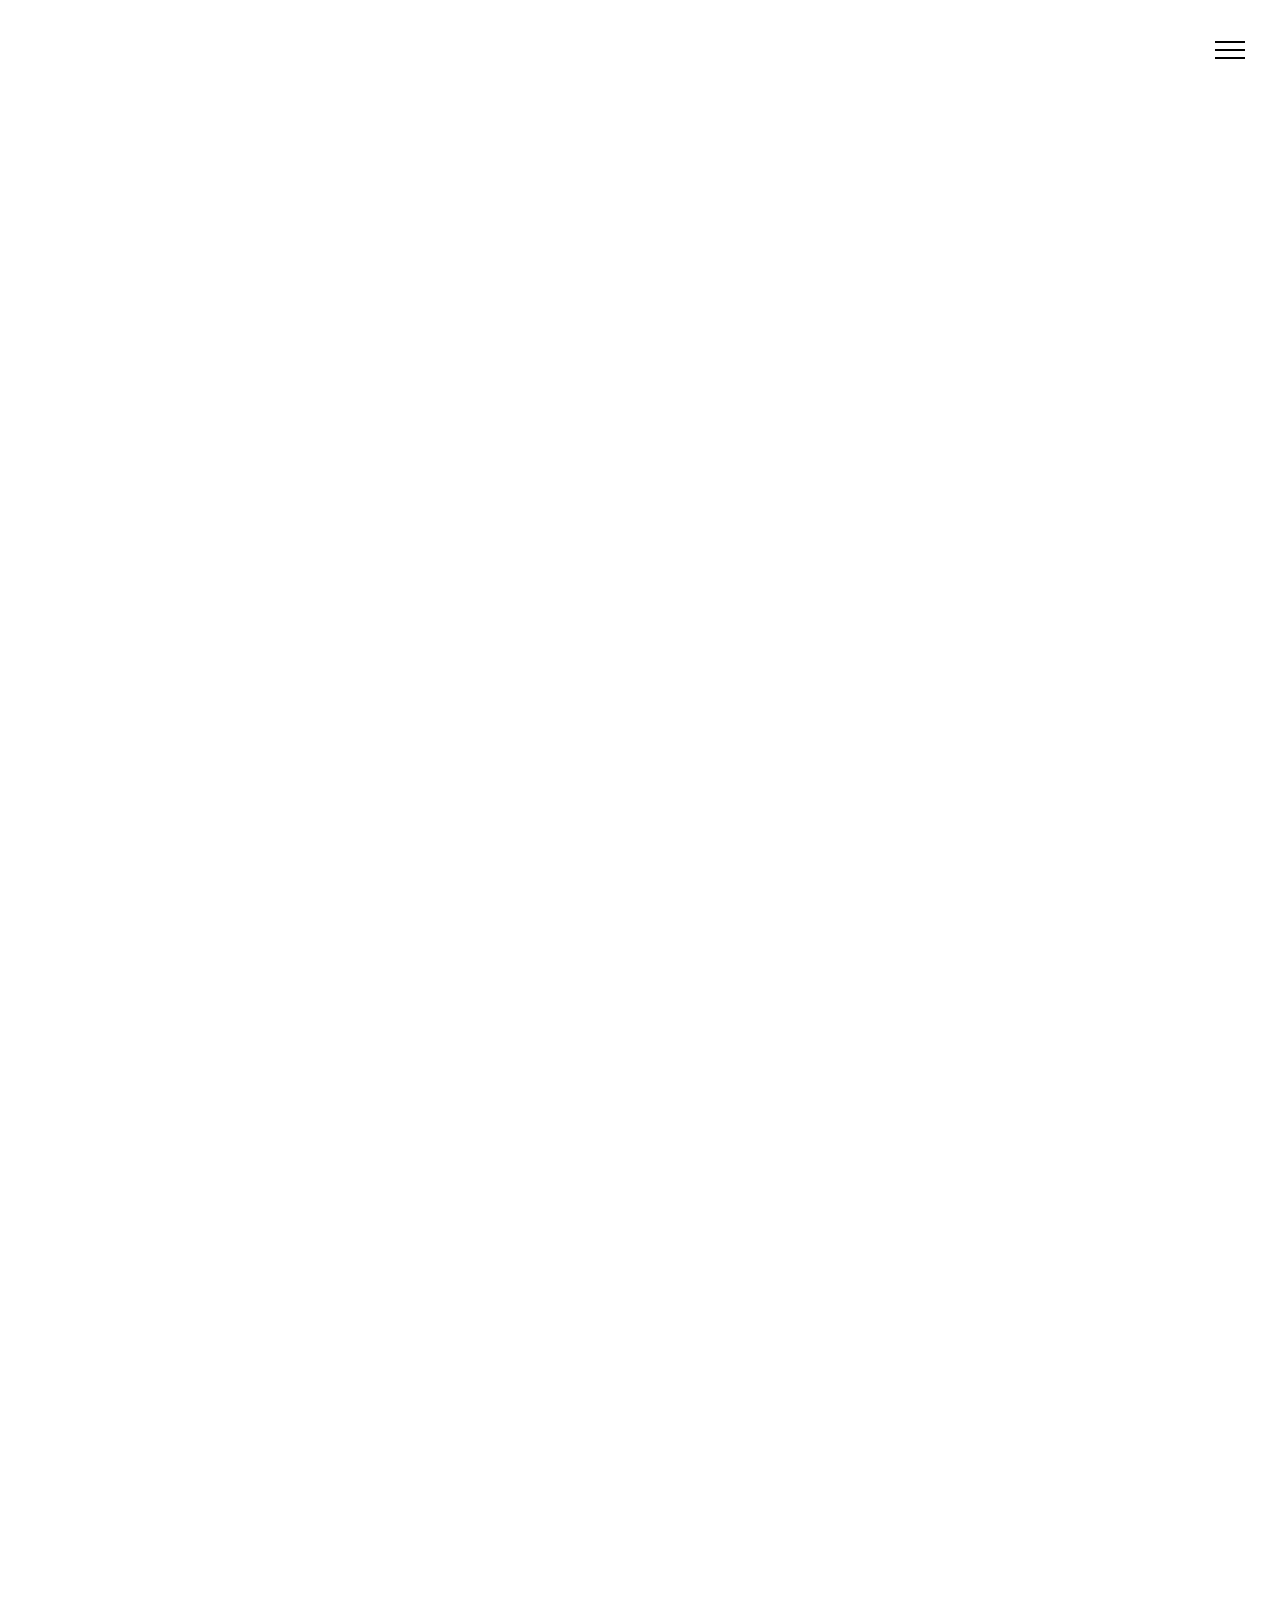
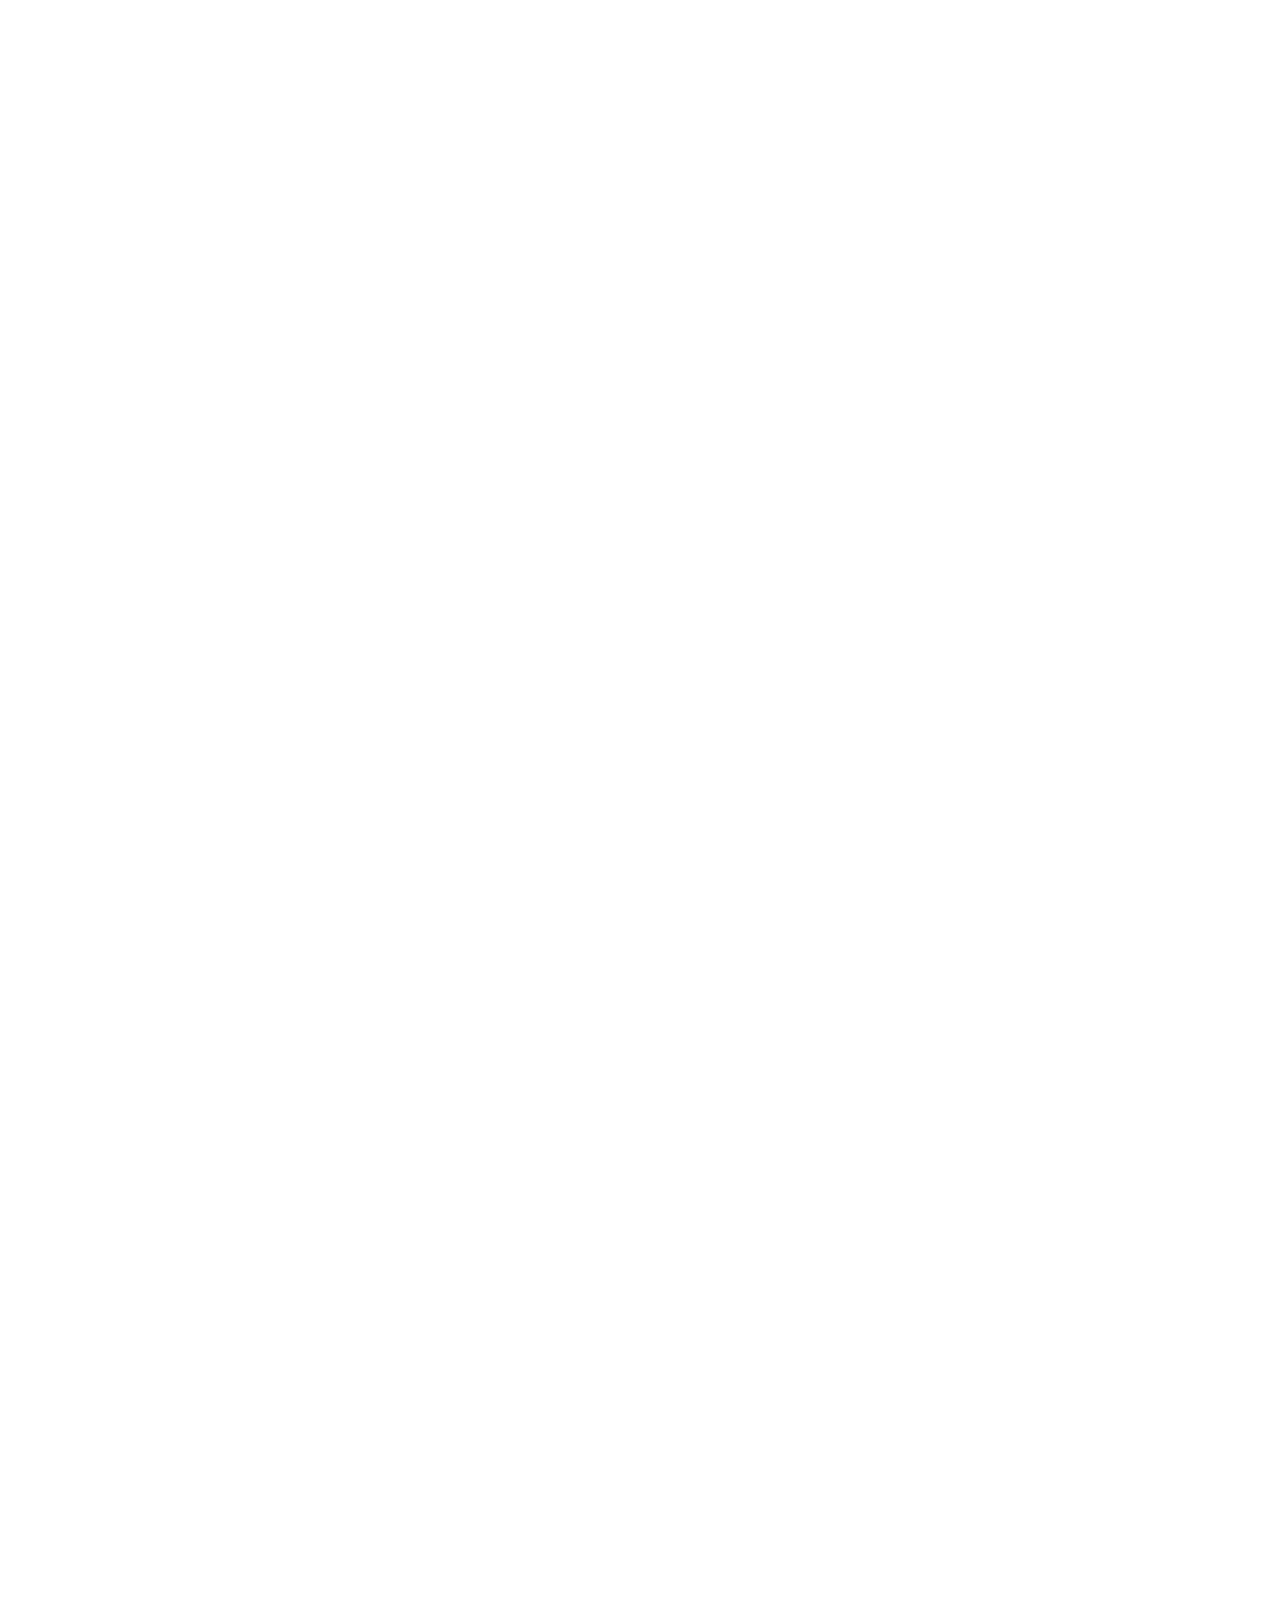
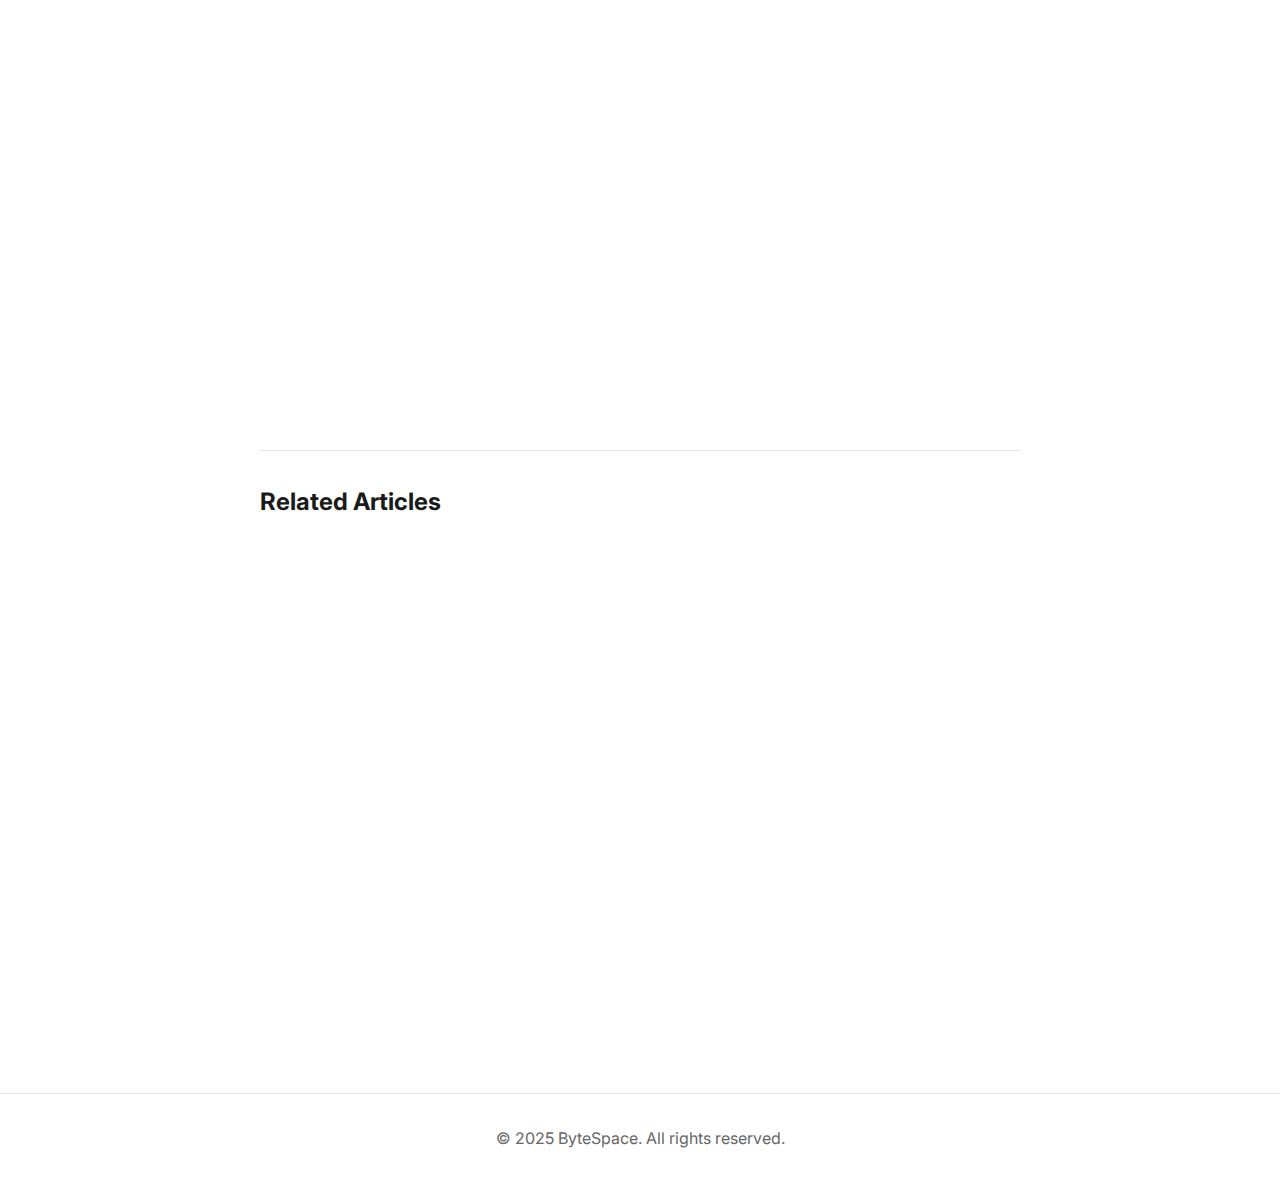
<file: blog3.html>
<!DOCTYPE html>
<html lang="en">
<head>
    <meta charset="UTF-8">
    <meta name="viewport" content="width=device-width, initial-scale=1.0">
    
    <title>ByteSpace - The Ultimate Digital Hub for Tech, Cybersecurity & Innovation</title>
    
    <meta name="description" content="ByteSpace is a high-tech digital hub exploring AI, cybersecurity, web design, coding, and futuristic innovations. Stay ahead with deep insights and expert analysis.">
    <meta name="keywords" content="technology, AI, cybersecurity, web development, coding, programming, digital trends, innovation, hacking, data privacy, blockchain, cloud computing, automation, web design, UI/UX, SEO, dark web, deep web, networking, quantum computing, JavaScript, Python, open-source, startups, business, machine learning, neural networks, cybersecurity threats, ethical hacking, software development, IT security, metaverse, augmented reality, virtual reality, smart tech, IoT, decentralized web, data science, Linux, GitHub, fintech, gaming, esports, app development, digital marketing, tech news, cryptocurrency, Bitcoin, Ethereum, NFTs, 5G, space tech, robotics, AI ethics, programming languages, frameworks, Vue.js, React.js, frontend development, backend development, APIs, cloud security, SaaS, DevOps, ethical AI, big data, privacy tools, productivity hacks, automation tools, social media trends, content creation, freelancing, cybersecurity tools, WordPress, ecommerce, branding, UX research, affiliate marketing, cybersecurity jobs, remote work, future of work, personal branding, digital nomad, YouTube SEO, Twitch streaming, digital transformation, business intelligence, web hosting, VPNs, cybersecurity certifications, IT careers, graphic design, motion graphics, mobile development, 3D modeling, Blender, Unity, Unreal Engine, dark net, OSINT, privacy laws, encryption, ethical coding, smart contracts, DAO, serverless computing, cloud storage, Kubernetes, Docker, software engineering, digital storytelling, AI-powered tools, search engine optimization, content writing, SaaS products, startup growth, personal finance, cybersecurity awareness, hackathons, tech ethics, data analytics, career advice, tech education, future of internet, security breaches, online privacy, cyber warfare, web3, AI-generated content, generative art, security best practices, mobile security, drone technology, productivity apps, digital well-being, time management, tech history, minimalist coding, web performance optimization, website accessibility, open AI, language models, research papers, academic tech, dark patterns, AI in gaming, security vulnerabilities, digital identity, AI-powered search, voice search, cybersecurity policies, and the future of AI.">
    
    <meta name="author" content="ByteSpace Team">
    
    <!-- Open Graph / Facebook -->
    <meta property="og:title" content="ByteSpace - The Ultimate Digital Hub for Tech, Cybersecurity & Innovation">
    <meta property="og:description" content="Dive into ByteSpace – the go-to place for deep tech insights, coding tutorials, cybersecurity news, and web design trends.">
    <meta property="og:image" content="https://bytespace.netlify.app/assets/byte-banner.png">
    <meta property="og:url" content="https://bytespace.netlify.app/">
    <meta property="og:type" content="website">
    
    <!-- Twitter Card -->
    <meta name="twitter:card" content="summary_large_image">
    <meta name="twitter:title" content="ByteSpace - The Ultimate Digital Hub for Tech, Cybersecurity & Innovation">
    <meta name="twitter:description" content="Stay ahead in the tech world with ByteSpace – your premium source for AI, cybersecurity, coding, and digital trends.">
    <meta name="twitter:image" content="https://bytespace.netlify.app/favicon.jpg">
    
    <!-- Favicon -->
    <link rel="icon" type="image/png" href="https://bytespace.netlify.app/favicon.jpg">

    <!-- Canonical URL -->
    <link rel="canonical" href="https://bytespace.netlify.app/">
    
    <!-- Robots Meta -->
    <meta name="robots" content="index, follow">
    
    <!-- Schema.org Structured Data -->
    <script type="application/ld+json">
    {
      "@context": "https://schema.org",
      "@type": "WebSite",
      "name": "ByteSpace",
      "url": "https://bytespace.netlify.app/",
      "description": "ByteSpace is a high-tech digital hub exploring AI, cybersecurity, web design, coding, and futuristic innovations.",
      "publisher": {
        "@type": "Organization",
        "name": "ByteSpace",
        "logo": "https://bytespace.netlify.app/favicon.jpg"
      }
    }
    </script>

    <!-- Stylesheets -->
    <link rel="stylesheet" href="styles.css">
  <link rel="stylesheet" href="https://fonts.googleapis.com/css2?family=Inter:wght@300;400;500;600;700;900&display=swap">
</head>
<body>
  <div class="hamburger-menu">
    <div class="bar"></div>
    <div class="bar"></div>
    <div class="bar"></div>
  </div>

  <nav class="nav-menu">
    <div class="nav-links">
      <a href="index.html" class="nav-link">Home</a>
<a href="blog-list.html" class="nav-link">Explore</a>
    </div>
  </nav>

  <main class="blog-content">
    <article class="blog-post-full">
      <header class="post-header">
        <h1>50 Free Alternatives to Popular and Expensive Products</h1>
        <div class="post-meta">
          <span class="post-date">March 12, 2025</span>
          <span class="post-author">By Dwip Biswas</span>
        </div>
      </header>

      <div class="post-featured-image"></div>

      <div class="post-body">
        <article class="blog-post">
    <h1>50 Free Alternatives to Popular and Expensive Products</h1>
    <h2>Why Pay When You Can Get It for Free?</h2>
    <p>Many expensive software and services have free, often open-source, alternatives that provide similar or even better functionality. Whether you're looking for a free Photoshop replacement or a powerful video editor without a price tag, we've got you covered.</p>
    
    <h2>50 Free Alternatives to Expensive Tools</h2>

    <ul>
        <li><strong>Adobe Photoshop → GIMP</strong> - A powerful free image editing tool.</li>
        <li><strong>Adobe Illustrator → Inkscape</strong> - Vector graphics editor for designers.</li>
        <li><strong>Adobe Premiere Pro → DaVinci Resolve</strong> - Professional-grade video editing software.</li>
        <li><strong>Microsoft Office → LibreOffice</strong> - A full-featured office suite.</li>
        <li><strong>Windows OS → Linux (Ubuntu, Fedora)</strong> - Free and secure operating systems.</li>
        <li><strong>Final Cut Pro → Kdenlive</strong> - A great open-source video editor.</li>
        <li><strong>AutoCAD → FreeCAD</strong> - A free alternative for 3D modeling.</li>
        <li><strong>MATLAB → GNU Octave</strong> - A free tool for numerical computing.</li>
        <li><strong>Microsoft Outlook → Thunderbird</strong> - A free email client.</li>
        <li><strong>Slack → Discord</strong> - A free and feature-rich team communication tool.</li>
        <li><strong>Zoom → Jitsi Meet</strong> - A free video conferencing tool.</li>
        <li><strong>Spotify Premium → YouTube Music + Adblock</strong> - Free music streaming.</li>
        <li><strong>Notion → Obsidian</strong> - A privacy-focused note-taking app.</li>
        <li><strong>Google Docs → OnlyOffice</strong> - A free document editor.</li>
        <li><strong>Sketch → Figma (Free Plan)</strong> - A UI/UX design tool.</li>
        <li><strong>Dropbox → pCloud</strong> - Free cloud storage.</li>
        <li><strong>Evernote → Joplin</strong> - Open-source note-taking app.</li>
        <li><strong>QuickBooks → Wave</strong> - Free accounting software.</li>
        <li><strong>Grammarly Premium → LanguageTool</strong> - Free grammar checker.</li>
        <li><strong>Norton Antivirus → Windows Defender</strong> - Built-in, free, and effective.</li>
        <li><strong>Camtasia → OBS Studio</strong> - Free screen recording and streaming.</li>
        <li><strong>Trello Premium → Kanboard</strong> - A free project management tool.</li>
        <li><strong>Illustrator → Vectr</strong> - A lightweight vector editor.</li>
        <li><strong>Adobe Lightroom → Darktable</strong> - A free photo editor.</li>
        <li><strong>Google Drive (Paid) → Mega (50GB Free)</strong> - Free cloud storage.</li>
        <li><strong>Expensive VPNs → ProtonVPN (Free Plan)</strong> - Free and private VPN.</li>
        <li><strong>Expensive Coding IDEs → VS Code</strong> - A powerful free code editor.</li>
        <li><strong>Adobe After Effects → Natron</strong> - Free motion graphics and VFX.</li>
        <li><strong>Google Analytics → Matomo</strong> - Privacy-friendly web analytics.</li>
        <li><strong>Salesforce → HubSpot CRM (Free Plan)</strong> - Free customer management tool.</li>
        <li><strong>Canva Pro → Photopea</strong> - Free online image editing tool.</li>
        <li><strong>Expensive Hosting → InfinityFree</strong> - Free web hosting.</li>
        <li><strong>Microsoft Project → OpenProject</strong> - Free project management.</li>
        <li><strong>Expensive Fonts → Google Fonts</strong> - Free and high-quality fonts.</li>
        <li><strong>Expensive 3D Software → Blender</strong> - Free 3D modeling and animation.</li>
        <li><strong>Google Forms → LimeSurvey</strong> - Free form and survey tool.</li>
        <li><strong>Expensive AI Tools → OpenAI Playground</strong> - Free AI experimentation.</li>
        <li><strong>Google Keep → Standard Notes</strong> - Free encrypted note-taking.</li>
        <li><strong>Expensive Whiteboard Tools → Excalidraw</strong> - Free online whiteboard.</li>
        <li><strong>Expensive Password Managers → Bitwarden</strong> - Free and secure password storage.</li>
        <li><strong>Expensive Online Learning → Khan Academy</strong> - Free educational courses.</li>
        <li><strong>Expensive API Testing → Postman (Free Plan)</strong> - API development tool.</li>
        <li><strong>Expensive Data Science Tools → Google Colab</strong> - Free cloud-based computing.</li>
        <li><strong>Expensive File Transfer → WeTransfer (Free Plan)</strong> - Free file sharing.</li>
        <li><strong>Expensive Stock Images → Unsplash</strong> - Free high-quality images.</li>
        <li><strong>Expensive Domain Providers → Freenom</strong> - Free domains.</li>
        <li><strong>Expensive Video Hosting → PeerTube</strong> - Free decentralized video hosting.</li>
        <li><strong>Expensive CAD Software → LibreCAD</strong> - Free 2D design software.</li>
        <li><strong>Expensive Prototyping Tools → Penpot</strong> - Free open-source design tool.</li>
    </ul>

    <h2>Conclusion</h2>
    <p>Why spend hundreds or even thousands of dollars when you can use free alternatives? Whether you're a student, freelancer, or entrepreneur, these free tools can help you save money while still getting top-tier functionality. Try them out and explore the world of open-source and free software!</p>
</article>
      </div>

      <footer class="post-footer">
        <div class="post-tags">
          <span class="tag">free</span>
          <span class="tag">free-tools</span>  
          <span class="tag">open-source</span>  
          <span class="tag">productivity</span>  
          <span class="tag">software</span>  
          <span class="tag">technology</span>
          <span class="tag">50-tools</span>
        </div>
      </footer>
    </article>

<section class="related-posts">
  <h3>Related Articles</h3>
  <div class="blog-grid">
    <div class="blog-post">  
      <div class="post-content">
        <h2><a href="blog2.html">AI Tools: Revolutionizing Productivity, Creativity & Workflows</a></h2>
        <p class="post-excerpt">Discover how AI tools are transforming industries, automating tasks, and enhancing creativity.</p>
        <span class="post-date">March 12, 2025</span>
      </div>
    </div>

    <div class="blog-post">
      <div class="post-content">
        <h2><a href="blog3.html">50 Free Alternatives to Popular Expensive Software</a></h2>
        <p class="post-excerpt">Save money with these powerful free tools that replace costly software.</p>
        <span class="post-date">March 11, 2025</span>
      </div>
    </div>
  </div>
</section>
  </main>

  <footer>
    <p>&copy; 2025 ByteSpace. All rights reserved.</p>
  </footer>

  <script src="main.js"></script>
</body>
</html>
</file>
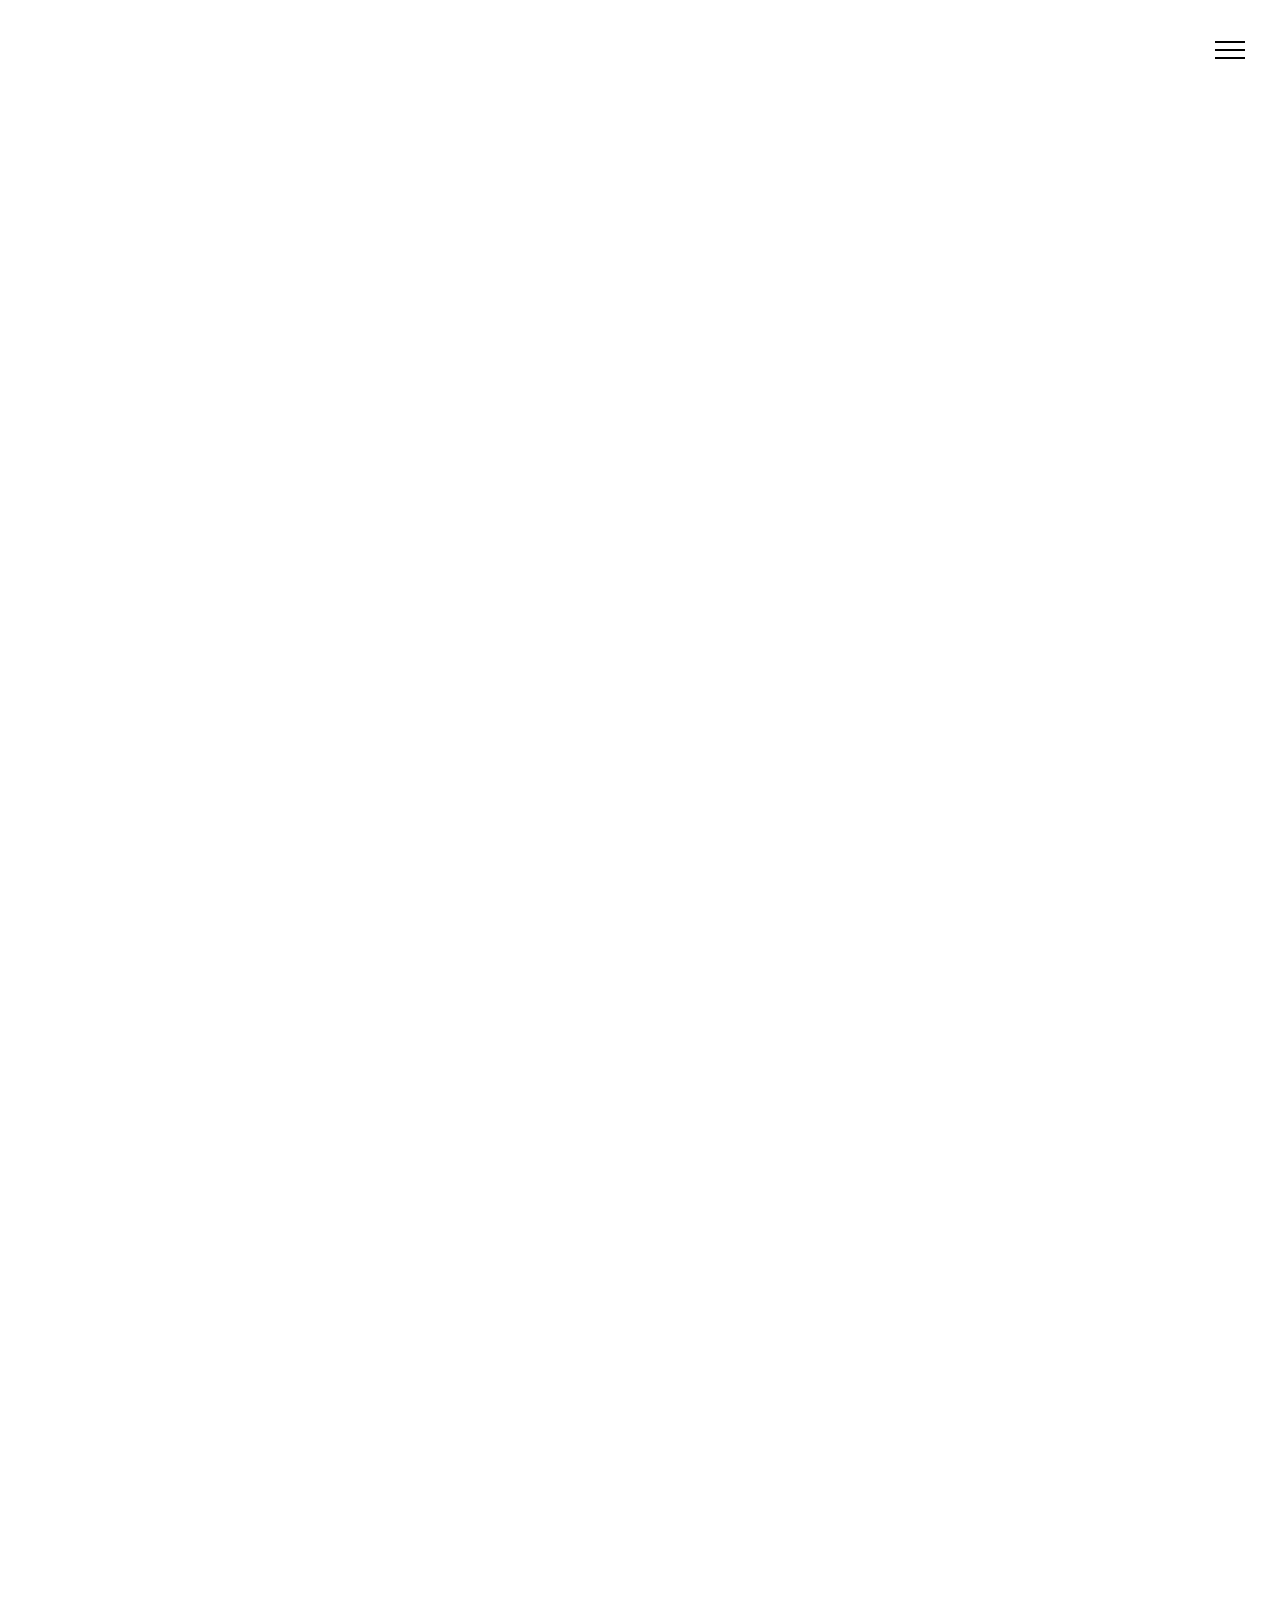
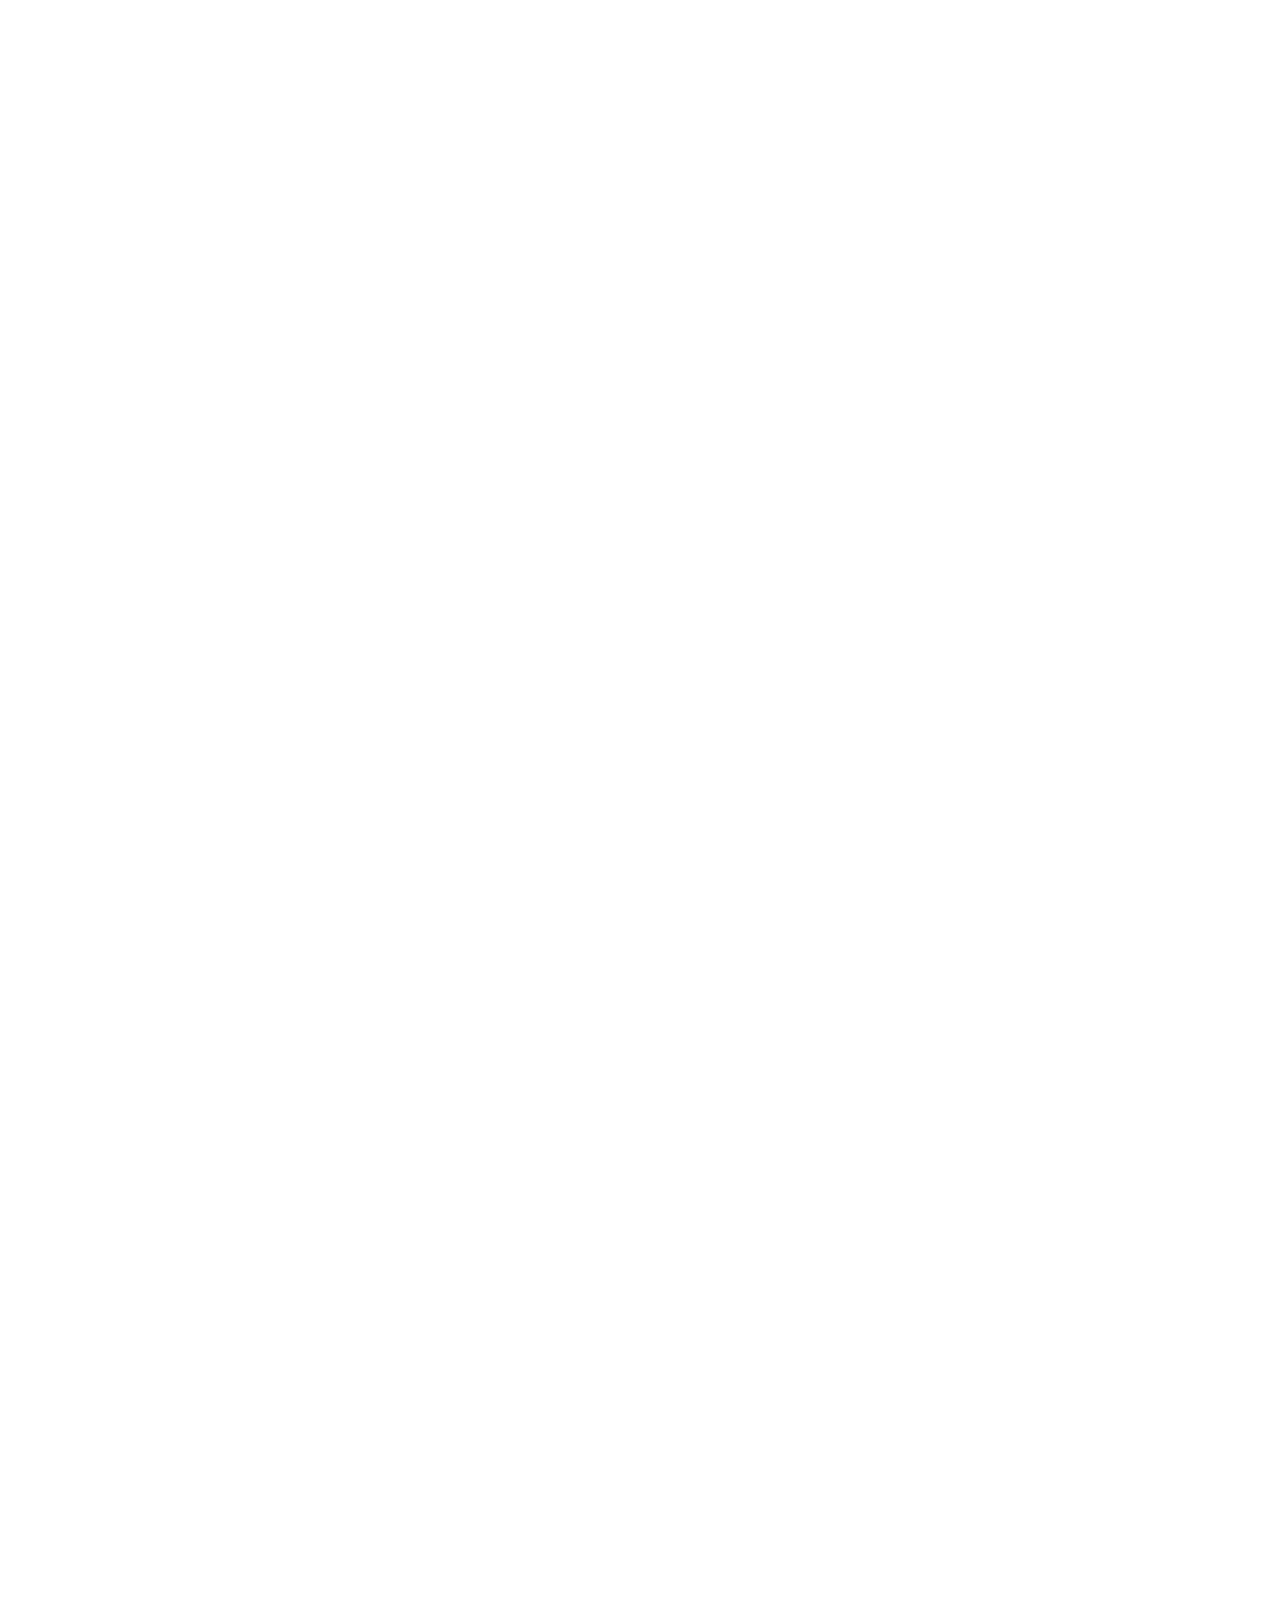
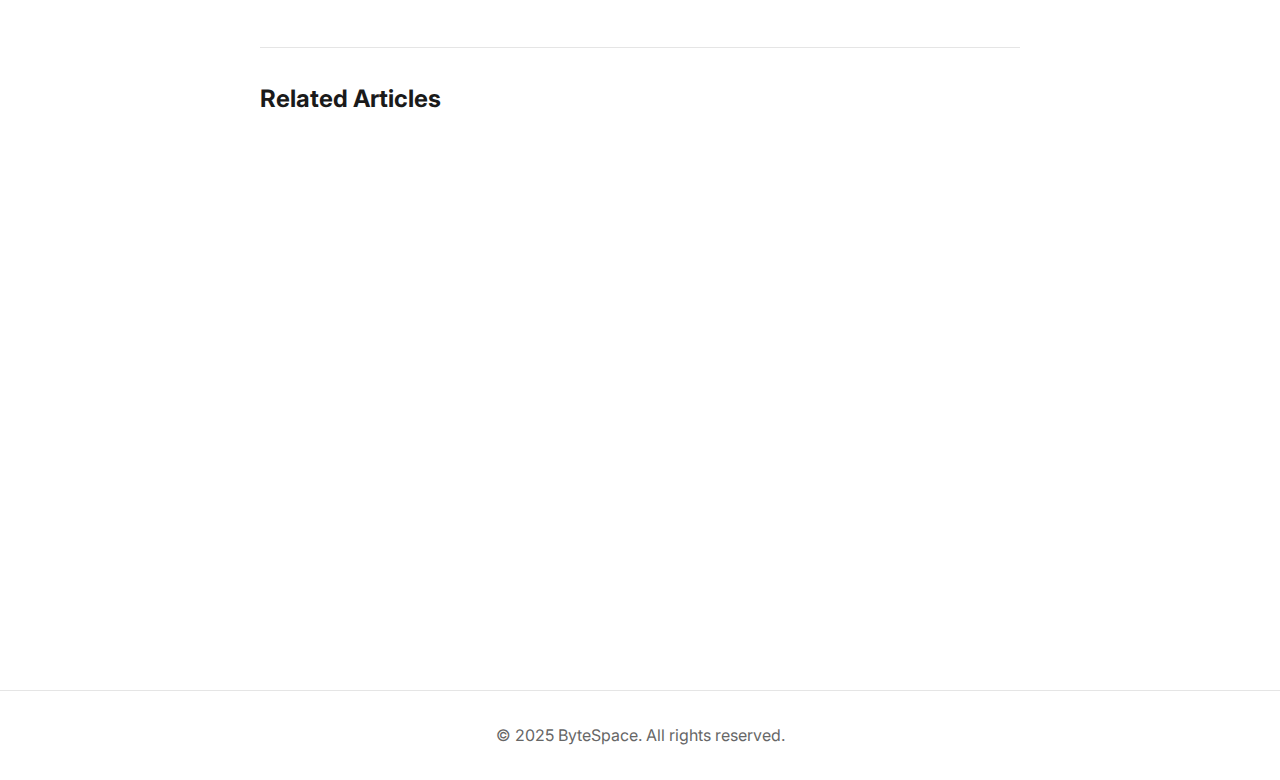
<file: blog4.html>
<!DOCTYPE html>
<html lang="en">
<head>
    <meta charset="UTF-8">
    <meta name="viewport" content="width=device-width, initial-scale=1.0">
    
    <title>ByteSpace - The Ultimate Digital Hub for Tech, Cybersecurity & Innovation</title>
    
    <meta name="description" content="ByteSpace is a high-tech digital hub exploring AI, cybersecurity, web design, coding, and futuristic innovations. Stay ahead with deep insights and expert analysis.">
    <meta name="keywords" content="technology, AI, cybersecurity, web development, coding, programming, digital trends, innovation, hacking, data privacy, blockchain, cloud computing, automation, web design, UI/UX, SEO, dark web, deep web, networking, quantum computing, JavaScript, Python, open-source, startups, business, machine learning, neural networks, cybersecurity threats, ethical hacking, software development, IT security, metaverse, augmented reality, virtual reality, smart tech, IoT, decentralized web, data science, Linux, GitHub, fintech, gaming, esports, app development, digital marketing, tech news, cryptocurrency, Bitcoin, Ethereum, NFTs, 5G, space tech, robotics, AI ethics, programming languages, frameworks, Vue.js, React.js, frontend development, backend development, APIs, cloud security, SaaS, DevOps, ethical AI, big data, privacy tools, productivity hacks, automation tools, social media trends, content creation, freelancing, cybersecurity tools, WordPress, ecommerce, branding, UX research, affiliate marketing, cybersecurity jobs, remote work, future of work, personal branding, digital nomad, YouTube SEO, Twitch streaming, digital transformation, business intelligence, web hosting, VPNs, cybersecurity certifications, IT careers, graphic design, motion graphics, mobile development, 3D modeling, Blender, Unity, Unreal Engine, dark net, OSINT, privacy laws, encryption, ethical coding, smart contracts, DAO, serverless computing, cloud storage, Kubernetes, Docker, software engineering, digital storytelling, AI-powered tools, search engine optimization, content writing, SaaS products, startup growth, personal finance, cybersecurity awareness, hackathons, tech ethics, data analytics, career advice, tech education, future of internet, security breaches, online privacy, cyber warfare, web3, AI-generated content, generative art, security best practices, mobile security, drone technology, productivity apps, digital well-being, time management, tech history, minimalist coding, web performance optimization, website accessibility, open AI, language models, research papers, academic tech, dark patterns, AI in gaming, security vulnerabilities, digital identity, AI-powered search, voice search, cybersecurity policies, and the future of AI.">
    
    <meta name="author" content="ByteSpace Team">
    
    <!-- Open Graph / Facebook -->
    <meta property="og:title" content="ByteSpace - The Ultimate Digital Hub for Tech, Cybersecurity & Innovation">
    <meta property="og:description" content="Dive into ByteSpace – the go-to place for deep tech insights, coding tutorials, cybersecurity news, and web design trends.">
    <meta property="og:image" content="https://bytespace.netlify.app/favicon.jpg">
    <meta property="og:url" content="https://bytespace.netlify.app/">
    <meta property="og:type" content="website">
    
    <!-- Twitter Card -->
    <meta name="twitter:card" content="summary_large_image">
    <meta name="twitter:title" content="ByteSpace - The Ultimate Digital Hub for Tech, Cybersecurity & Innovation">
    <meta name="twitter:description" content="Stay ahead in the tech world with ByteSpace – your premium source for AI, cybersecurity, coding, and digital trends.">
    <meta name="twitter:image" content="https://bytespace.netlify.app/favicon.jpg">
    
    <!-- Favicon -->
    <link rel="icon" type="image/png" href="https://bytespace.netlify.app/favicon.jpg">

    <!-- Canonical URL -->
    <link rel="canonical" href="https://bytespace.netlify.app/">
    
    <!-- Robots Meta -->
    <meta name="robots" content="index, follow">
    
    <!-- Schema.org Structured Data -->
    <script type="application/ld+json">
    {
      "@context": "https://schema.org",
      "@type": "WebSite",
      "name": "ByteSpace",
      "url": "https://bytespace.netlify.app/",
      "description": "ByteSpace is a high-tech digital hub exploring AI, cybersecurity, web design, coding, and futuristic innovations.",
      "publisher": {
        "@type": "Organization",
        "name": "ByteSpace",
        "logo": "https://bytespace.netlify.app/assets/byte-logo.png"
      }
    }
    </script>

    <!-- Stylesheets -->
    <link rel="stylesheet" href="styles.css">
  <link rel="stylesheet" href="https://fonts.googleapis.com/css2?family=Inter:wght@300;400;500;600;700;900&display=swap">
</head>
<body>
  <div class="hamburger-menu">
    <div class="bar"></div>
    <div class="bar"></div>
    <div class="bar"></div>
  </div>

  <nav class="nav-menu">
    <div class="nav-links">
      <a href="index.html" class="nav-link">Home</a>
<a href="blog-list.html" class="nav-link">Explore</a>
    </div>
  </nav>

  <main class="blog-content">
    <article class="blog-post-full">
      <header class="post-header">
        <h1>50 Free Alternatives to Popular and Expensive Products</h1>
        <div class="post-meta">
          <span class="post-date">March 12, 2025</span>
          <span class="post-author">By Dwip Biswas</span>
        </div>
      </header>

      <div class="post-featured-image"></div>

      <div class="post-body">
<article class="blog-post">
    <h1>The Future of Car Automation: Safety, Features, and Buying Guide for 2025</h1>

    
    <h2>🚗 Car Automation: A Game-Changer in the Auto Industry</h2>
    <p>Car automation is no longer a futuristic concept—it’s here, and it’s evolving faster than ever. From AI-driven self-driving systems to automated safety features, vehicles are becoming smarter, safer, and more efficient.</p>

    <h2>🔍 What is Car Automation?</h2>
    <p>Car automation refers to the use of advanced technologies like Artificial Intelligence (AI), sensors, and machine learning to assist or take over driving functions. The Society of Automotive Engineers (SAE) defines six levels of automation:</p>
    <ul>
        <li><strong>Level 0:</strong> No automation (human driver controls everything).</li>
        <li><strong>Level 1:</strong> Driver Assistance (adaptive cruise control, lane-keeping assist).</li>
        <li><strong>Level 2:</strong> Partial Automation (Tesla Autopilot, Mercedes Drive Pilot).</li>
        <li><strong>Level 3:</strong> Conditional Automation (Hands-off driving under specific conditions).</li>
        <li><strong>Level 4:</strong> High Automation (Fully autonomous in geofenced areas).</li>
        <li><strong>Level 5:</strong> Full Automation (No driver needed at all).</li>
    </ul>

    <h2>🚦 Key Safety Features in Automated Cars</h2>
    <p>Modern cars are equipped with Advanced Driver Assistance Systems (ADAS) that enhance safety and reduce accidents.</p>
    <h3>Top Safety Features:</h3>
    <ul>
        <li><strong>Automatic Emergency Braking (AEB):</strong> Prevents collisions by applying brakes when obstacles are detected.</li>
        <li><strong>Lane Departure Warning (LDW):</strong> Alerts drivers when they unintentionally drift out of lanes.</li>
        <li><strong>Adaptive Cruise Control (ACC):</strong> Maintains a safe distance from other vehicles.</li>
        <li><strong>Blind Spot Monitoring (BSM):</strong> Warns about vehicles in blind spots.</li>
        <li><strong>Traffic Sign Recognition:</strong> Reads road signs and alerts drivers.</li>
    </ul>

    <h2>💰 Buying a Car in 2025? Here’s What You Need to Know</h2>
    <p>If you’re planning to buy a new car in 2025, here are some essential tips:</p>
    <h3>1️⃣ Consider Safety Ratings</h3>
    <p>Always check safety ratings from organizations like <strong>NCAP (New Car Assessment Program)</strong> and <strong>IIHS (Insurance Institute for Highway Safety)</strong>. A 5-star safety rating is ideal.</p>
    
    <h3>2️⃣ Choose the Right Automation Level</h3>
    <p>Not everyone needs a fully autonomous car. If you’re new to automation, Level 2 or Level 3 automation (Tesla, Mercedes, BMW) is a great start.</p>
    
    <h3>3️⃣ EV vs. Hybrid vs. Petrol</h3>
    <p>With the rise of electric vehicles (EVs), consider fuel efficiency, charging stations, and long-term costs before making a decision.</p>
    
    <h3>4️⃣ Connectivity & Infotainment</h3>
    <p>Modern cars come with smart infotainment systems, Apple CarPlay, Android Auto, and even AI voice assistants.</p>
    
    <h3>5️⃣ Subscription-Based Features</h3>
    <p>Some car brands now offer features on a subscription model. Make sure to check if you need to pay monthly for features like heated seats, adaptive cruise control, or remote start.</p>

    <h2>🚀 Final Thoughts</h2>
    <p>Car automation is making driving safer, more efficient, and more enjoyable. Whether you're a new buyer or an enthusiast, understanding these features will help you make an informed decision. Stay updated, compare models, and invest in a car that suits your needs and budget.</p>


</article>
     </div>

      <footer class="post-footer">
        <div class="post-tags">
              <span class="tag">self-driving</span>
    <span class="tag">AI-cars</span>
    <span class="tag">car-safety</span>
    <span class="tag">new-car-buyers</span>
    <span class="tag">ADAS</span>
        </div>
      </footer>
    </article>
<section class="related-posts">
  <h3>Related Articles</h3>
  <div class="blog-grid">
    <div class="blog-post">  
      <div class="post-content">
        <h2><a href="blog2.html">AI Tools: Revolutionizing Productivity, Creativity & Workflows</a></h2>
        <p class="post-excerpt">Discover how AI tools are transforming industries, automating tasks, and enhancing creativity.</p>
        <span class="post-date">March 12, 2025</span>
      </div>
    </div>

    <div class="blog-post">
      <div class="post-content">
        <h2><a href="blog3.html">50 Free Alternatives to Popular Expensive Software</a></h2>
        <p class="post-excerpt">Save money with these powerful free tools that replace costly software.</p>
        <span class="post-date">March 11, 2025</span>
      </div>
    </div>
  </div>
</section>
  </main>

  <footer>
    <p>&copy; 2025 ByteSpace. All rights reserved.</p>
  </footer>

  <script src="main.js"></script>
</body>
</html>
</file>
<file: styles.css>
:root {
  --primary: #000000;
  --background: #ffffff;
  --text: #1a1a1a;
  --muted: #666666;
  --transition: all 0.3s cubic-bezier(0.4, 0, 0.2, 1);
}
* {
  margin: 0;
  padding: 0;
  box-sizing: border-box;
  font-family: 'Inter', sans-serif;
}

body {
  background-color: var(--background);
  color: var(--text);
  line-height: 1.6;
}

.hamburger-menu {
  position: fixed;
  top: 20px;
  right: 20px;
  cursor: pointer;
  z-index: 1000;
  padding: 15px;
}
.bar {
  width: 30px;
  height: 2px;
  background-color: var(--primary);
  margin: 6px 0;
  transition: var(--transition);
}

.hamburger-menu.active .bar:nth-child(1) {
  transform: rotate(-45deg) translate(-5px, 6px);
}

.hamburger-menu.active .bar:nth-child(2) {
  opacity: 0;
}

.hamburger-menu.active .bar:nth-child(3) {
  transform: rotate(45deg) translate(-5px, -6px);
}
.nav-menu {
  position: fixed;
  top: 0;
  left: 0;
  width: 100%;
  height: 100vh;
  background-color: rgba(255, 255, 255, 0.98);
  transform: translateX(100%);
  transition: var(--transition);
  z-index: 999;
  display: flex;
  align-items: center;
  justify-content: center;
}

.nav-menu.active {
  transform: translateX(0);
}

.nav-links {
  display: flex;
  flex-direction: column;
  gap: 2rem;
  text-align: center;
}

.nav-link {
  color: var(--primary);
  text-decoration: none;
  font-size: 2rem;
  font-weight: 700;
  transition: var(--transition);
}

.nav-link:hover {
  transform: scale(1.1);
}

/* Hero Section */
.hero {
  height: 100vh;
  display: flex;
  flex-direction: column;
  justify-content: center;
  align-items: center;
  text-align: center;
  padding: 0 20px;
}

.site-title {
  font-size: 4rem;
  font-weight: 900;
  letter-spacing: -2px;
  margin-bottom: 1rem;
  opacity: 0;
  animation: fadeUp 1s ease forwards;
}
.site-description {
  font-size: 1.2rem;
  color: var(--muted);
  opacity: 0;
  animation: fadeUp 1s ease forwards 0.3s;
}

/* Blog Grid */
.blog-grid {
  max-width: 1200px;
  margin: 0 auto;
  padding: 4rem 20px;
  display: grid;
  grid-template-columns: repeat(auto-fit, minmax(300px, 1fr));
  gap: 2rem;
}

.blog-post {
  background: white;
  border: 1px solid rgba(0, 0, 0, 0.1);
  transition: var(--transition);
  opacity: 0;
  animation: fadeUp 1s ease forwards;
  }

.post-image {
  height: 200px;
  background: #f5f5f5;
  filter: grayscale(100%);
  transition: var(--transition);
}

.blog-post:hover .post-image {
  filter: grayscale(0);
}

.post-content {
  padding: 1.5rem;
}

.post-content h2 {
  font-size: 1.5rem;
  margin-bottom: 0.5rem;
  font-weight: 700;
}

.post-excerpt {
  color: var(--muted);
  margin-bottom: 1rem;
  line-height: 1.6;
}
.post-date {
  color: var(--muted);
  font-size: 0.9rem;
}

/* Footer */
footer {
  text-align: center;
  padding: 2rem;
  color: var(--muted);
  border-top: 1px solid rgba(0, 0, 0, 0.1);
}

/* Animations */
@keyframes fadeUp {
  from {
    opacity: 0;
    transform: translateY(20px);
  }
  to {
    opacity: 1;
    transform: translateY(0);
  }
}
/* Responsive Design */
@media (max-width: 768px) {
  .site-title {
    font-size: 3rem;
  }

  .blog-grid {
    grid-template-columns: 1fr;
  }
}
/* Blog Page Styles */
.blog-content {
  max-width: 800px;
  margin: 0 auto;
  padding: 120px 20px;
}
.blog-post-full {
  opacity: 0;
  animation: fadeUp 1s ease forwards;
}
.post-header {
  text-align: center;
  margin-bottom: 2rem;
}
.post-header h1 {
  font-size: 3rem;
  font-weight: 900;
  letter-spacing: -1px;
  margin-bottom: 1rem;
}
.post-meta {
  color: var(--muted);
  font-size: 0.9rem;
}
.post-meta > * + * {
  margin-left: 1rem;
}
.post-featured-image {
  height: 400px;
  background: #f5f5f5;
  margin: 2rem 0;
  filter: grayscale(100%);
  transition: var(--transition);
}
.post-featured-image:hover {
  filter: grayscale(0);
}
.post-body {
  font-size: 1.1rem;
  line-height: 1.8;
}
.post-body h2 {
  font-size: 2rem;
  font-weight: 700;
  margin: 2rem 0 1rem;
}
.post-body p + p {
  margin-top: 1.5rem;
}
.post-body blockquote {
  border-left: 4px solid var(--primary);
  margin: 2rem 0;
  padding-left: 1.5rem;
  font-style: italic;
  color: var(--muted);
}
.post-body ul {
  margin: 1.5rem 0;
  padding-left: 1.5rem;
}
.post-body li + li {
  margin-top: 0.5rem;
}
.post-footer {
  margin-top: 3rem;
  padding-top: 2rem;
  border-top: 1px solid rgba(0, 0, 0, 0.1);
}
.post-tags {
  display: flex;
  gap: 0.5rem;
  flex-wrap: wrap;
}
.tag {
  background: rgba(0, 0, 0, 0.05);
  padding: 0.5rem 1rem;
  border-radius: 2rem;
  font-size: 0.9rem;
  transition: var(--transition);
}
.tag:hover {
  background: rgba(0, 0, 0, 0.1);
}
.related-posts {
  margin-top: 4rem;
  padding-top: 2rem;
  border-top: 1px solid rgba(0, 0, 0, 0.1);
}
.related-posts h3 {
  font-size: 1.5rem;
  font-weight: 700;
  margin-bottom: 2rem;
}
/* Responsive adjustments for blog */
@media (max-width: 768px) {
  .blog-content {
    padding: 100px 20px;
  }
  .post-header h1 {
    font-size: 2rem;
  }
  .post-featured-image {
    height: 250px;
  }
  .post-body {
    font-size: 1rem;
  }
}

/* Blog Page Styles */
.blog-content {
  max-width: 800px;
  margin: 0 auto;
  padding: 120px 20px;
}
.blog-post-full {
  opacity: 0;
  animation: fadeUp 1s ease forwards;
}
.post-header {
  text-align: center;
  margin-bottom: 2rem;
}
.post-header h1 {
  font-size: 3rem;
  font-weight: 900;
  letter-spacing: -1px;
  margin-bottom: 1rem;
}
.post-meta {
  color: var(--muted);
  font-size: 0.9rem;
}
.post-meta > * + * {
  margin-left: 1rem;
}
.post-featured-image {
  height: 400px;
  background: #f5f5f5;
  margin: 2rem 0;
  filter: grayscale(100%);
  transition: var(--transition);
}
.post-featured-image:hover {
  filter: grayscale(0);
}
.post-body {
  font-size: 1.1rem;
  line-height: 1.8;
}
.post-body h2 {
  font-size: 2rem;
  font-weight: 700;
  margin: 2rem 0 1rem;
}
.post-body p + p {
  margin-top: 1.5rem;
}
.post-body blockquote {
  border-left: 4px solid var(--primary);
  margin: 2rem 0;
  padding-left: 1.5rem;
  font-style: italic;
  color: var(--muted);
}
.post-body ul {
  margin: 1.5rem 0;
  padding-left: 1.5rem;
}
.post-body li + li {
  margin-top: 0.5rem;
}
.post-footer {
  margin-top: 3rem;
  padding-top: 2rem;
  border-top: 1px solid rgba(0, 0, 0, 0.1);
}
.post-tags {
  display: flex;
  gap: 0.5rem;
  flex-wrap: wrap;
}
.tag {
  background: rgba(0, 0, 0, 0.05);
  padding: 0.5rem 1rem;
  border-radius: 2rem;
  font-size: 0.9rem;
  transition: var(--transition);
}
.tag:hover {
  background: rgba(0, 0, 0, 0.1);
}
.related-posts {
  margin-top: 4rem;
  padding-top: 2rem;
  border-top: 1px solid rgba(0, 0, 0, 0.1);
}
.related-posts h3 {
  font-size: 1.5rem;
  font-weight: 700;
  margin-bottom: 2rem;
}
/* Responsive adjustments for blog */
@media (max-width: 768px) {
  .blog-content {
    padding: 100px 20px;
  }
  .post-header h1 {
    font-size: 2rem;
  }
  .post-featured-image {
    height: 250px;
  }
  .post-body {
    font-size: 1rem;
  }
}

    font-size: 1rem;
}
/* Search and Filter Styles */
.blog-archive {
  padding: 100px 20px;
  max-width: 1200px;
  margin: 0 auto;
}
.search-section {
  margin-bottom: 3rem;
  opacity: 0;
  animation: fadeUp 1s ease forwards;
}
/* Centering the search bar */
.search-section {
  display: flex;
  justify-content: center;
  align-items: center;
  margin: 20px 0;
}

/* Search Container */
.search-container {
  position: relative;
  width: 50%;
  max-width: 500px;
}

/* Search Input Styling */
.search-input {
  width: 100%;
  padding: 12px 20px;
  font-size: 16px;
  border: 2px solid #ccc;
  border-radius: 25px; /* Curved edges */
  outline: none;
  transition: all 0.3s ease-in-out;
  box-shadow: 0 4px 6px rgba(0, 0, 0, 0.1);
  background-color: white;
  padding-left: 40px; /* Prevent overlap with icon */
}

/* Black glow effect when focused */
.search-input:focus {
  border-color: #000; /* Black border */
  box-shadow: 0 0 10px rgba(0, 0, 0, 0.8); /* Black glow effect */
  transform: scale(1.05);
}

/* Search Icon */
.search-icon {
  position: absolute;
  left: 15px;
  top: 50%;
  transform: translateY(-50%);
  width: 18px;
  height: 18px;
  background: url('data:image/svg+xml,<svg xmlns="http://www.w3.org/2000/svg" viewBox="0 0 24 24" fill="gray"><path d="M21.71 20.29l-5.4-5.4A7.93 7.93 0 0018 10a8 8 0 10-8 8 7.93 7.93 0 004.89-1.71l5.4 5.4a1 1 0 001.42-1.42zM4 10a6 6 0 116 6 6 6 0 01-6-6z"></path></svg>') no-repeat center;
  background-size: contain;
}

/* Search and Filter Styles */
.blog-archive {
  padding: 100px 20px;
  max-width: 1200px;
  margin: 0 auto;
}

.blog-archive {
  padding: 100px 20px;
  max-width: 1200px;
  margin: 0 auto;
}

.filter-container {
  display: grid;
  grid-template-columns: repeat(auto-fit, minmax(200px, 1fr));
  gap: 2rem;
}
.filter-group {
  margin-bottom: 1.5rem;
}
.filter-group h3 {
  font-size: 1.2rem;
  font-weight: 700;
  margin-bottom: 1rem;
}
.filter-options {
  display: flex;
  flex-direction: column;
  gap: 0.5rem;
}
.filter-option {
  display: flex;
  align-items: center;
  gap: 0.5rem;
  cursor: pointer;
  transition: var(--transition);
}
.filter-option:hover {
  color: var(--primary);
}
.filter-option input[type="checkbox"] {
  width: 18px;
  height: 18px;
  border: 2px solid var(--primary);
  cursor: pointer;
}
/* Responsive adjustments */
@media (max-width: 768px) {
  .filter-container {
    grid-template-columns: 1fr;
  }
}
/* Remove default blue color and underline */
.blog-post h2 a {
  color: black; /* Black text */
  text-decoration: none; /* Remove underline */
  font-weight: bold; /* Make it stand out */
  transition: color 0.3s ease; /* Smooth hover effect */
}

/* Change color on hover */
.blog-post h2 a:hover {
  color: #333; /* Darker shade on hover */
}
</file>
